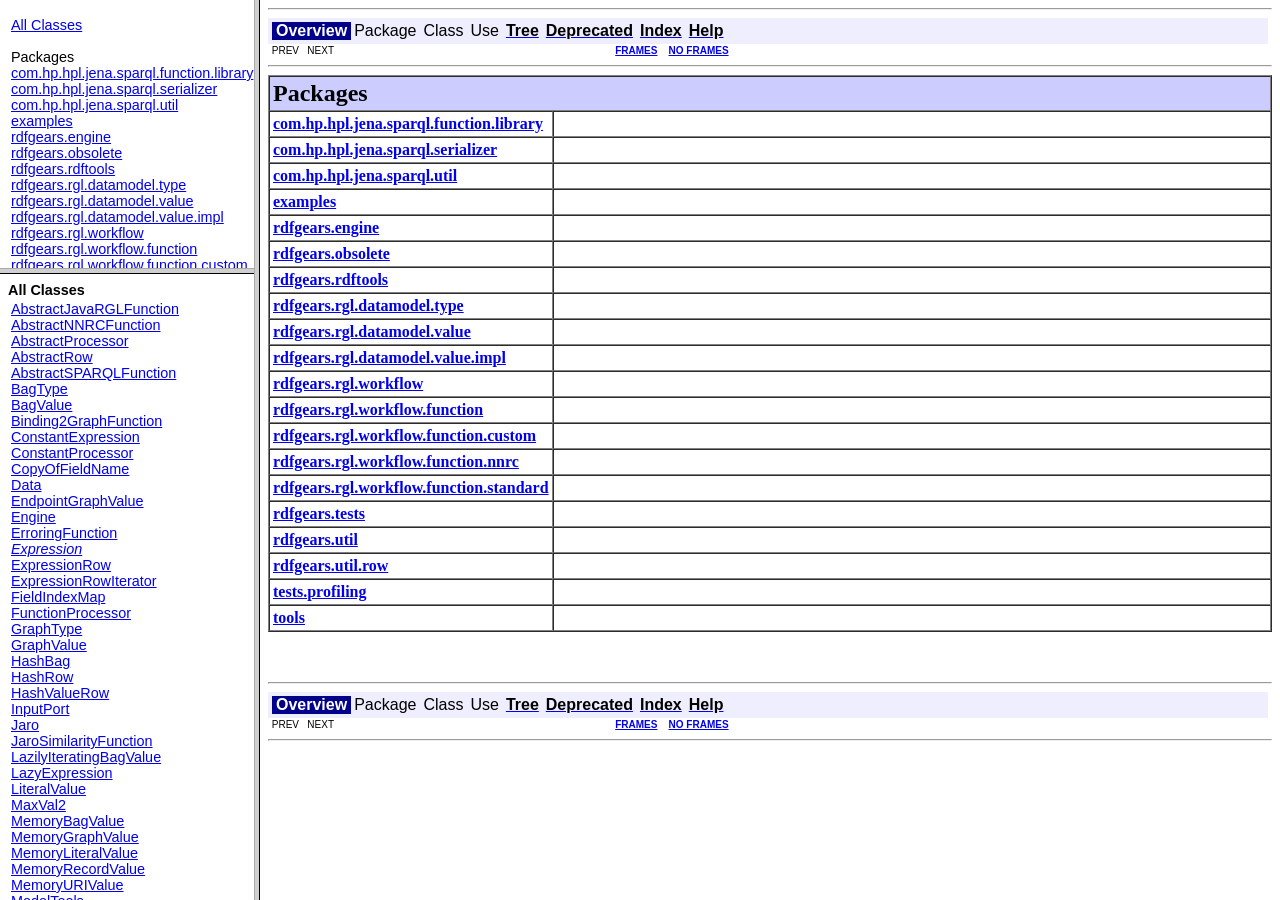
<file: rdfgears-core/doc/index.html>
<!DOCTYPE HTML PUBLIC "-//W3C//DTD HTML 4.01 Frameset//EN" "http://www.w3.org/TR/html4/frameset.dtd">
<!--NewPage-->
<HTML>
<HEAD>
<!-- Generated by javadoc on Mon Mar 21 12:25:39 CET 2011-->
<TITLE>
Generated Documentation (Untitled)
</TITLE>
<SCRIPT type="text/javascript">
    targetPage = "" + window.location.search;
    if (targetPage != "" && targetPage != "undefined")
        targetPage = targetPage.substring(1);
    if (targetPage.indexOf(":") != -1)
        targetPage = "undefined";
    function loadFrames() {
        if (targetPage != "" && targetPage != "undefined")
             top.classFrame.location = top.targetPage;
    }
</SCRIPT>
<NOSCRIPT>
</NOSCRIPT>
</HEAD>
<FRAMESET cols="20%,80%" title="" onLoad="top.loadFrames()">
<FRAMESET rows="30%,70%" title="" onLoad="top.loadFrames()">
<FRAME src="overview-frame.html" name="packageListFrame" title="All Packages">
<FRAME src="allclasses-frame.html" name="packageFrame" title="All classes and interfaces (except non-static nested types)">
</FRAMESET>
<FRAME src="overview-summary.html" name="classFrame" title="Package, class and interface descriptions" scrolling="yes">
<NOFRAMES>
<H2>
Frame Alert</H2>

<P>
This document is designed to be viewed using the frames feature. If you see this message, you are using a non-frame-capable web client.
<BR>
Link to<A HREF="overview-summary.html">Non-frame version.</A>
</NOFRAMES>
</FRAMESET>
</HTML>
</file>
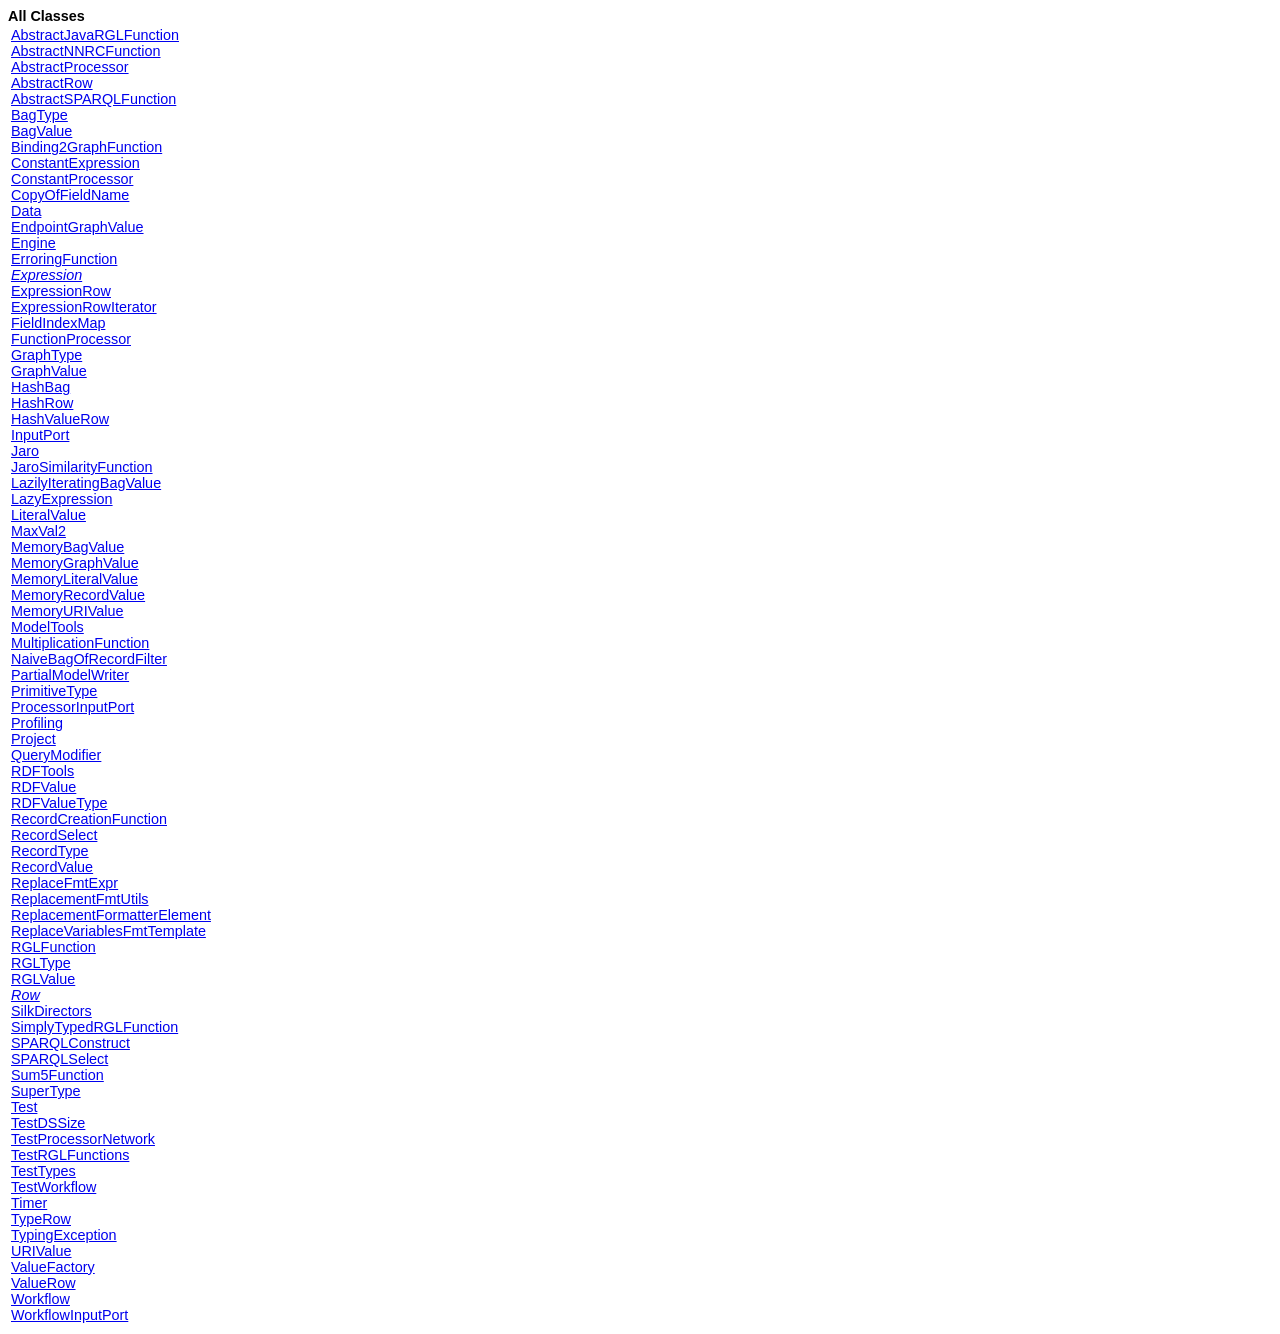
<file: rdfgears-core/doc/allclasses-frame.html>
<!DOCTYPE HTML PUBLIC "-//W3C//DTD HTML 4.01 Transitional//EN" "http://www.w3.org/TR/html4/loose.dtd">
<!--NewPage-->
<HTML>
<HEAD>
<!-- Generated by javadoc (build 1.6.0_23) on Mon Mar 21 12:25:39 CET 2011 -->
<TITLE>
All Classes
</TITLE>

<META NAME="date" CONTENT="2011-03-21">

<LINK REL ="stylesheet" TYPE="text/css" HREF="stylesheet.css" TITLE="Style">


</HEAD>

<BODY BGCOLOR="white">
<FONT size="+1" CLASS="FrameHeadingFont">
<B>All Classes</B></FONT>
<BR>

<TABLE BORDER="0" WIDTH="100%" SUMMARY="">
<TR>
<TD NOWRAP><FONT CLASS="FrameItemFont"><A HREF="rdfgears/rgl/workflow/function/AbstractJavaRGLFunction.html" title="class in rdfgears.rgl.workflow.function" target="classFrame">AbstractJavaRGLFunction</A>
<BR>
<A HREF="rdfgears/rgl/workflow/function/nnrc/AbstractNNRCFunction.html" title="class in rdfgears.rgl.workflow.function.nnrc" target="classFrame">AbstractNNRCFunction</A>
<BR>
<A HREF="rdfgears/rgl/workflow/AbstractProcessor.html" title="class in rdfgears.rgl.workflow" target="classFrame">AbstractProcessor</A>
<BR>
<A HREF="rdfgears/util/row/AbstractRow.html" title="class in rdfgears.util.row" target="classFrame">AbstractRow</A>
<BR>
<A HREF="rdfgears/rgl/workflow/function/AbstractSPARQLFunction.html" title="class in rdfgears.rgl.workflow.function" target="classFrame">AbstractSPARQLFunction</A>
<BR>
<A HREF="rdfgears/rgl/datamodel/type/BagType.html" title="class in rdfgears.rgl.datamodel.type" target="classFrame">BagType</A>
<BR>
<A HREF="rdfgears/rgl/datamodel/value/BagValue.html" title="class in rdfgears.rgl.datamodel.value" target="classFrame">BagValue</A>
<BR>
<A HREF="rdfgears/rgl/workflow/function/standard/Binding2GraphFunction.html" title="class in rdfgears.rgl.workflow.function.standard" target="classFrame">Binding2GraphFunction</A>
<BR>
<A HREF="rdfgears/rgl/workflow/ConstantExpression.html" title="class in rdfgears.rgl.workflow" target="classFrame">ConstantExpression</A>
<BR>
<A HREF="rdfgears/rgl/workflow/ConstantProcessor.html" title="class in rdfgears.rgl.workflow" target="classFrame">ConstantProcessor</A>
<BR>
<A HREF="rdfgears/util/CopyOfFieldName.html" title="class in rdfgears.util" target="classFrame">CopyOfFieldName</A>
<BR>
<A HREF="rdfgears/tests/Data.html" title="class in rdfgears.tests" target="classFrame">Data</A>
<BR>
<A HREF="rdfgears/rgl/datamodel/value/impl/EndpointGraphValue.html" title="class in rdfgears.rgl.datamodel.value.impl" target="classFrame">EndpointGraphValue</A>
<BR>
<A HREF="rdfgears/engine/Engine.html" title="class in rdfgears.engine" target="classFrame">Engine</A>
<BR>
<A HREF="rdfgears/rgl/workflow/function/custom/ErroringFunction.html" title="class in rdfgears.rgl.workflow.function.custom" target="classFrame">ErroringFunction</A>
<BR>
<A HREF="rdfgears/rgl/workflow/Expression.html" title="interface in rdfgears.rgl.workflow" target="classFrame"><I>Expression</I></A>
<BR>
<A HREF="rdfgears/util/row/ExpressionRow.html" title="class in rdfgears.util.row" target="classFrame">ExpressionRow</A>
<BR>
<A HREF="rdfgears/rgl/workflow/ExpressionRowIterator.html" title="class in rdfgears.rgl.workflow" target="classFrame">ExpressionRowIterator</A>
<BR>
<A HREF="rdfgears/rgl/workflow/function/FieldIndexMap.html" title="class in rdfgears.rgl.workflow.function" target="classFrame">FieldIndexMap</A>
<BR>
<A HREF="rdfgears/rgl/workflow/FunctionProcessor.html" title="class in rdfgears.rgl.workflow" target="classFrame">FunctionProcessor</A>
<BR>
<A HREF="rdfgears/rgl/datamodel/type/GraphType.html" title="class in rdfgears.rgl.datamodel.type" target="classFrame">GraphType</A>
<BR>
<A HREF="rdfgears/rgl/datamodel/value/GraphValue.html" title="class in rdfgears.rgl.datamodel.value" target="classFrame">GraphValue</A>
<BR>
<A HREF="tools/HashBag.html" title="class in tools" target="classFrame">HashBag</A>
<BR>
<A HREF="rdfgears/util/row/HashRow.html" title="class in rdfgears.util.row" target="classFrame">HashRow</A>
<BR>
<A HREF="rdfgears/obsolete/HashValueRow.html" title="class in rdfgears.obsolete" target="classFrame">HashValueRow</A>
<BR>
<A HREF="rdfgears/rgl/workflow/InputPort.html" title="class in rdfgears.rgl.workflow" target="classFrame">InputPort</A>
<BR>
<A HREF="com/hp/hpl/jena/sparql/function/library/Jaro.html" title="class in com.hp.hpl.jena.sparql.function.library" target="classFrame">Jaro</A>
<BR>
<A HREF="rdfgears/rgl/workflow/function/custom/JaroSimilarityFunction.html" title="class in rdfgears.rgl.workflow.function.custom" target="classFrame">JaroSimilarityFunction</A>
<BR>
<A HREF="rdfgears/rgl/datamodel/value/impl/LazilyIteratingBagValue.html" title="class in rdfgears.rgl.datamodel.value.impl" target="classFrame">LazilyIteratingBagValue</A>
<BR>
<A HREF="rdfgears/rgl/workflow/LazyExpression.html" title="class in rdfgears.rgl.workflow" target="classFrame">LazyExpression</A>
<BR>
<A HREF="rdfgears/rgl/datamodel/value/LiteralValue.html" title="class in rdfgears.rgl.datamodel.value" target="classFrame">LiteralValue</A>
<BR>
<A HREF="rdfgears/rgl/workflow/function/custom/MaxVal2.html" title="class in rdfgears.rgl.workflow.function.custom" target="classFrame">MaxVal2</A>
<BR>
<A HREF="rdfgears/rgl/datamodel/value/impl/MemoryBagValue.html" title="class in rdfgears.rgl.datamodel.value.impl" target="classFrame">MemoryBagValue</A>
<BR>
<A HREF="rdfgears/rgl/datamodel/value/impl/MemoryGraphValue.html" title="class in rdfgears.rgl.datamodel.value.impl" target="classFrame">MemoryGraphValue</A>
<BR>
<A HREF="rdfgears/rgl/datamodel/value/impl/MemoryLiteralValue.html" title="class in rdfgears.rgl.datamodel.value.impl" target="classFrame">MemoryLiteralValue</A>
<BR>
<A HREF="rdfgears/rgl/datamodel/value/impl/MemoryRecordValue.html" title="class in rdfgears.rgl.datamodel.value.impl" target="classFrame">MemoryRecordValue</A>
<BR>
<A HREF="rdfgears/rgl/datamodel/value/impl/MemoryURIValue.html" title="class in rdfgears.rgl.datamodel.value.impl" target="classFrame">MemoryURIValue</A>
<BR>
<A HREF="rdfgears/rdftools/ModelTools.html" title="class in rdfgears.rdftools" target="classFrame">ModelTools</A>
<BR>
<A HREF="rdfgears/rgl/workflow/function/custom/MultiplicationFunction.html" title="class in rdfgears.rgl.workflow.function.custom" target="classFrame">MultiplicationFunction</A>
<BR>
<A HREF="rdfgears/rgl/workflow/function/custom/NaiveBagOfRecordFilter.html" title="class in rdfgears.rgl.workflow.function.custom" target="classFrame">NaiveBagOfRecordFilter</A>
<BR>
<A HREF="rdfgears/rdftools/PartialModelWriter.html" title="class in rdfgears.rdftools" target="classFrame">PartialModelWriter</A>
<BR>
<A HREF="rdfgears/rgl/datamodel/type/PrimitiveType.html" title="class in rdfgears.rgl.datamodel.type" target="classFrame">PrimitiveType</A>
<BR>
<A HREF="rdfgears/rgl/workflow/ProcessorInputPort.html" title="class in rdfgears.rgl.workflow" target="classFrame">ProcessorInputPort</A>
<BR>
<A HREF="tools/Profiling.html" title="class in tools" target="classFrame">Profiling</A>
<BR>
<A HREF="rdfgears/rgl/workflow/function/nnrc/Project.html" title="class in rdfgears.rgl.workflow.function.nnrc" target="classFrame">Project</A>
<BR>
<A HREF="com/hp/hpl/jena/sparql/serializer/QueryModifier.html" title="class in com.hp.hpl.jena.sparql.serializer" target="classFrame">QueryModifier</A>
<BR>
<A HREF="rdfgears/rdftools/RDFTools.html" title="class in rdfgears.rdftools" target="classFrame">RDFTools</A>
<BR>
<A HREF="rdfgears/rgl/datamodel/value/RDFValue.html" title="class in rdfgears.rgl.datamodel.value" target="classFrame">RDFValue</A>
<BR>
<A HREF="rdfgears/rgl/datamodel/type/RDFValueType.html" title="class in rdfgears.rgl.datamodel.type" target="classFrame">RDFValueType</A>
<BR>
<A HREF="rdfgears/rgl/workflow/function/nnrc/RecordCreationFunction.html" title="class in rdfgears.rgl.workflow.function.nnrc" target="classFrame">RecordCreationFunction</A>
<BR>
<A HREF="rdfgears/rgl/workflow/function/nnrc/RecordSelect.html" title="class in rdfgears.rgl.workflow.function.nnrc" target="classFrame">RecordSelect</A>
<BR>
<A HREF="rdfgears/rgl/datamodel/type/RecordType.html" title="class in rdfgears.rgl.datamodel.type" target="classFrame">RecordType</A>
<BR>
<A HREF="rdfgears/rgl/datamodel/value/RecordValue.html" title="class in rdfgears.rgl.datamodel.value" target="classFrame">RecordValue</A>
<BR>
<A HREF="com/hp/hpl/jena/sparql/serializer/ReplaceFmtExpr.html" title="class in com.hp.hpl.jena.sparql.serializer" target="classFrame">ReplaceFmtExpr</A>
<BR>
<A HREF="com/hp/hpl/jena/sparql/util/ReplacementFmtUtils.html" title="class in com.hp.hpl.jena.sparql.util" target="classFrame">ReplacementFmtUtils</A>
<BR>
<A HREF="com/hp/hpl/jena/sparql/serializer/ReplacementFormatterElement.html" title="class in com.hp.hpl.jena.sparql.serializer" target="classFrame">ReplacementFormatterElement</A>
<BR>
<A HREF="com/hp/hpl/jena/sparql/serializer/ReplaceVariablesFmtTemplate.html" title="class in com.hp.hpl.jena.sparql.serializer" target="classFrame">ReplaceVariablesFmtTemplate</A>
<BR>
<A HREF="rdfgears/rgl/workflow/function/RGLFunction.html" title="class in rdfgears.rgl.workflow.function" target="classFrame">RGLFunction</A>
<BR>
<A HREF="rdfgears/rgl/datamodel/type/RGLType.html" title="class in rdfgears.rgl.datamodel.type" target="classFrame">RGLType</A>
<BR>
<A HREF="rdfgears/rgl/datamodel/value/RGLValue.html" title="class in rdfgears.rgl.datamodel.value" target="classFrame">RGLValue</A>
<BR>
<A HREF="rdfgears/util/row/Row.html" title="interface in rdfgears.util.row" target="classFrame"><I>Row</I></A>
<BR>
<A HREF="examples/SilkDirectors.html" title="class in examples" target="classFrame">SilkDirectors</A>
<BR>
<A HREF="rdfgears/rgl/workflow/function/SimplyTypedRGLFunction.html" title="class in rdfgears.rgl.workflow.function" target="classFrame">SimplyTypedRGLFunction</A>
<BR>
<A HREF="rdfgears/rgl/workflow/function/SPARQLConstruct.html" title="class in rdfgears.rgl.workflow.function" target="classFrame">SPARQLConstruct</A>
<BR>
<A HREF="rdfgears/rgl/workflow/function/SPARQLSelect.html" title="class in rdfgears.rgl.workflow.function" target="classFrame">SPARQLSelect</A>
<BR>
<A HREF="rdfgears/rgl/workflow/function/custom/Sum5Function.html" title="class in rdfgears.rgl.workflow.function.custom" target="classFrame">Sum5Function</A>
<BR>
<A HREF="rdfgears/rgl/datamodel/type/SuperType.html" title="class in rdfgears.rgl.datamodel.type" target="classFrame">SuperType</A>
<BR>
<A HREF="rdfgears/tests/Test.html" title="class in rdfgears.tests" target="classFrame">Test</A>
<BR>
<A HREF="tests/profiling/TestDSSize.html" title="class in tests.profiling" target="classFrame">TestDSSize</A>
<BR>
<A HREF="rdfgears/tests/TestProcessorNetwork.html" title="class in rdfgears.tests" target="classFrame">TestProcessorNetwork</A>
<BR>
<A HREF="rdfgears/tests/TestRGLFunctions.html" title="class in rdfgears.tests" target="classFrame">TestRGLFunctions</A>
<BR>
<A HREF="rdfgears/tests/TestTypes.html" title="class in rdfgears.tests" target="classFrame">TestTypes</A>
<BR>
<A HREF="rdfgears/tests/TestWorkflow.html" title="class in rdfgears.tests" target="classFrame">TestWorkflow</A>
<BR>
<A HREF="tools/Timer.html" title="class in tools" target="classFrame">Timer</A>
<BR>
<A HREF="rdfgears/util/row/TypeRow.html" title="class in rdfgears.util.row" target="classFrame">TypeRow</A>
<BR>
<A HREF="rdfgears/rgl/datamodel/type/TypingException.html" title="class in rdfgears.rgl.datamodel.type" target="classFrame">TypingException</A>
<BR>
<A HREF="rdfgears/rgl/datamodel/value/URIValue.html" title="class in rdfgears.rgl.datamodel.value" target="classFrame">URIValue</A>
<BR>
<A HREF="rdfgears/rgl/datamodel/value/impl/ValueFactory.html" title="class in rdfgears.rgl.datamodel.value.impl" target="classFrame">ValueFactory</A>
<BR>
<A HREF="rdfgears/obsolete/ValueRow.html" title="class in rdfgears.obsolete" target="classFrame">ValueRow</A>
<BR>
<A HREF="rdfgears/rgl/workflow/Workflow.html" title="class in rdfgears.rgl.workflow" target="classFrame">Workflow</A>
<BR>
<A HREF="rdfgears/rgl/workflow/WorkflowInputPort.html" title="class in rdfgears.rgl.workflow" target="classFrame">WorkflowInputPort</A>
<BR>
</FONT></TD>
</TR>
</TABLE>

</BODY>
</HTML>
</file>
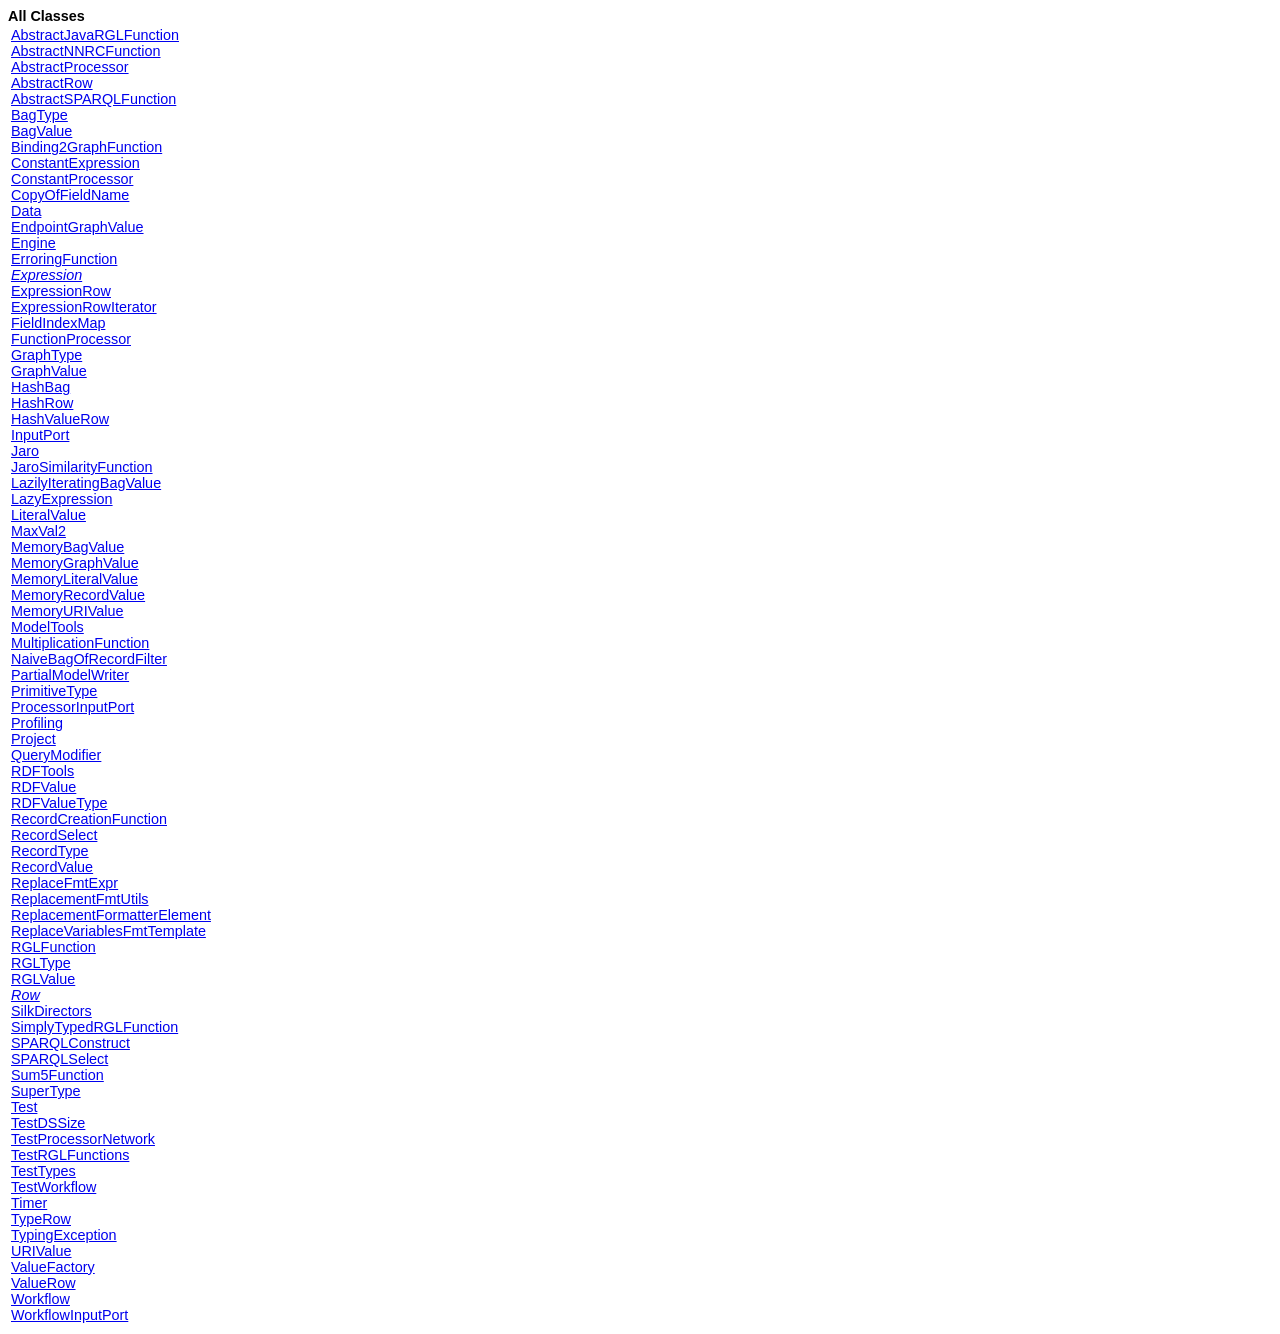
<file: rdfgears-core/doc/allclasses-noframe.html>
<!DOCTYPE HTML PUBLIC "-//W3C//DTD HTML 4.01 Transitional//EN" "http://www.w3.org/TR/html4/loose.dtd">
<!--NewPage-->
<HTML>
<HEAD>
<!-- Generated by javadoc (build 1.6.0_23) on Mon Mar 21 12:25:39 CET 2011 -->
<TITLE>
All Classes
</TITLE>

<META NAME="date" CONTENT="2011-03-21">

<LINK REL ="stylesheet" TYPE="text/css" HREF="stylesheet.css" TITLE="Style">


</HEAD>

<BODY BGCOLOR="white">
<FONT size="+1" CLASS="FrameHeadingFont">
<B>All Classes</B></FONT>
<BR>

<TABLE BORDER="0" WIDTH="100%" SUMMARY="">
<TR>
<TD NOWRAP><FONT CLASS="FrameItemFont"><A HREF="rdfgears/rgl/workflow/function/AbstractJavaRGLFunction.html" title="class in rdfgears.rgl.workflow.function">AbstractJavaRGLFunction</A>
<BR>
<A HREF="rdfgears/rgl/workflow/function/nnrc/AbstractNNRCFunction.html" title="class in rdfgears.rgl.workflow.function.nnrc">AbstractNNRCFunction</A>
<BR>
<A HREF="rdfgears/rgl/workflow/AbstractProcessor.html" title="class in rdfgears.rgl.workflow">AbstractProcessor</A>
<BR>
<A HREF="rdfgears/util/row/AbstractRow.html" title="class in rdfgears.util.row">AbstractRow</A>
<BR>
<A HREF="rdfgears/rgl/workflow/function/AbstractSPARQLFunction.html" title="class in rdfgears.rgl.workflow.function">AbstractSPARQLFunction</A>
<BR>
<A HREF="rdfgears/rgl/datamodel/type/BagType.html" title="class in rdfgears.rgl.datamodel.type">BagType</A>
<BR>
<A HREF="rdfgears/rgl/datamodel/value/BagValue.html" title="class in rdfgears.rgl.datamodel.value">BagValue</A>
<BR>
<A HREF="rdfgears/rgl/workflow/function/standard/Binding2GraphFunction.html" title="class in rdfgears.rgl.workflow.function.standard">Binding2GraphFunction</A>
<BR>
<A HREF="rdfgears/rgl/workflow/ConstantExpression.html" title="class in rdfgears.rgl.workflow">ConstantExpression</A>
<BR>
<A HREF="rdfgears/rgl/workflow/ConstantProcessor.html" title="class in rdfgears.rgl.workflow">ConstantProcessor</A>
<BR>
<A HREF="rdfgears/util/CopyOfFieldName.html" title="class in rdfgears.util">CopyOfFieldName</A>
<BR>
<A HREF="rdfgears/tests/Data.html" title="class in rdfgears.tests">Data</A>
<BR>
<A HREF="rdfgears/rgl/datamodel/value/impl/EndpointGraphValue.html" title="class in rdfgears.rgl.datamodel.value.impl">EndpointGraphValue</A>
<BR>
<A HREF="rdfgears/engine/Engine.html" title="class in rdfgears.engine">Engine</A>
<BR>
<A HREF="rdfgears/rgl/workflow/function/custom/ErroringFunction.html" title="class in rdfgears.rgl.workflow.function.custom">ErroringFunction</A>
<BR>
<A HREF="rdfgears/rgl/workflow/Expression.html" title="interface in rdfgears.rgl.workflow"><I>Expression</I></A>
<BR>
<A HREF="rdfgears/util/row/ExpressionRow.html" title="class in rdfgears.util.row">ExpressionRow</A>
<BR>
<A HREF="rdfgears/rgl/workflow/ExpressionRowIterator.html" title="class in rdfgears.rgl.workflow">ExpressionRowIterator</A>
<BR>
<A HREF="rdfgears/rgl/workflow/function/FieldIndexMap.html" title="class in rdfgears.rgl.workflow.function">FieldIndexMap</A>
<BR>
<A HREF="rdfgears/rgl/workflow/FunctionProcessor.html" title="class in rdfgears.rgl.workflow">FunctionProcessor</A>
<BR>
<A HREF="rdfgears/rgl/datamodel/type/GraphType.html" title="class in rdfgears.rgl.datamodel.type">GraphType</A>
<BR>
<A HREF="rdfgears/rgl/datamodel/value/GraphValue.html" title="class in rdfgears.rgl.datamodel.value">GraphValue</A>
<BR>
<A HREF="tools/HashBag.html" title="class in tools">HashBag</A>
<BR>
<A HREF="rdfgears/util/row/HashRow.html" title="class in rdfgears.util.row">HashRow</A>
<BR>
<A HREF="rdfgears/obsolete/HashValueRow.html" title="class in rdfgears.obsolete">HashValueRow</A>
<BR>
<A HREF="rdfgears/rgl/workflow/InputPort.html" title="class in rdfgears.rgl.workflow">InputPort</A>
<BR>
<A HREF="com/hp/hpl/jena/sparql/function/library/Jaro.html" title="class in com.hp.hpl.jena.sparql.function.library">Jaro</A>
<BR>
<A HREF="rdfgears/rgl/workflow/function/custom/JaroSimilarityFunction.html" title="class in rdfgears.rgl.workflow.function.custom">JaroSimilarityFunction</A>
<BR>
<A HREF="rdfgears/rgl/datamodel/value/impl/LazilyIteratingBagValue.html" title="class in rdfgears.rgl.datamodel.value.impl">LazilyIteratingBagValue</A>
<BR>
<A HREF="rdfgears/rgl/workflow/LazyExpression.html" title="class in rdfgears.rgl.workflow">LazyExpression</A>
<BR>
<A HREF="rdfgears/rgl/datamodel/value/LiteralValue.html" title="class in rdfgears.rgl.datamodel.value">LiteralValue</A>
<BR>
<A HREF="rdfgears/rgl/workflow/function/custom/MaxVal2.html" title="class in rdfgears.rgl.workflow.function.custom">MaxVal2</A>
<BR>
<A HREF="rdfgears/rgl/datamodel/value/impl/MemoryBagValue.html" title="class in rdfgears.rgl.datamodel.value.impl">MemoryBagValue</A>
<BR>
<A HREF="rdfgears/rgl/datamodel/value/impl/MemoryGraphValue.html" title="class in rdfgears.rgl.datamodel.value.impl">MemoryGraphValue</A>
<BR>
<A HREF="rdfgears/rgl/datamodel/value/impl/MemoryLiteralValue.html" title="class in rdfgears.rgl.datamodel.value.impl">MemoryLiteralValue</A>
<BR>
<A HREF="rdfgears/rgl/datamodel/value/impl/MemoryRecordValue.html" title="class in rdfgears.rgl.datamodel.value.impl">MemoryRecordValue</A>
<BR>
<A HREF="rdfgears/rgl/datamodel/value/impl/MemoryURIValue.html" title="class in rdfgears.rgl.datamodel.value.impl">MemoryURIValue</A>
<BR>
<A HREF="rdfgears/rdftools/ModelTools.html" title="class in rdfgears.rdftools">ModelTools</A>
<BR>
<A HREF="rdfgears/rgl/workflow/function/custom/MultiplicationFunction.html" title="class in rdfgears.rgl.workflow.function.custom">MultiplicationFunction</A>
<BR>
<A HREF="rdfgears/rgl/workflow/function/custom/NaiveBagOfRecordFilter.html" title="class in rdfgears.rgl.workflow.function.custom">NaiveBagOfRecordFilter</A>
<BR>
<A HREF="rdfgears/rdftools/PartialModelWriter.html" title="class in rdfgears.rdftools">PartialModelWriter</A>
<BR>
<A HREF="rdfgears/rgl/datamodel/type/PrimitiveType.html" title="class in rdfgears.rgl.datamodel.type">PrimitiveType</A>
<BR>
<A HREF="rdfgears/rgl/workflow/ProcessorInputPort.html" title="class in rdfgears.rgl.workflow">ProcessorInputPort</A>
<BR>
<A HREF="tools/Profiling.html" title="class in tools">Profiling</A>
<BR>
<A HREF="rdfgears/rgl/workflow/function/nnrc/Project.html" title="class in rdfgears.rgl.workflow.function.nnrc">Project</A>
<BR>
<A HREF="com/hp/hpl/jena/sparql/serializer/QueryModifier.html" title="class in com.hp.hpl.jena.sparql.serializer">QueryModifier</A>
<BR>
<A HREF="rdfgears/rdftools/RDFTools.html" title="class in rdfgears.rdftools">RDFTools</A>
<BR>
<A HREF="rdfgears/rgl/datamodel/value/RDFValue.html" title="class in rdfgears.rgl.datamodel.value">RDFValue</A>
<BR>
<A HREF="rdfgears/rgl/datamodel/type/RDFValueType.html" title="class in rdfgears.rgl.datamodel.type">RDFValueType</A>
<BR>
<A HREF="rdfgears/rgl/workflow/function/nnrc/RecordCreationFunction.html" title="class in rdfgears.rgl.workflow.function.nnrc">RecordCreationFunction</A>
<BR>
<A HREF="rdfgears/rgl/workflow/function/nnrc/RecordSelect.html" title="class in rdfgears.rgl.workflow.function.nnrc">RecordSelect</A>
<BR>
<A HREF="rdfgears/rgl/datamodel/type/RecordType.html" title="class in rdfgears.rgl.datamodel.type">RecordType</A>
<BR>
<A HREF="rdfgears/rgl/datamodel/value/RecordValue.html" title="class in rdfgears.rgl.datamodel.value">RecordValue</A>
<BR>
<A HREF="com/hp/hpl/jena/sparql/serializer/ReplaceFmtExpr.html" title="class in com.hp.hpl.jena.sparql.serializer">ReplaceFmtExpr</A>
<BR>
<A HREF="com/hp/hpl/jena/sparql/util/ReplacementFmtUtils.html" title="class in com.hp.hpl.jena.sparql.util">ReplacementFmtUtils</A>
<BR>
<A HREF="com/hp/hpl/jena/sparql/serializer/ReplacementFormatterElement.html" title="class in com.hp.hpl.jena.sparql.serializer">ReplacementFormatterElement</A>
<BR>
<A HREF="com/hp/hpl/jena/sparql/serializer/ReplaceVariablesFmtTemplate.html" title="class in com.hp.hpl.jena.sparql.serializer">ReplaceVariablesFmtTemplate</A>
<BR>
<A HREF="rdfgears/rgl/workflow/function/RGLFunction.html" title="class in rdfgears.rgl.workflow.function">RGLFunction</A>
<BR>
<A HREF="rdfgears/rgl/datamodel/type/RGLType.html" title="class in rdfgears.rgl.datamodel.type">RGLType</A>
<BR>
<A HREF="rdfgears/rgl/datamodel/value/RGLValue.html" title="class in rdfgears.rgl.datamodel.value">RGLValue</A>
<BR>
<A HREF="rdfgears/util/row/Row.html" title="interface in rdfgears.util.row"><I>Row</I></A>
<BR>
<A HREF="examples/SilkDirectors.html" title="class in examples">SilkDirectors</A>
<BR>
<A HREF="rdfgears/rgl/workflow/function/SimplyTypedRGLFunction.html" title="class in rdfgears.rgl.workflow.function">SimplyTypedRGLFunction</A>
<BR>
<A HREF="rdfgears/rgl/workflow/function/SPARQLConstruct.html" title="class in rdfgears.rgl.workflow.function">SPARQLConstruct</A>
<BR>
<A HREF="rdfgears/rgl/workflow/function/SPARQLSelect.html" title="class in rdfgears.rgl.workflow.function">SPARQLSelect</A>
<BR>
<A HREF="rdfgears/rgl/workflow/function/custom/Sum5Function.html" title="class in rdfgears.rgl.workflow.function.custom">Sum5Function</A>
<BR>
<A HREF="rdfgears/rgl/datamodel/type/SuperType.html" title="class in rdfgears.rgl.datamodel.type">SuperType</A>
<BR>
<A HREF="rdfgears/tests/Test.html" title="class in rdfgears.tests">Test</A>
<BR>
<A HREF="tests/profiling/TestDSSize.html" title="class in tests.profiling">TestDSSize</A>
<BR>
<A HREF="rdfgears/tests/TestProcessorNetwork.html" title="class in rdfgears.tests">TestProcessorNetwork</A>
<BR>
<A HREF="rdfgears/tests/TestRGLFunctions.html" title="class in rdfgears.tests">TestRGLFunctions</A>
<BR>
<A HREF="rdfgears/tests/TestTypes.html" title="class in rdfgears.tests">TestTypes</A>
<BR>
<A HREF="rdfgears/tests/TestWorkflow.html" title="class in rdfgears.tests">TestWorkflow</A>
<BR>
<A HREF="tools/Timer.html" title="class in tools">Timer</A>
<BR>
<A HREF="rdfgears/util/row/TypeRow.html" title="class in rdfgears.util.row">TypeRow</A>
<BR>
<A HREF="rdfgears/rgl/datamodel/type/TypingException.html" title="class in rdfgears.rgl.datamodel.type">TypingException</A>
<BR>
<A HREF="rdfgears/rgl/datamodel/value/URIValue.html" title="class in rdfgears.rgl.datamodel.value">URIValue</A>
<BR>
<A HREF="rdfgears/rgl/datamodel/value/impl/ValueFactory.html" title="class in rdfgears.rgl.datamodel.value.impl">ValueFactory</A>
<BR>
<A HREF="rdfgears/obsolete/ValueRow.html" title="class in rdfgears.obsolete">ValueRow</A>
<BR>
<A HREF="rdfgears/rgl/workflow/Workflow.html" title="class in rdfgears.rgl.workflow">Workflow</A>
<BR>
<A HREF="rdfgears/rgl/workflow/WorkflowInputPort.html" title="class in rdfgears.rgl.workflow">WorkflowInputPort</A>
<BR>
</FONT></TD>
</TR>
</TABLE>

</BODY>
</HTML>
</file>
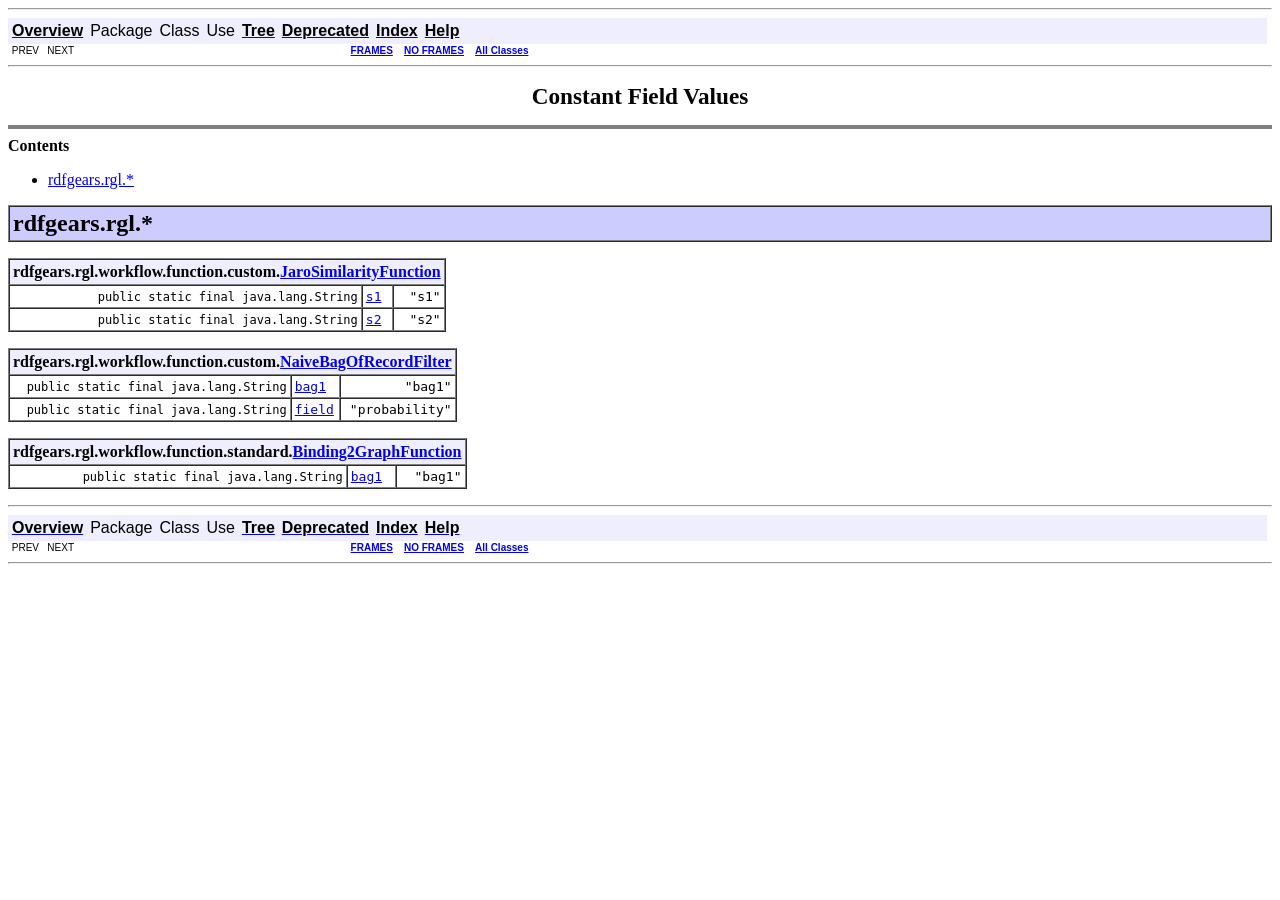
<file: rdfgears-core/doc/constant-values.html>
<!DOCTYPE HTML PUBLIC "-//W3C//DTD HTML 4.01 Transitional//EN" "http://www.w3.org/TR/html4/loose.dtd">
<!--NewPage-->
<HTML>
<HEAD>
<!-- Generated by javadoc (build 1.6.0_23) on Mon Mar 21 12:25:38 CET 2011 -->
<TITLE>
Constant Field Values
</TITLE>

<META NAME="date" CONTENT="2011-03-21">

<LINK REL ="stylesheet" TYPE="text/css" HREF="stylesheet.css" TITLE="Style">

<SCRIPT type="text/javascript">
function windowTitle()
{
    if (location.href.indexOf('is-external=true') == -1) {
        parent.document.title="Constant Field Values";
    }
}
</SCRIPT>
<NOSCRIPT>
</NOSCRIPT>

</HEAD>

<BODY BGCOLOR="white" onload="windowTitle();">
<HR>


<!-- ========= START OF TOP NAVBAR ======= -->
<A NAME="navbar_top"><!-- --></A>
<A HREF="#skip-navbar_top" title="Skip navigation links"></A>
<TABLE BORDER="0" WIDTH="100%" CELLPADDING="1" CELLSPACING="0" SUMMARY="">
<TR>
<TD COLSPAN=2 BGCOLOR="#EEEEFF" CLASS="NavBarCell1">
<A NAME="navbar_top_firstrow"><!-- --></A>
<TABLE BORDER="0" CELLPADDING="0" CELLSPACING="3" SUMMARY="">
  <TR ALIGN="center" VALIGN="top">
  <TD BGCOLOR="#EEEEFF" CLASS="NavBarCell1">    <A HREF="overview-summary.html"><FONT CLASS="NavBarFont1"><B>Overview</B></FONT></A>&nbsp;</TD>
  <TD BGCOLOR="#EEEEFF" CLASS="NavBarCell1">    <FONT CLASS="NavBarFont1">Package</FONT>&nbsp;</TD>
  <TD BGCOLOR="#EEEEFF" CLASS="NavBarCell1">    <FONT CLASS="NavBarFont1">Class</FONT>&nbsp;</TD>
  <TD BGCOLOR="#EEEEFF" CLASS="NavBarCell1">    <FONT CLASS="NavBarFont1">Use</FONT>&nbsp;</TD>
  <TD BGCOLOR="#EEEEFF" CLASS="NavBarCell1">    <A HREF="overview-tree.html"><FONT CLASS="NavBarFont1"><B>Tree</B></FONT></A>&nbsp;</TD>
  <TD BGCOLOR="#EEEEFF" CLASS="NavBarCell1">    <A HREF="deprecated-list.html"><FONT CLASS="NavBarFont1"><B>Deprecated</B></FONT></A>&nbsp;</TD>
  <TD BGCOLOR="#EEEEFF" CLASS="NavBarCell1">    <A HREF="index-files/index-1.html"><FONT CLASS="NavBarFont1"><B>Index</B></FONT></A>&nbsp;</TD>
  <TD BGCOLOR="#EEEEFF" CLASS="NavBarCell1">    <A HREF="help-doc.html"><FONT CLASS="NavBarFont1"><B>Help</B></FONT></A>&nbsp;</TD>
  </TR>
</TABLE>
</TD>
<TD ALIGN="right" VALIGN="top" ROWSPAN=3><EM>
</EM>
</TD>
</TR>

<TR>
<TD BGCOLOR="white" CLASS="NavBarCell2"><FONT SIZE="-2">
&nbsp;PREV&nbsp;
&nbsp;NEXT</FONT></TD>
<TD BGCOLOR="white" CLASS="NavBarCell2"><FONT SIZE="-2">
  <A HREF="index.html?constant-values.html" target="_top"><B>FRAMES</B></A>  &nbsp;
&nbsp;<A HREF="constant-values.html" target="_top"><B>NO FRAMES</B></A>  &nbsp;
&nbsp;<SCRIPT type="text/javascript">
  <!--
  if(window==top) {
    document.writeln('<A HREF="allclasses-noframe.html"><B>All Classes</B></A>');
  }
  //-->
</SCRIPT>
<NOSCRIPT>
  <A HREF="allclasses-noframe.html"><B>All Classes</B></A>
</NOSCRIPT>


</FONT></TD>
</TR>
</TABLE>
<A NAME="skip-navbar_top"></A>
<!-- ========= END OF TOP NAVBAR ========= -->

<HR>
<CENTER>
<H1>
Constant Field Values</H1>
</CENTER>
<HR SIZE="4" NOSHADE>
<B>Contents</B><UL>
<LI><A HREF="#rdfgears.rgl">rdfgears.rgl.*</A>
</UL>

<A NAME="rdfgears.rgl"><!-- --></A>
<TABLE BORDER="1" WIDTH="100%" CELLPADDING="3" CELLSPACING="0" SUMMARY="">
<TR BGCOLOR="#CCCCFF" CLASS="TableHeadingColor">
<TH ALIGN="left"><FONT SIZE="+2">
rdfgears.rgl.*</FONT></TH>
</TR>
</TABLE>

<P>

<TABLE BORDER="1" CELLPADDING="3" CELLSPACING="0" SUMMARY="">
<TR BGCOLOR="#EEEEFF" CLASS="TableSubHeadingColor">
<TH ALIGN="left" COLSPAN="3">rdfgears.rgl.workflow.function.custom.<A HREF="rdfgears/rgl/workflow/function/custom/JaroSimilarityFunction.html" title="class in rdfgears.rgl.workflow.function.custom">JaroSimilarityFunction</A></TH>
</TR>
<TR BGCOLOR="white" CLASS="TableRowColor">
<A NAME="rdfgears.rgl.workflow.function.custom.JaroSimilarityFunction.s1"><!-- --></A><TD ALIGN="right"><FONT SIZE="-1">
<CODE>public&nbsp;static&nbsp;final&nbsp;java.lang.String</CODE></FONT></TD>
<TD ALIGN="left"><CODE><A HREF="rdfgears/rgl/workflow/function/custom/JaroSimilarityFunction.html#s1">s1</A></CODE></TD>
<TD ALIGN="right"><CODE>"s1"</CODE></TD>
</TR>
<TR BGCOLOR="white" CLASS="TableRowColor">
<A NAME="rdfgears.rgl.workflow.function.custom.JaroSimilarityFunction.s2"><!-- --></A><TD ALIGN="right"><FONT SIZE="-1">
<CODE>public&nbsp;static&nbsp;final&nbsp;java.lang.String</CODE></FONT></TD>
<TD ALIGN="left"><CODE><A HREF="rdfgears/rgl/workflow/function/custom/JaroSimilarityFunction.html#s2">s2</A></CODE></TD>
<TD ALIGN="right"><CODE>"s2"</CODE></TD>
</TR>
</FONT></TD>
</TR>
</TABLE>

<P>

<P>

<TABLE BORDER="1" CELLPADDING="3" CELLSPACING="0" SUMMARY="">
<TR BGCOLOR="#EEEEFF" CLASS="TableSubHeadingColor">
<TH ALIGN="left" COLSPAN="3">rdfgears.rgl.workflow.function.custom.<A HREF="rdfgears/rgl/workflow/function/custom/NaiveBagOfRecordFilter.html" title="class in rdfgears.rgl.workflow.function.custom">NaiveBagOfRecordFilter</A></TH>
</TR>
<TR BGCOLOR="white" CLASS="TableRowColor">
<A NAME="rdfgears.rgl.workflow.function.custom.NaiveBagOfRecordFilter.bag1"><!-- --></A><TD ALIGN="right"><FONT SIZE="-1">
<CODE>public&nbsp;static&nbsp;final&nbsp;java.lang.String</CODE></FONT></TD>
<TD ALIGN="left"><CODE><A HREF="rdfgears/rgl/workflow/function/custom/NaiveBagOfRecordFilter.html#bag1">bag1</A></CODE></TD>
<TD ALIGN="right"><CODE>"bag1"</CODE></TD>
</TR>
<TR BGCOLOR="white" CLASS="TableRowColor">
<A NAME="rdfgears.rgl.workflow.function.custom.NaiveBagOfRecordFilter.field"><!-- --></A><TD ALIGN="right"><FONT SIZE="-1">
<CODE>public&nbsp;static&nbsp;final&nbsp;java.lang.String</CODE></FONT></TD>
<TD ALIGN="left"><CODE><A HREF="rdfgears/rgl/workflow/function/custom/NaiveBagOfRecordFilter.html#field">field</A></CODE></TD>
<TD ALIGN="right"><CODE>"probability"</CODE></TD>
</TR>
</FONT></TD>
</TR>
</TABLE>

<P>

<P>

<TABLE BORDER="1" CELLPADDING="3" CELLSPACING="0" SUMMARY="">
<TR BGCOLOR="#EEEEFF" CLASS="TableSubHeadingColor">
<TH ALIGN="left" COLSPAN="3">rdfgears.rgl.workflow.function.standard.<A HREF="rdfgears/rgl/workflow/function/standard/Binding2GraphFunction.html" title="class in rdfgears.rgl.workflow.function.standard">Binding2GraphFunction</A></TH>
</TR>
<TR BGCOLOR="white" CLASS="TableRowColor">
<A NAME="rdfgears.rgl.workflow.function.standard.Binding2GraphFunction.bag1"><!-- --></A><TD ALIGN="right"><FONT SIZE="-1">
<CODE>public&nbsp;static&nbsp;final&nbsp;java.lang.String</CODE></FONT></TD>
<TD ALIGN="left"><CODE><A HREF="rdfgears/rgl/workflow/function/standard/Binding2GraphFunction.html#bag1">bag1</A></CODE></TD>
<TD ALIGN="right"><CODE>"bag1"</CODE></TD>
</TR>
</FONT></TD>
</TR>
</TABLE>

<P>

<P>
<HR>


<!-- ======= START OF BOTTOM NAVBAR ====== -->
<A NAME="navbar_bottom"><!-- --></A>
<A HREF="#skip-navbar_bottom" title="Skip navigation links"></A>
<TABLE BORDER="0" WIDTH="100%" CELLPADDING="1" CELLSPACING="0" SUMMARY="">
<TR>
<TD COLSPAN=2 BGCOLOR="#EEEEFF" CLASS="NavBarCell1">
<A NAME="navbar_bottom_firstrow"><!-- --></A>
<TABLE BORDER="0" CELLPADDING="0" CELLSPACING="3" SUMMARY="">
  <TR ALIGN="center" VALIGN="top">
  <TD BGCOLOR="#EEEEFF" CLASS="NavBarCell1">    <A HREF="overview-summary.html"><FONT CLASS="NavBarFont1"><B>Overview</B></FONT></A>&nbsp;</TD>
  <TD BGCOLOR="#EEEEFF" CLASS="NavBarCell1">    <FONT CLASS="NavBarFont1">Package</FONT>&nbsp;</TD>
  <TD BGCOLOR="#EEEEFF" CLASS="NavBarCell1">    <FONT CLASS="NavBarFont1">Class</FONT>&nbsp;</TD>
  <TD BGCOLOR="#EEEEFF" CLASS="NavBarCell1">    <FONT CLASS="NavBarFont1">Use</FONT>&nbsp;</TD>
  <TD BGCOLOR="#EEEEFF" CLASS="NavBarCell1">    <A HREF="overview-tree.html"><FONT CLASS="NavBarFont1"><B>Tree</B></FONT></A>&nbsp;</TD>
  <TD BGCOLOR="#EEEEFF" CLASS="NavBarCell1">    <A HREF="deprecated-list.html"><FONT CLASS="NavBarFont1"><B>Deprecated</B></FONT></A>&nbsp;</TD>
  <TD BGCOLOR="#EEEEFF" CLASS="NavBarCell1">    <A HREF="index-files/index-1.html"><FONT CLASS="NavBarFont1"><B>Index</B></FONT></A>&nbsp;</TD>
  <TD BGCOLOR="#EEEEFF" CLASS="NavBarCell1">    <A HREF="help-doc.html"><FONT CLASS="NavBarFont1"><B>Help</B></FONT></A>&nbsp;</TD>
  </TR>
</TABLE>
</TD>
<TD ALIGN="right" VALIGN="top" ROWSPAN=3><EM>
</EM>
</TD>
</TR>

<TR>
<TD BGCOLOR="white" CLASS="NavBarCell2"><FONT SIZE="-2">
&nbsp;PREV&nbsp;
&nbsp;NEXT</FONT></TD>
<TD BGCOLOR="white" CLASS="NavBarCell2"><FONT SIZE="-2">
  <A HREF="index.html?constant-values.html" target="_top"><B>FRAMES</B></A>  &nbsp;
&nbsp;<A HREF="constant-values.html" target="_top"><B>NO FRAMES</B></A>  &nbsp;
&nbsp;<SCRIPT type="text/javascript">
  <!--
  if(window==top) {
    document.writeln('<A HREF="allclasses-noframe.html"><B>All Classes</B></A>');
  }
  //-->
</SCRIPT>
<NOSCRIPT>
  <A HREF="allclasses-noframe.html"><B>All Classes</B></A>
</NOSCRIPT>


</FONT></TD>
</TR>
</TABLE>
<A NAME="skip-navbar_bottom"></A>
<!-- ======== END OF BOTTOM NAVBAR ======= -->

<HR>

</BODY>
</HTML>
</file>
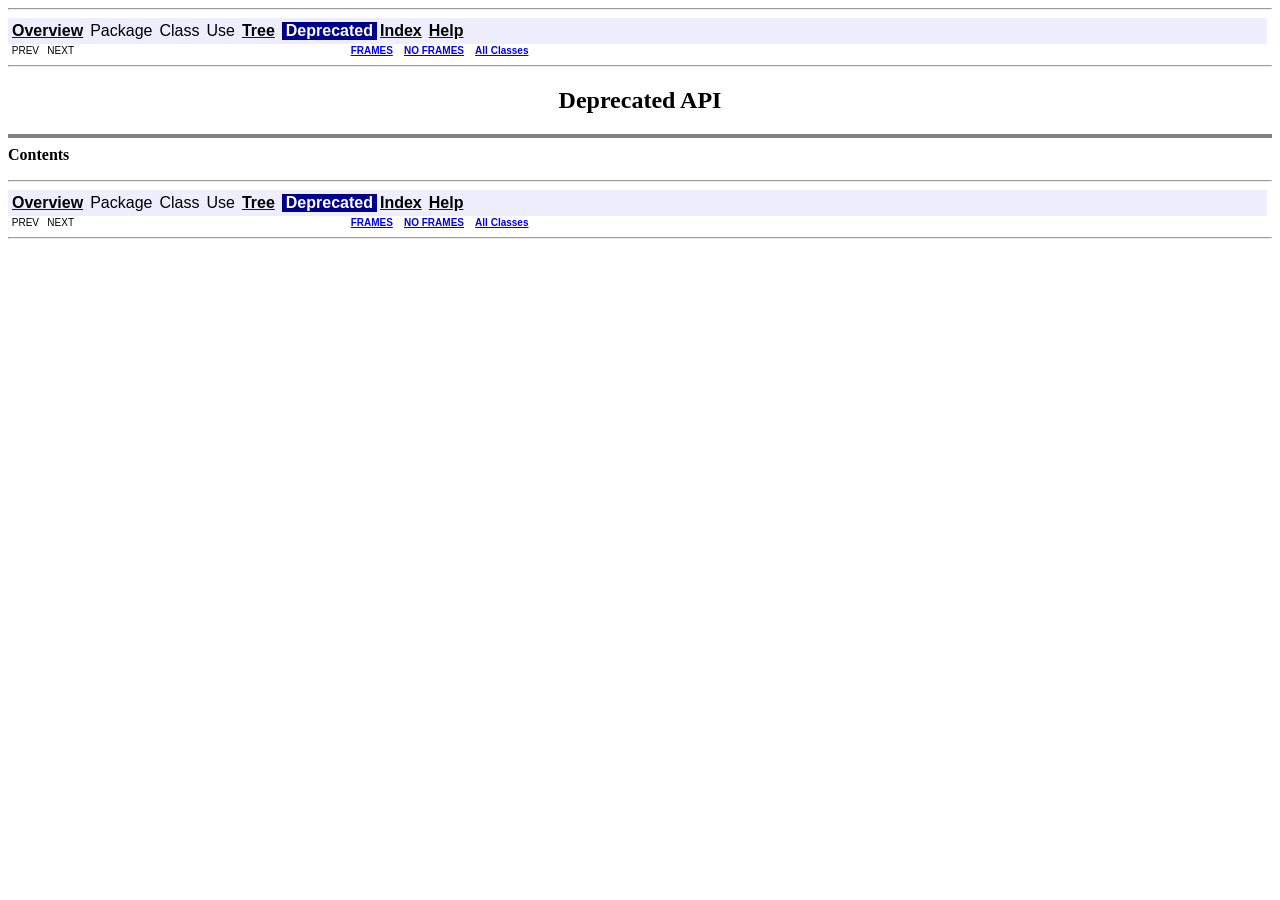
<file: rdfgears-core/doc/deprecated-list.html>
<!DOCTYPE HTML PUBLIC "-//W3C//DTD HTML 4.01 Transitional//EN" "http://www.w3.org/TR/html4/loose.dtd">
<!--NewPage-->
<HTML>
<HEAD>
<!-- Generated by javadoc (build 1.6.0_23) on Mon Mar 21 12:25:39 CET 2011 -->
<TITLE>
Deprecated List
</TITLE>

<META NAME="date" CONTENT="2011-03-21">

<LINK REL ="stylesheet" TYPE="text/css" HREF="stylesheet.css" TITLE="Style">

<SCRIPT type="text/javascript">
function windowTitle()
{
    if (location.href.indexOf('is-external=true') == -1) {
        parent.document.title="Deprecated List";
    }
}
</SCRIPT>
<NOSCRIPT>
</NOSCRIPT>

</HEAD>

<BODY BGCOLOR="white" onload="windowTitle();">
<HR>


<!-- ========= START OF TOP NAVBAR ======= -->
<A NAME="navbar_top"><!-- --></A>
<A HREF="#skip-navbar_top" title="Skip navigation links"></A>
<TABLE BORDER="0" WIDTH="100%" CELLPADDING="1" CELLSPACING="0" SUMMARY="">
<TR>
<TD COLSPAN=2 BGCOLOR="#EEEEFF" CLASS="NavBarCell1">
<A NAME="navbar_top_firstrow"><!-- --></A>
<TABLE BORDER="0" CELLPADDING="0" CELLSPACING="3" SUMMARY="">
  <TR ALIGN="center" VALIGN="top">
  <TD BGCOLOR="#EEEEFF" CLASS="NavBarCell1">    <A HREF="overview-summary.html"><FONT CLASS="NavBarFont1"><B>Overview</B></FONT></A>&nbsp;</TD>
  <TD BGCOLOR="#EEEEFF" CLASS="NavBarCell1">    <FONT CLASS="NavBarFont1">Package</FONT>&nbsp;</TD>
  <TD BGCOLOR="#EEEEFF" CLASS="NavBarCell1">    <FONT CLASS="NavBarFont1">Class</FONT>&nbsp;</TD>
  <TD BGCOLOR="#EEEEFF" CLASS="NavBarCell1">    <FONT CLASS="NavBarFont1">Use</FONT>&nbsp;</TD>
  <TD BGCOLOR="#EEEEFF" CLASS="NavBarCell1">    <A HREF="overview-tree.html"><FONT CLASS="NavBarFont1"><B>Tree</B></FONT></A>&nbsp;</TD>
  <TD BGCOLOR="#FFFFFF" CLASS="NavBarCell1Rev"> &nbsp;<FONT CLASS="NavBarFont1Rev"><B>Deprecated</B></FONT>&nbsp;</TD>
  <TD BGCOLOR="#EEEEFF" CLASS="NavBarCell1">    <A HREF="index-files/index-1.html"><FONT CLASS="NavBarFont1"><B>Index</B></FONT></A>&nbsp;</TD>
  <TD BGCOLOR="#EEEEFF" CLASS="NavBarCell1">    <A HREF="help-doc.html"><FONT CLASS="NavBarFont1"><B>Help</B></FONT></A>&nbsp;</TD>
  </TR>
</TABLE>
</TD>
<TD ALIGN="right" VALIGN="top" ROWSPAN=3><EM>
</EM>
</TD>
</TR>

<TR>
<TD BGCOLOR="white" CLASS="NavBarCell2"><FONT SIZE="-2">
&nbsp;PREV&nbsp;
&nbsp;NEXT</FONT></TD>
<TD BGCOLOR="white" CLASS="NavBarCell2"><FONT SIZE="-2">
  <A HREF="index.html?deprecated-list.html" target="_top"><B>FRAMES</B></A>  &nbsp;
&nbsp;<A HREF="deprecated-list.html" target="_top"><B>NO FRAMES</B></A>  &nbsp;
&nbsp;<SCRIPT type="text/javascript">
  <!--
  if(window==top) {
    document.writeln('<A HREF="allclasses-noframe.html"><B>All Classes</B></A>');
  }
  //-->
</SCRIPT>
<NOSCRIPT>
  <A HREF="allclasses-noframe.html"><B>All Classes</B></A>
</NOSCRIPT>


</FONT></TD>
</TR>
</TABLE>
<A NAME="skip-navbar_top"></A>
<!-- ========= END OF TOP NAVBAR ========= -->

<HR>
<CENTER>
<H2>
<B>Deprecated API</B></H2>
</CENTER>
<HR SIZE="4" NOSHADE>
<B>Contents</B><UL>
</UL>

<HR>


<!-- ======= START OF BOTTOM NAVBAR ====== -->
<A NAME="navbar_bottom"><!-- --></A>
<A HREF="#skip-navbar_bottom" title="Skip navigation links"></A>
<TABLE BORDER="0" WIDTH="100%" CELLPADDING="1" CELLSPACING="0" SUMMARY="">
<TR>
<TD COLSPAN=2 BGCOLOR="#EEEEFF" CLASS="NavBarCell1">
<A NAME="navbar_bottom_firstrow"><!-- --></A>
<TABLE BORDER="0" CELLPADDING="0" CELLSPACING="3" SUMMARY="">
  <TR ALIGN="center" VALIGN="top">
  <TD BGCOLOR="#EEEEFF" CLASS="NavBarCell1">    <A HREF="overview-summary.html"><FONT CLASS="NavBarFont1"><B>Overview</B></FONT></A>&nbsp;</TD>
  <TD BGCOLOR="#EEEEFF" CLASS="NavBarCell1">    <FONT CLASS="NavBarFont1">Package</FONT>&nbsp;</TD>
  <TD BGCOLOR="#EEEEFF" CLASS="NavBarCell1">    <FONT CLASS="NavBarFont1">Class</FONT>&nbsp;</TD>
  <TD BGCOLOR="#EEEEFF" CLASS="NavBarCell1">    <FONT CLASS="NavBarFont1">Use</FONT>&nbsp;</TD>
  <TD BGCOLOR="#EEEEFF" CLASS="NavBarCell1">    <A HREF="overview-tree.html"><FONT CLASS="NavBarFont1"><B>Tree</B></FONT></A>&nbsp;</TD>
  <TD BGCOLOR="#FFFFFF" CLASS="NavBarCell1Rev"> &nbsp;<FONT CLASS="NavBarFont1Rev"><B>Deprecated</B></FONT>&nbsp;</TD>
  <TD BGCOLOR="#EEEEFF" CLASS="NavBarCell1">    <A HREF="index-files/index-1.html"><FONT CLASS="NavBarFont1"><B>Index</B></FONT></A>&nbsp;</TD>
  <TD BGCOLOR="#EEEEFF" CLASS="NavBarCell1">    <A HREF="help-doc.html"><FONT CLASS="NavBarFont1"><B>Help</B></FONT></A>&nbsp;</TD>
  </TR>
</TABLE>
</TD>
<TD ALIGN="right" VALIGN="top" ROWSPAN=3><EM>
</EM>
</TD>
</TR>

<TR>
<TD BGCOLOR="white" CLASS="NavBarCell2"><FONT SIZE="-2">
&nbsp;PREV&nbsp;
&nbsp;NEXT</FONT></TD>
<TD BGCOLOR="white" CLASS="NavBarCell2"><FONT SIZE="-2">
  <A HREF="index.html?deprecated-list.html" target="_top"><B>FRAMES</B></A>  &nbsp;
&nbsp;<A HREF="deprecated-list.html" target="_top"><B>NO FRAMES</B></A>  &nbsp;
&nbsp;<SCRIPT type="text/javascript">
  <!--
  if(window==top) {
    document.writeln('<A HREF="allclasses-noframe.html"><B>All Classes</B></A>');
  }
  //-->
</SCRIPT>
<NOSCRIPT>
  <A HREF="allclasses-noframe.html"><B>All Classes</B></A>
</NOSCRIPT>


</FONT></TD>
</TR>
</TABLE>
<A NAME="skip-navbar_bottom"></A>
<!-- ======== END OF BOTTOM NAVBAR ======= -->

<HR>

</BODY>
</HTML>
</file>
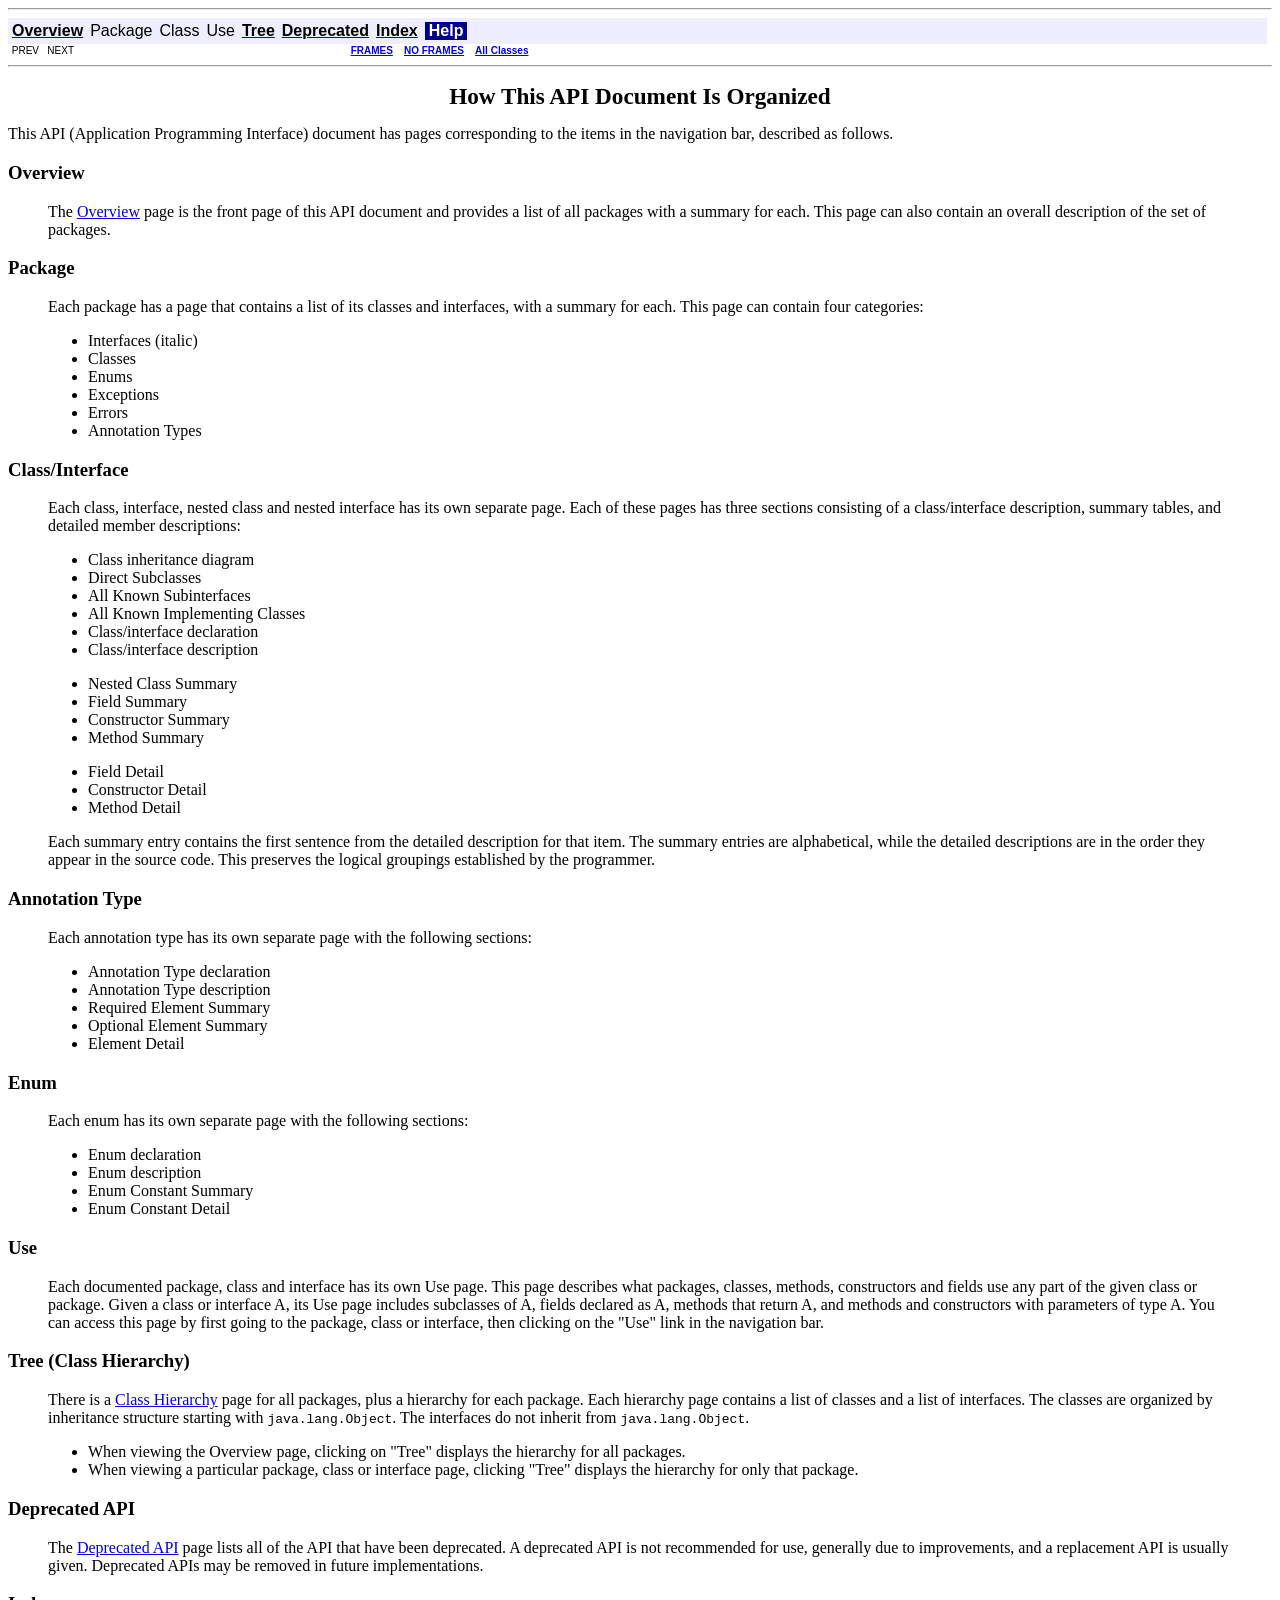
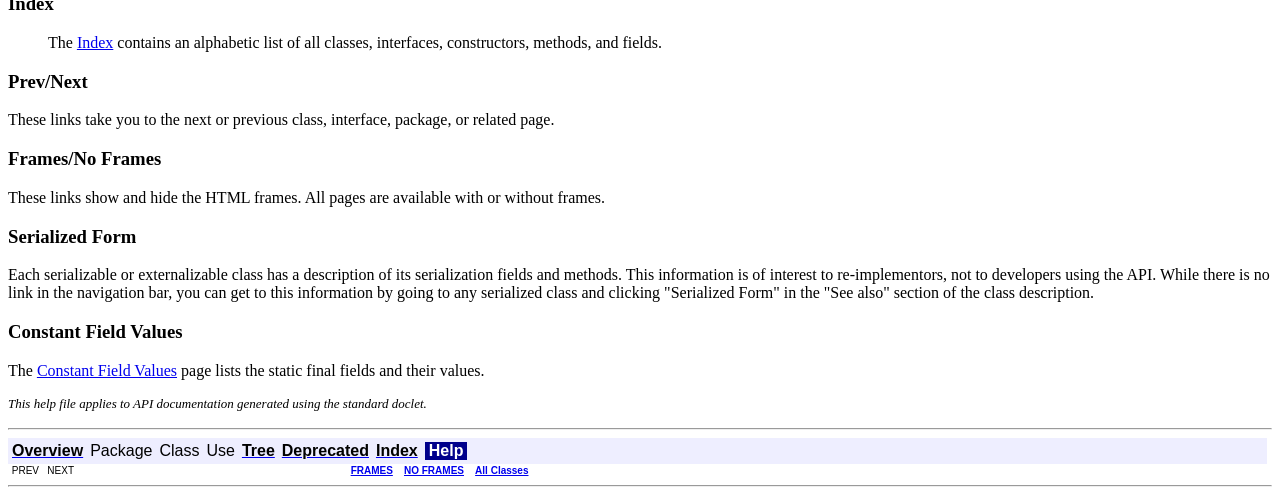
<file: rdfgears-core/doc/help-doc.html>
<!DOCTYPE HTML PUBLIC "-//W3C//DTD HTML 4.01 Transitional//EN" "http://www.w3.org/TR/html4/loose.dtd">
<!--NewPage-->
<HTML>
<HEAD>
<!-- Generated by javadoc (build 1.6.0_23) on Mon Mar 21 12:25:39 CET 2011 -->
<TITLE>
API Help
</TITLE>

<META NAME="date" CONTENT="2011-03-21">

<LINK REL ="stylesheet" TYPE="text/css" HREF="stylesheet.css" TITLE="Style">

<SCRIPT type="text/javascript">
function windowTitle()
{
    if (location.href.indexOf('is-external=true') == -1) {
        parent.document.title="API Help";
    }
}
</SCRIPT>
<NOSCRIPT>
</NOSCRIPT>

</HEAD>

<BODY BGCOLOR="white" onload="windowTitle();">
<HR>


<!-- ========= START OF TOP NAVBAR ======= -->
<A NAME="navbar_top"><!-- --></A>
<A HREF="#skip-navbar_top" title="Skip navigation links"></A>
<TABLE BORDER="0" WIDTH="100%" CELLPADDING="1" CELLSPACING="0" SUMMARY="">
<TR>
<TD COLSPAN=2 BGCOLOR="#EEEEFF" CLASS="NavBarCell1">
<A NAME="navbar_top_firstrow"><!-- --></A>
<TABLE BORDER="0" CELLPADDING="0" CELLSPACING="3" SUMMARY="">
  <TR ALIGN="center" VALIGN="top">
  <TD BGCOLOR="#EEEEFF" CLASS="NavBarCell1">    <A HREF="overview-summary.html"><FONT CLASS="NavBarFont1"><B>Overview</B></FONT></A>&nbsp;</TD>
  <TD BGCOLOR="#EEEEFF" CLASS="NavBarCell1">    <FONT CLASS="NavBarFont1">Package</FONT>&nbsp;</TD>
  <TD BGCOLOR="#EEEEFF" CLASS="NavBarCell1">    <FONT CLASS="NavBarFont1">Class</FONT>&nbsp;</TD>
  <TD BGCOLOR="#EEEEFF" CLASS="NavBarCell1">    <FONT CLASS="NavBarFont1">Use</FONT>&nbsp;</TD>
  <TD BGCOLOR="#EEEEFF" CLASS="NavBarCell1">    <A HREF="overview-tree.html"><FONT CLASS="NavBarFont1"><B>Tree</B></FONT></A>&nbsp;</TD>
  <TD BGCOLOR="#EEEEFF" CLASS="NavBarCell1">    <A HREF="deprecated-list.html"><FONT CLASS="NavBarFont1"><B>Deprecated</B></FONT></A>&nbsp;</TD>
  <TD BGCOLOR="#EEEEFF" CLASS="NavBarCell1">    <A HREF="index-files/index-1.html"><FONT CLASS="NavBarFont1"><B>Index</B></FONT></A>&nbsp;</TD>
  <TD BGCOLOR="#FFFFFF" CLASS="NavBarCell1Rev"> &nbsp;<FONT CLASS="NavBarFont1Rev"><B>Help</B></FONT>&nbsp;</TD>
  </TR>
</TABLE>
</TD>
<TD ALIGN="right" VALIGN="top" ROWSPAN=3><EM>
</EM>
</TD>
</TR>

<TR>
<TD BGCOLOR="white" CLASS="NavBarCell2"><FONT SIZE="-2">
&nbsp;PREV&nbsp;
&nbsp;NEXT</FONT></TD>
<TD BGCOLOR="white" CLASS="NavBarCell2"><FONT SIZE="-2">
  <A HREF="index.html?help-doc.html" target="_top"><B>FRAMES</B></A>  &nbsp;
&nbsp;<A HREF="help-doc.html" target="_top"><B>NO FRAMES</B></A>  &nbsp;
&nbsp;<SCRIPT type="text/javascript">
  <!--
  if(window==top) {
    document.writeln('<A HREF="allclasses-noframe.html"><B>All Classes</B></A>');
  }
  //-->
</SCRIPT>
<NOSCRIPT>
  <A HREF="allclasses-noframe.html"><B>All Classes</B></A>
</NOSCRIPT>


</FONT></TD>
</TR>
</TABLE>
<A NAME="skip-navbar_top"></A>
<!-- ========= END OF TOP NAVBAR ========= -->

<HR>
<CENTER>
<H1>
How This API Document Is Organized</H1>
</CENTER>
This API (Application Programming Interface) document has pages corresponding to the items in the navigation bar, described as follows.<H3>
Overview</H3>
<BLOCKQUOTE>

<P>
The <A HREF="overview-summary.html">Overview</A> page is the front page of this API document and provides a list of all packages with a summary for each.  This page can also contain an overall description of the set of packages.</BLOCKQUOTE>
<H3>
Package</H3>
<BLOCKQUOTE>

<P>
Each package has a page that contains a list of its classes and interfaces, with a summary for each. This page can contain four categories:<UL>
<LI>Interfaces (italic)<LI>Classes<LI>Enums<LI>Exceptions<LI>Errors<LI>Annotation Types</UL>
</BLOCKQUOTE>
<H3>
Class/Interface</H3>
<BLOCKQUOTE>

<P>
Each class, interface, nested class and nested interface has its own separate page. Each of these pages has three sections consisting of a class/interface description, summary tables, and detailed member descriptions:<UL>
<LI>Class inheritance diagram<LI>Direct Subclasses<LI>All Known Subinterfaces<LI>All Known Implementing Classes<LI>Class/interface declaration<LI>Class/interface description
<P>
<LI>Nested Class Summary<LI>Field Summary<LI>Constructor Summary<LI>Method Summary
<P>
<LI>Field Detail<LI>Constructor Detail<LI>Method Detail</UL>
Each summary entry contains the first sentence from the detailed description for that item. The summary entries are alphabetical, while the detailed descriptions are in the order they appear in the source code. This preserves the logical groupings established by the programmer.</BLOCKQUOTE>
</BLOCKQUOTE>
<H3>
Annotation Type</H3>
<BLOCKQUOTE>

<P>
Each annotation type has its own separate page with the following sections:<UL>
<LI>Annotation Type declaration<LI>Annotation Type description<LI>Required Element Summary<LI>Optional Element Summary<LI>Element Detail</UL>
</BLOCKQUOTE>
</BLOCKQUOTE>
<H3>
Enum</H3>
<BLOCKQUOTE>

<P>
Each enum has its own separate page with the following sections:<UL>
<LI>Enum declaration<LI>Enum description<LI>Enum Constant Summary<LI>Enum Constant Detail</UL>
</BLOCKQUOTE>
<H3>
Use</H3>
<BLOCKQUOTE>
Each documented package, class and interface has its own Use page.  This page describes what packages, classes, methods, constructors and fields use any part of the given class or package. Given a class or interface A, its Use page includes subclasses of A, fields declared as A, methods that return A, and methods and constructors with parameters of type A.  You can access this page by first going to the package, class or interface, then clicking on the "Use" link in the navigation bar.</BLOCKQUOTE>
<H3>
Tree (Class Hierarchy)</H3>
<BLOCKQUOTE>
There is a <A HREF="overview-tree.html">Class Hierarchy</A> page for all packages, plus a hierarchy for each package. Each hierarchy page contains a list of classes and a list of interfaces. The classes are organized by inheritance structure starting with <code>java.lang.Object</code>. The interfaces do not inherit from <code>java.lang.Object</code>.<UL>
<LI>When viewing the Overview page, clicking on "Tree" displays the hierarchy for all packages.<LI>When viewing a particular package, class or interface page, clicking "Tree" displays the hierarchy for only that package.</UL>
</BLOCKQUOTE>
<H3>
Deprecated API</H3>
<BLOCKQUOTE>
The <A HREF="deprecated-list.html">Deprecated API</A> page lists all of the API that have been deprecated. A deprecated API is not recommended for use, generally due to improvements, and a replacement API is usually given. Deprecated APIs may be removed in future implementations.</BLOCKQUOTE>
<H3>
Index</H3>
<BLOCKQUOTE>
The <A HREF="index-files/index-1.html">Index</A> contains an alphabetic list of all classes, interfaces, constructors, methods, and fields.</BLOCKQUOTE>
<H3>
Prev/Next</H3>
These links take you to the next or previous class, interface, package, or related page.<H3>
Frames/No Frames</H3>
These links show and hide the HTML frames.  All pages are available with or without frames.
<P>
<H3>
Serialized Form</H3>
Each serializable or externalizable class has a description of its serialization fields and methods. This information is of interest to re-implementors, not to developers using the API. While there is no link in the navigation bar, you can get to this information by going to any serialized class and clicking "Serialized Form" in the "See also" section of the class description.
<P>
<H3>
Constant Field Values</H3>
The <a href="constant-values.html">Constant Field Values</a> page lists the static final fields and their values.
<P>
<FONT SIZE="-1">
<EM>
This help file applies to API documentation generated using the standard doclet.</EM>
</FONT>
<BR>
<HR>


<!-- ======= START OF BOTTOM NAVBAR ====== -->
<A NAME="navbar_bottom"><!-- --></A>
<A HREF="#skip-navbar_bottom" title="Skip navigation links"></A>
<TABLE BORDER="0" WIDTH="100%" CELLPADDING="1" CELLSPACING="0" SUMMARY="">
<TR>
<TD COLSPAN=2 BGCOLOR="#EEEEFF" CLASS="NavBarCell1">
<A NAME="navbar_bottom_firstrow"><!-- --></A>
<TABLE BORDER="0" CELLPADDING="0" CELLSPACING="3" SUMMARY="">
  <TR ALIGN="center" VALIGN="top">
  <TD BGCOLOR="#EEEEFF" CLASS="NavBarCell1">    <A HREF="overview-summary.html"><FONT CLASS="NavBarFont1"><B>Overview</B></FONT></A>&nbsp;</TD>
  <TD BGCOLOR="#EEEEFF" CLASS="NavBarCell1">    <FONT CLASS="NavBarFont1">Package</FONT>&nbsp;</TD>
  <TD BGCOLOR="#EEEEFF" CLASS="NavBarCell1">    <FONT CLASS="NavBarFont1">Class</FONT>&nbsp;</TD>
  <TD BGCOLOR="#EEEEFF" CLASS="NavBarCell1">    <FONT CLASS="NavBarFont1">Use</FONT>&nbsp;</TD>
  <TD BGCOLOR="#EEEEFF" CLASS="NavBarCell1">    <A HREF="overview-tree.html"><FONT CLASS="NavBarFont1"><B>Tree</B></FONT></A>&nbsp;</TD>
  <TD BGCOLOR="#EEEEFF" CLASS="NavBarCell1">    <A HREF="deprecated-list.html"><FONT CLASS="NavBarFont1"><B>Deprecated</B></FONT></A>&nbsp;</TD>
  <TD BGCOLOR="#EEEEFF" CLASS="NavBarCell1">    <A HREF="index-files/index-1.html"><FONT CLASS="NavBarFont1"><B>Index</B></FONT></A>&nbsp;</TD>
  <TD BGCOLOR="#FFFFFF" CLASS="NavBarCell1Rev"> &nbsp;<FONT CLASS="NavBarFont1Rev"><B>Help</B></FONT>&nbsp;</TD>
  </TR>
</TABLE>
</TD>
<TD ALIGN="right" VALIGN="top" ROWSPAN=3><EM>
</EM>
</TD>
</TR>

<TR>
<TD BGCOLOR="white" CLASS="NavBarCell2"><FONT SIZE="-2">
&nbsp;PREV&nbsp;
&nbsp;NEXT</FONT></TD>
<TD BGCOLOR="white" CLASS="NavBarCell2"><FONT SIZE="-2">
  <A HREF="index.html?help-doc.html" target="_top"><B>FRAMES</B></A>  &nbsp;
&nbsp;<A HREF="help-doc.html" target="_top"><B>NO FRAMES</B></A>  &nbsp;
&nbsp;<SCRIPT type="text/javascript">
  <!--
  if(window==top) {
    document.writeln('<A HREF="allclasses-noframe.html"><B>All Classes</B></A>');
  }
  //-->
</SCRIPT>
<NOSCRIPT>
  <A HREF="allclasses-noframe.html"><B>All Classes</B></A>
</NOSCRIPT>


</FONT></TD>
</TR>
</TABLE>
<A NAME="skip-navbar_bottom"></A>
<!-- ======== END OF BOTTOM NAVBAR ======= -->

<HR>

</BODY>
</HTML>
</file>
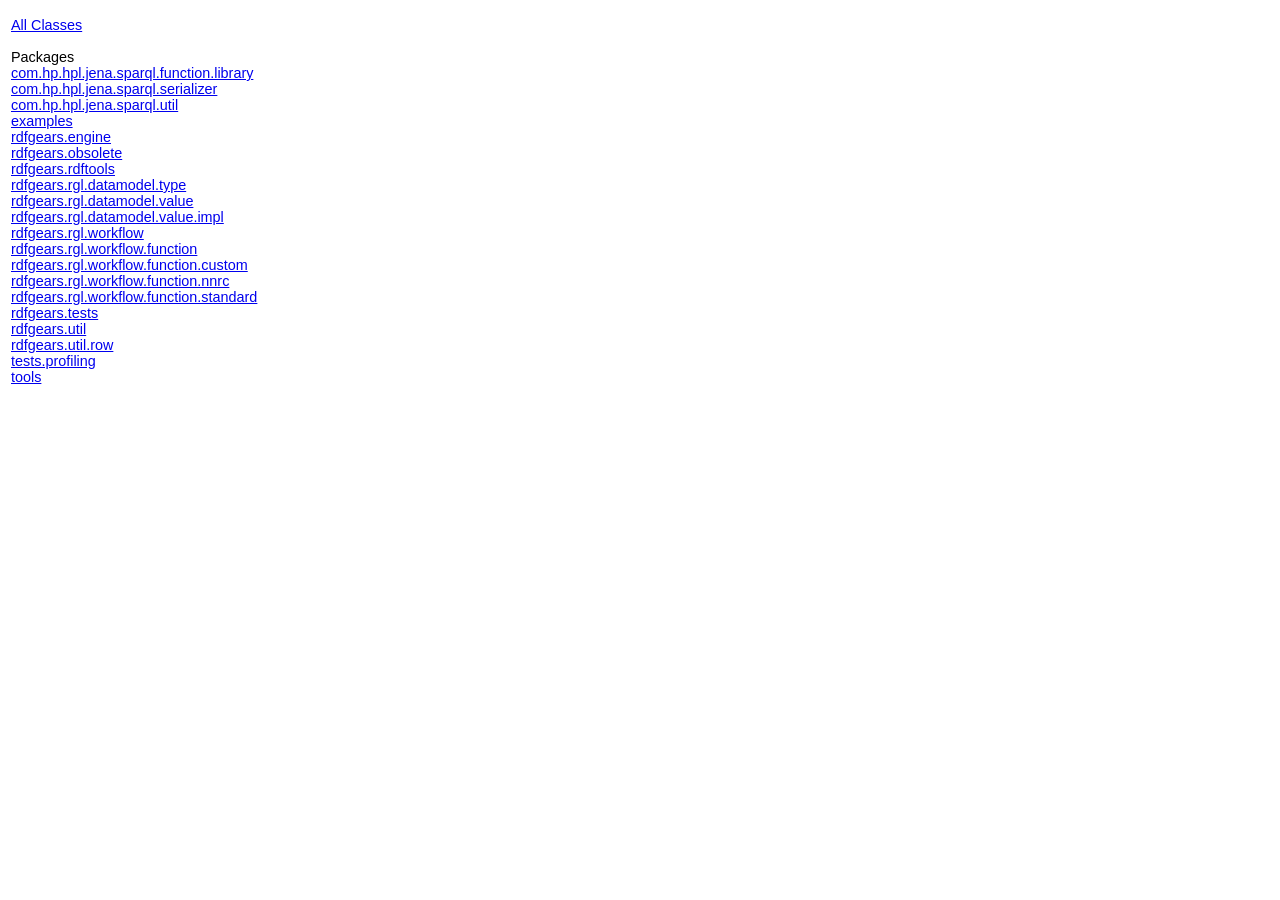
<file: rdfgears-core/doc/overview-frame.html>
<!DOCTYPE HTML PUBLIC "-//W3C//DTD HTML 4.01 Transitional//EN" "http://www.w3.org/TR/html4/loose.dtd">
<!--NewPage-->
<HTML>
<HEAD>
<!-- Generated by javadoc (build 1.6.0_23) on Mon Mar 21 12:25:38 CET 2011 -->
<TITLE>
Overview List
</TITLE>

<META NAME="date" CONTENT="2011-03-21">

<LINK REL ="stylesheet" TYPE="text/css" HREF="stylesheet.css" TITLE="Style">


</HEAD>

<BODY BGCOLOR="white">

<TABLE BORDER="0" WIDTH="100%" SUMMARY="">
<TR>
<TH ALIGN="left" NOWRAP><FONT size="+1" CLASS="FrameTitleFont">
<B></B></FONT></TH>
</TR>
</TABLE>

<TABLE BORDER="0" WIDTH="100%" SUMMARY="">
<TR>
<TD NOWRAP><FONT CLASS="FrameItemFont"><A HREF="allclasses-frame.html" target="packageFrame">All Classes</A></FONT>
<P>
<FONT size="+1" CLASS="FrameHeadingFont">
Packages</FONT>
<BR>
<FONT CLASS="FrameItemFont"><A HREF="com/hp/hpl/jena/sparql/function/library/package-frame.html" target="packageFrame">com.hp.hpl.jena.sparql.function.library</A></FONT>
<BR>
<FONT CLASS="FrameItemFont"><A HREF="com/hp/hpl/jena/sparql/serializer/package-frame.html" target="packageFrame">com.hp.hpl.jena.sparql.serializer</A></FONT>
<BR>
<FONT CLASS="FrameItemFont"><A HREF="com/hp/hpl/jena/sparql/util/package-frame.html" target="packageFrame">com.hp.hpl.jena.sparql.util</A></FONT>
<BR>
<FONT CLASS="FrameItemFont"><A HREF="examples/package-frame.html" target="packageFrame">examples</A></FONT>
<BR>
<FONT CLASS="FrameItemFont"><A HREF="rdfgears/engine/package-frame.html" target="packageFrame">rdfgears.engine</A></FONT>
<BR>
<FONT CLASS="FrameItemFont"><A HREF="rdfgears/obsolete/package-frame.html" target="packageFrame">rdfgears.obsolete</A></FONT>
<BR>
<FONT CLASS="FrameItemFont"><A HREF="rdfgears/rdftools/package-frame.html" target="packageFrame">rdfgears.rdftools</A></FONT>
<BR>
<FONT CLASS="FrameItemFont"><A HREF="rdfgears/rgl/datamodel/type/package-frame.html" target="packageFrame">rdfgears.rgl.datamodel.type</A></FONT>
<BR>
<FONT CLASS="FrameItemFont"><A HREF="rdfgears/rgl/datamodel/value/package-frame.html" target="packageFrame">rdfgears.rgl.datamodel.value</A></FONT>
<BR>
<FONT CLASS="FrameItemFont"><A HREF="rdfgears/rgl/datamodel/value/impl/package-frame.html" target="packageFrame">rdfgears.rgl.datamodel.value.impl</A></FONT>
<BR>
<FONT CLASS="FrameItemFont"><A HREF="rdfgears/rgl/workflow/package-frame.html" target="packageFrame">rdfgears.rgl.workflow</A></FONT>
<BR>
<FONT CLASS="FrameItemFont"><A HREF="rdfgears/rgl/workflow/function/package-frame.html" target="packageFrame">rdfgears.rgl.workflow.function</A></FONT>
<BR>
<FONT CLASS="FrameItemFont"><A HREF="rdfgears/rgl/workflow/function/custom/package-frame.html" target="packageFrame">rdfgears.rgl.workflow.function.custom</A></FONT>
<BR>
<FONT CLASS="FrameItemFont"><A HREF="rdfgears/rgl/workflow/function/nnrc/package-frame.html" target="packageFrame">rdfgears.rgl.workflow.function.nnrc</A></FONT>
<BR>
<FONT CLASS="FrameItemFont"><A HREF="rdfgears/rgl/workflow/function/standard/package-frame.html" target="packageFrame">rdfgears.rgl.workflow.function.standard</A></FONT>
<BR>
<FONT CLASS="FrameItemFont"><A HREF="rdfgears/tests/package-frame.html" target="packageFrame">rdfgears.tests</A></FONT>
<BR>
<FONT CLASS="FrameItemFont"><A HREF="rdfgears/util/package-frame.html" target="packageFrame">rdfgears.util</A></FONT>
<BR>
<FONT CLASS="FrameItemFont"><A HREF="rdfgears/util/row/package-frame.html" target="packageFrame">rdfgears.util.row</A></FONT>
<BR>
<FONT CLASS="FrameItemFont"><A HREF="tests/profiling/package-frame.html" target="packageFrame">tests.profiling</A></FONT>
<BR>
<FONT CLASS="FrameItemFont"><A HREF="tools/package-frame.html" target="packageFrame">tools</A></FONT>
<BR>
</TD>
</TR>
</TABLE>

<P>
&nbsp;
</BODY>
</HTML>
</file>
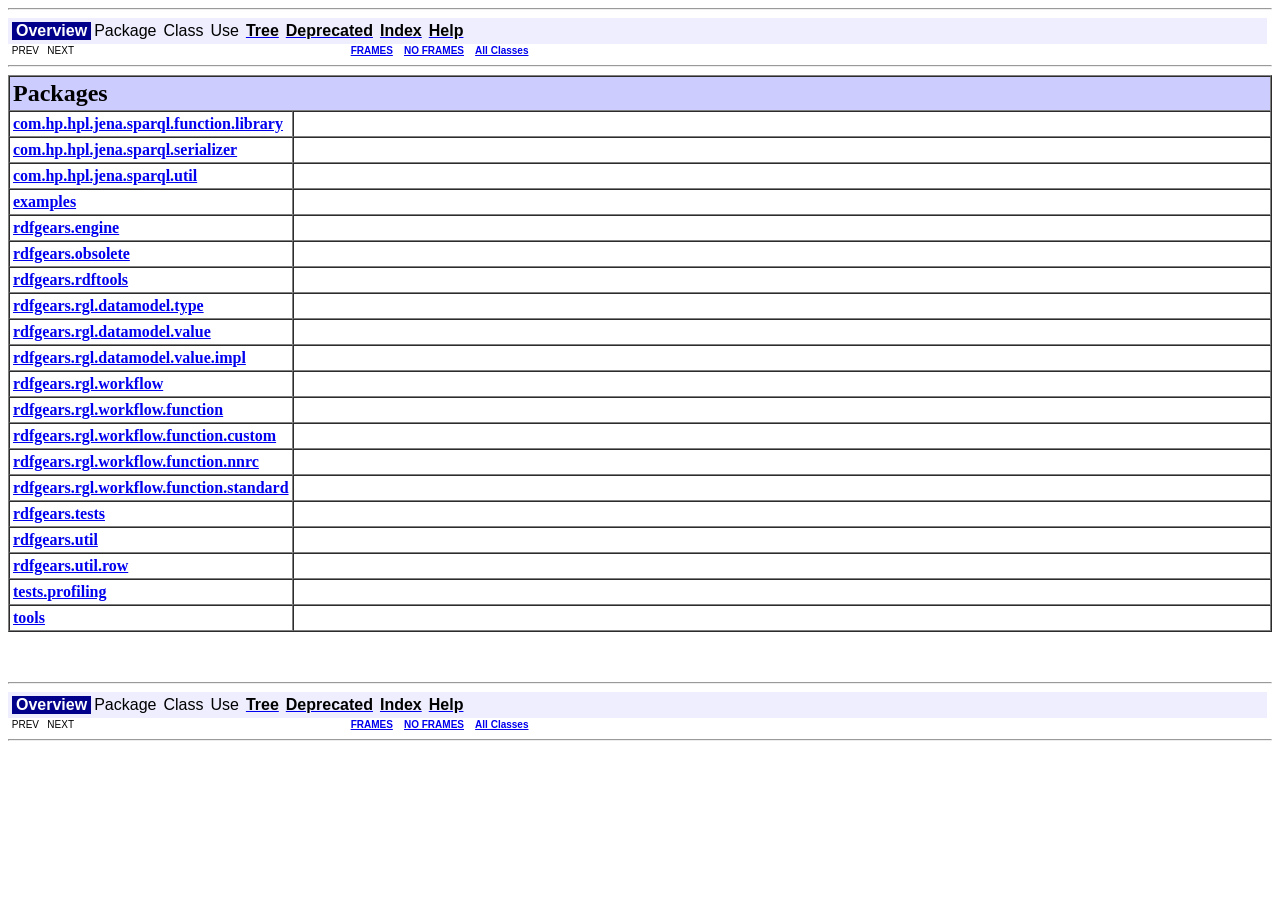
<file: rdfgears-core/doc/overview-summary.html>
<!DOCTYPE HTML PUBLIC "-//W3C//DTD HTML 4.01 Transitional//EN" "http://www.w3.org/TR/html4/loose.dtd">
<!--NewPage-->
<HTML>
<HEAD>
<!-- Generated by javadoc (build 1.6.0_23) on Mon Mar 21 12:25:39 CET 2011 -->
<TITLE>
Overview
</TITLE>

<META NAME="date" CONTENT="2011-03-21">

<LINK REL ="stylesheet" TYPE="text/css" HREF="stylesheet.css" TITLE="Style">

<SCRIPT type="text/javascript">
function windowTitle()
{
    if (location.href.indexOf('is-external=true') == -1) {
        parent.document.title="Overview";
    }
}
</SCRIPT>
<NOSCRIPT>
</NOSCRIPT>

</HEAD>

<BODY BGCOLOR="white" onload="windowTitle();">
<HR>


<!-- ========= START OF TOP NAVBAR ======= -->
<A NAME="navbar_top"><!-- --></A>
<A HREF="#skip-navbar_top" title="Skip navigation links"></A>
<TABLE BORDER="0" WIDTH="100%" CELLPADDING="1" CELLSPACING="0" SUMMARY="">
<TR>
<TD COLSPAN=2 BGCOLOR="#EEEEFF" CLASS="NavBarCell1">
<A NAME="navbar_top_firstrow"><!-- --></A>
<TABLE BORDER="0" CELLPADDING="0" CELLSPACING="3" SUMMARY="">
  <TR ALIGN="center" VALIGN="top">
  <TD BGCOLOR="#FFFFFF" CLASS="NavBarCell1Rev"> &nbsp;<FONT CLASS="NavBarFont1Rev"><B>Overview</B></FONT>&nbsp;</TD>
  <TD BGCOLOR="#EEEEFF" CLASS="NavBarCell1">    <FONT CLASS="NavBarFont1">Package</FONT>&nbsp;</TD>
  <TD BGCOLOR="#EEEEFF" CLASS="NavBarCell1">    <FONT CLASS="NavBarFont1">Class</FONT>&nbsp;</TD>
  <TD BGCOLOR="#EEEEFF" CLASS="NavBarCell1">    <FONT CLASS="NavBarFont1">Use</FONT>&nbsp;</TD>
  <TD BGCOLOR="#EEEEFF" CLASS="NavBarCell1">    <A HREF="overview-tree.html"><FONT CLASS="NavBarFont1"><B>Tree</B></FONT></A>&nbsp;</TD>
  <TD BGCOLOR="#EEEEFF" CLASS="NavBarCell1">    <A HREF="deprecated-list.html"><FONT CLASS="NavBarFont1"><B>Deprecated</B></FONT></A>&nbsp;</TD>
  <TD BGCOLOR="#EEEEFF" CLASS="NavBarCell1">    <A HREF="index-files/index-1.html"><FONT CLASS="NavBarFont1"><B>Index</B></FONT></A>&nbsp;</TD>
  <TD BGCOLOR="#EEEEFF" CLASS="NavBarCell1">    <A HREF="help-doc.html"><FONT CLASS="NavBarFont1"><B>Help</B></FONT></A>&nbsp;</TD>
  </TR>
</TABLE>
</TD>
<TD ALIGN="right" VALIGN="top" ROWSPAN=3><EM>
</EM>
</TD>
</TR>

<TR>
<TD BGCOLOR="white" CLASS="NavBarCell2"><FONT SIZE="-2">
&nbsp;PREV&nbsp;
&nbsp;NEXT</FONT></TD>
<TD BGCOLOR="white" CLASS="NavBarCell2"><FONT SIZE="-2">
  <A HREF="index.html?overview-summary.html" target="_top"><B>FRAMES</B></A>  &nbsp;
&nbsp;<A HREF="overview-summary.html" target="_top"><B>NO FRAMES</B></A>  &nbsp;
&nbsp;<SCRIPT type="text/javascript">
  <!--
  if(window==top) {
    document.writeln('<A HREF="allclasses-noframe.html"><B>All Classes</B></A>');
  }
  //-->
</SCRIPT>
<NOSCRIPT>
  <A HREF="allclasses-noframe.html"><B>All Classes</B></A>
</NOSCRIPT>


</FONT></TD>
</TR>
</TABLE>
<A NAME="skip-navbar_top"></A>
<!-- ========= END OF TOP NAVBAR ========= -->

<HR>

<TABLE BORDER="1" WIDTH="100%" CELLPADDING="3" CELLSPACING="0" SUMMARY="">
<TR BGCOLOR="#CCCCFF" CLASS="TableHeadingColor">
<TH ALIGN="left" COLSPAN="2"><FONT SIZE="+2">
<B>Packages</B></FONT></TH>
</TR>
<TR BGCOLOR="white" CLASS="TableRowColor">
<TD WIDTH="20%"><B><A HREF="com/hp/hpl/jena/sparql/function/library/package-summary.html">com.hp.hpl.jena.sparql.function.library</A></B></TD>
<TD>&nbsp;</TD>
</TR>
<TR BGCOLOR="white" CLASS="TableRowColor">
<TD WIDTH="20%"><B><A HREF="com/hp/hpl/jena/sparql/serializer/package-summary.html">com.hp.hpl.jena.sparql.serializer</A></B></TD>
<TD>&nbsp;</TD>
</TR>
<TR BGCOLOR="white" CLASS="TableRowColor">
<TD WIDTH="20%"><B><A HREF="com/hp/hpl/jena/sparql/util/package-summary.html">com.hp.hpl.jena.sparql.util</A></B></TD>
<TD>&nbsp;</TD>
</TR>
<TR BGCOLOR="white" CLASS="TableRowColor">
<TD WIDTH="20%"><B><A HREF="examples/package-summary.html">examples</A></B></TD>
<TD>&nbsp;</TD>
</TR>
<TR BGCOLOR="white" CLASS="TableRowColor">
<TD WIDTH="20%"><B><A HREF="rdfgears/engine/package-summary.html">rdfgears.engine</A></B></TD>
<TD>&nbsp;</TD>
</TR>
<TR BGCOLOR="white" CLASS="TableRowColor">
<TD WIDTH="20%"><B><A HREF="rdfgears/obsolete/package-summary.html">rdfgears.obsolete</A></B></TD>
<TD>&nbsp;</TD>
</TR>
<TR BGCOLOR="white" CLASS="TableRowColor">
<TD WIDTH="20%"><B><A HREF="rdfgears/rdftools/package-summary.html">rdfgears.rdftools</A></B></TD>
<TD>&nbsp;</TD>
</TR>
<TR BGCOLOR="white" CLASS="TableRowColor">
<TD WIDTH="20%"><B><A HREF="rdfgears/rgl/datamodel/type/package-summary.html">rdfgears.rgl.datamodel.type</A></B></TD>
<TD>&nbsp;</TD>
</TR>
<TR BGCOLOR="white" CLASS="TableRowColor">
<TD WIDTH="20%"><B><A HREF="rdfgears/rgl/datamodel/value/package-summary.html">rdfgears.rgl.datamodel.value</A></B></TD>
<TD>&nbsp;</TD>
</TR>
<TR BGCOLOR="white" CLASS="TableRowColor">
<TD WIDTH="20%"><B><A HREF="rdfgears/rgl/datamodel/value/impl/package-summary.html">rdfgears.rgl.datamodel.value.impl</A></B></TD>
<TD>&nbsp;</TD>
</TR>
<TR BGCOLOR="white" CLASS="TableRowColor">
<TD WIDTH="20%"><B><A HREF="rdfgears/rgl/workflow/package-summary.html">rdfgears.rgl.workflow</A></B></TD>
<TD>&nbsp;</TD>
</TR>
<TR BGCOLOR="white" CLASS="TableRowColor">
<TD WIDTH="20%"><B><A HREF="rdfgears/rgl/workflow/function/package-summary.html">rdfgears.rgl.workflow.function</A></B></TD>
<TD>&nbsp;</TD>
</TR>
<TR BGCOLOR="white" CLASS="TableRowColor">
<TD WIDTH="20%"><B><A HREF="rdfgears/rgl/workflow/function/custom/package-summary.html">rdfgears.rgl.workflow.function.custom</A></B></TD>
<TD>&nbsp;</TD>
</TR>
<TR BGCOLOR="white" CLASS="TableRowColor">
<TD WIDTH="20%"><B><A HREF="rdfgears/rgl/workflow/function/nnrc/package-summary.html">rdfgears.rgl.workflow.function.nnrc</A></B></TD>
<TD>&nbsp;</TD>
</TR>
<TR BGCOLOR="white" CLASS="TableRowColor">
<TD WIDTH="20%"><B><A HREF="rdfgears/rgl/workflow/function/standard/package-summary.html">rdfgears.rgl.workflow.function.standard</A></B></TD>
<TD>&nbsp;</TD>
</TR>
<TR BGCOLOR="white" CLASS="TableRowColor">
<TD WIDTH="20%"><B><A HREF="rdfgears/tests/package-summary.html">rdfgears.tests</A></B></TD>
<TD>&nbsp;</TD>
</TR>
<TR BGCOLOR="white" CLASS="TableRowColor">
<TD WIDTH="20%"><B><A HREF="rdfgears/util/package-summary.html">rdfgears.util</A></B></TD>
<TD>&nbsp;</TD>
</TR>
<TR BGCOLOR="white" CLASS="TableRowColor">
<TD WIDTH="20%"><B><A HREF="rdfgears/util/row/package-summary.html">rdfgears.util.row</A></B></TD>
<TD>&nbsp;</TD>
</TR>
<TR BGCOLOR="white" CLASS="TableRowColor">
<TD WIDTH="20%"><B><A HREF="tests/profiling/package-summary.html">tests.profiling</A></B></TD>
<TD>&nbsp;</TD>
</TR>
<TR BGCOLOR="white" CLASS="TableRowColor">
<TD WIDTH="20%"><B><A HREF="tools/package-summary.html">tools</A></B></TD>
<TD>&nbsp;</TD>
</TR>
</TABLE>

<P>
&nbsp;<HR>


<!-- ======= START OF BOTTOM NAVBAR ====== -->
<A NAME="navbar_bottom"><!-- --></A>
<A HREF="#skip-navbar_bottom" title="Skip navigation links"></A>
<TABLE BORDER="0" WIDTH="100%" CELLPADDING="1" CELLSPACING="0" SUMMARY="">
<TR>
<TD COLSPAN=2 BGCOLOR="#EEEEFF" CLASS="NavBarCell1">
<A NAME="navbar_bottom_firstrow"><!-- --></A>
<TABLE BORDER="0" CELLPADDING="0" CELLSPACING="3" SUMMARY="">
  <TR ALIGN="center" VALIGN="top">
  <TD BGCOLOR="#FFFFFF" CLASS="NavBarCell1Rev"> &nbsp;<FONT CLASS="NavBarFont1Rev"><B>Overview</B></FONT>&nbsp;</TD>
  <TD BGCOLOR="#EEEEFF" CLASS="NavBarCell1">    <FONT CLASS="NavBarFont1">Package</FONT>&nbsp;</TD>
  <TD BGCOLOR="#EEEEFF" CLASS="NavBarCell1">    <FONT CLASS="NavBarFont1">Class</FONT>&nbsp;</TD>
  <TD BGCOLOR="#EEEEFF" CLASS="NavBarCell1">    <FONT CLASS="NavBarFont1">Use</FONT>&nbsp;</TD>
  <TD BGCOLOR="#EEEEFF" CLASS="NavBarCell1">    <A HREF="overview-tree.html"><FONT CLASS="NavBarFont1"><B>Tree</B></FONT></A>&nbsp;</TD>
  <TD BGCOLOR="#EEEEFF" CLASS="NavBarCell1">    <A HREF="deprecated-list.html"><FONT CLASS="NavBarFont1"><B>Deprecated</B></FONT></A>&nbsp;</TD>
  <TD BGCOLOR="#EEEEFF" CLASS="NavBarCell1">    <A HREF="index-files/index-1.html"><FONT CLASS="NavBarFont1"><B>Index</B></FONT></A>&nbsp;</TD>
  <TD BGCOLOR="#EEEEFF" CLASS="NavBarCell1">    <A HREF="help-doc.html"><FONT CLASS="NavBarFont1"><B>Help</B></FONT></A>&nbsp;</TD>
  </TR>
</TABLE>
</TD>
<TD ALIGN="right" VALIGN="top" ROWSPAN=3><EM>
</EM>
</TD>
</TR>

<TR>
<TD BGCOLOR="white" CLASS="NavBarCell2"><FONT SIZE="-2">
&nbsp;PREV&nbsp;
&nbsp;NEXT</FONT></TD>
<TD BGCOLOR="white" CLASS="NavBarCell2"><FONT SIZE="-2">
  <A HREF="index.html?overview-summary.html" target="_top"><B>FRAMES</B></A>  &nbsp;
&nbsp;<A HREF="overview-summary.html" target="_top"><B>NO FRAMES</B></A>  &nbsp;
&nbsp;<SCRIPT type="text/javascript">
  <!--
  if(window==top) {
    document.writeln('<A HREF="allclasses-noframe.html"><B>All Classes</B></A>');
  }
  //-->
</SCRIPT>
<NOSCRIPT>
  <A HREF="allclasses-noframe.html"><B>All Classes</B></A>
</NOSCRIPT>


</FONT></TD>
</TR>
</TABLE>
<A NAME="skip-navbar_bottom"></A>
<!-- ======== END OF BOTTOM NAVBAR ======= -->

<HR>

</BODY>
</HTML>
</file>
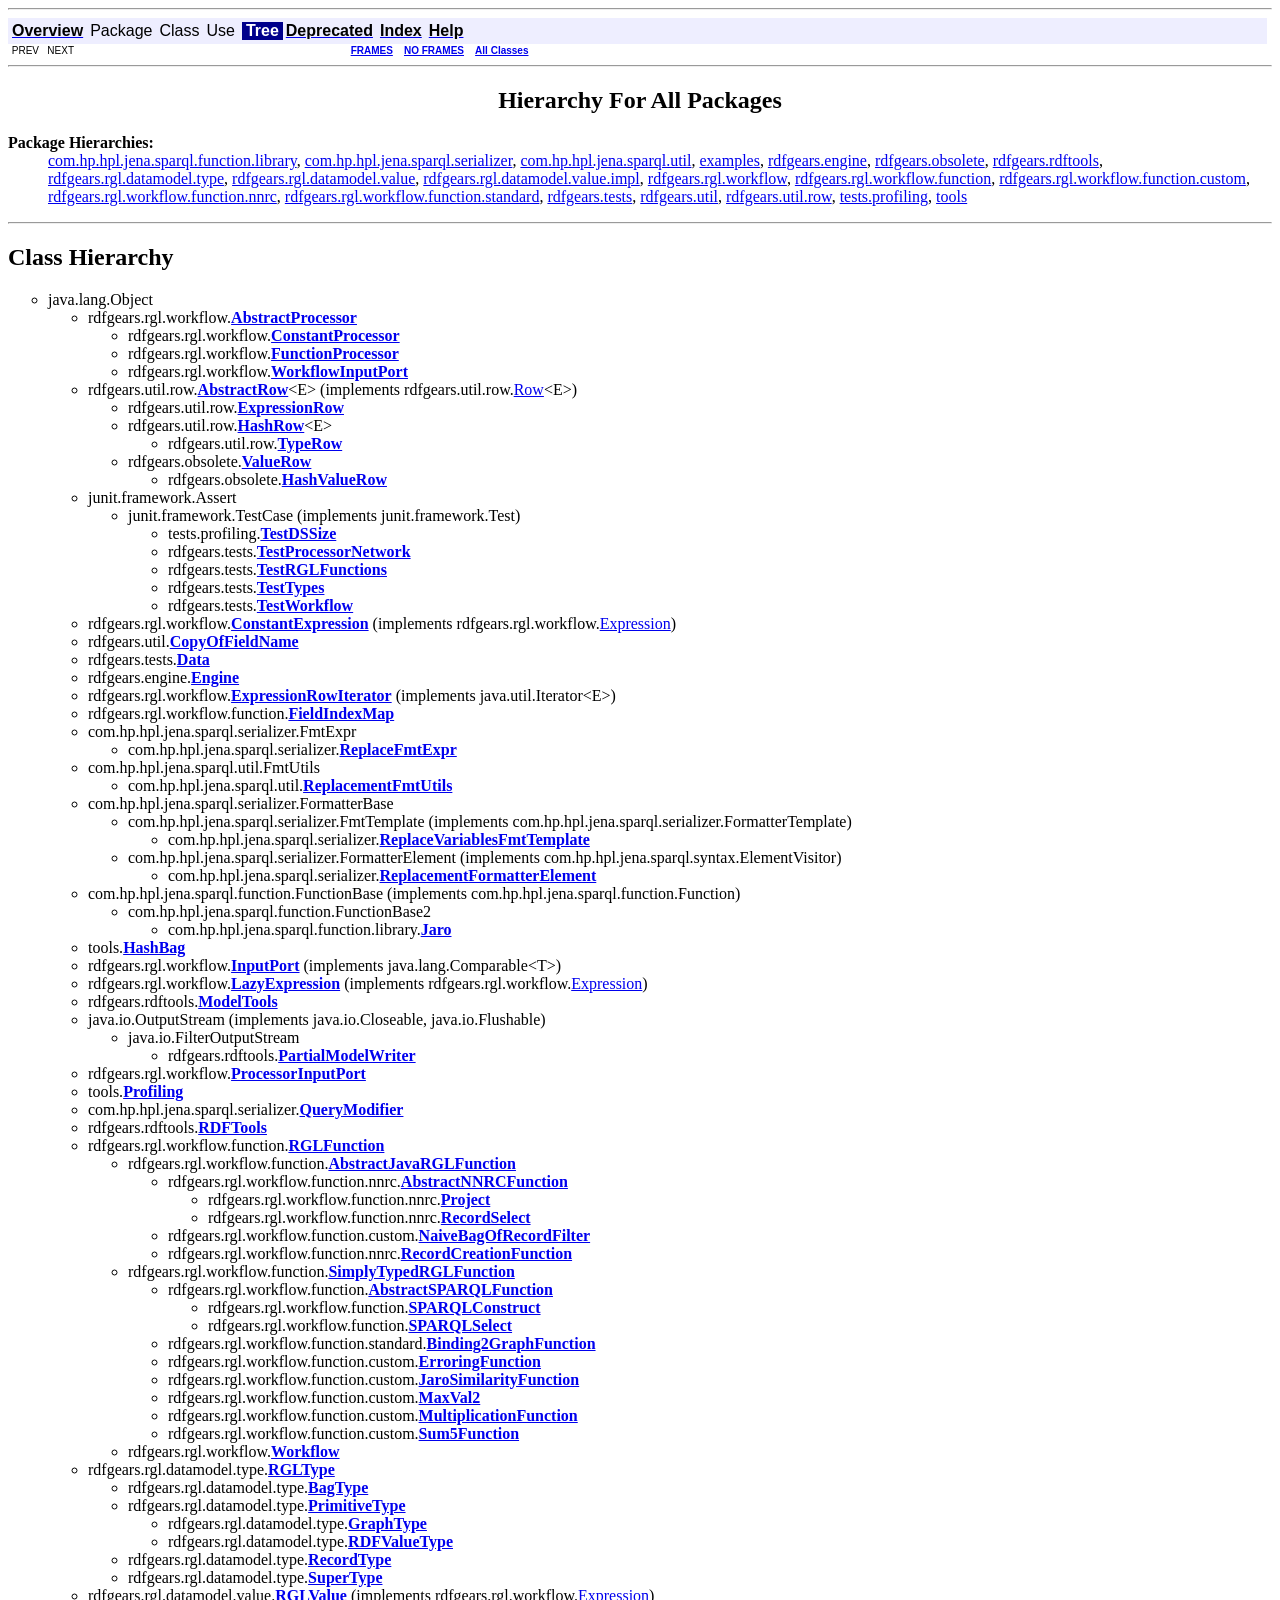
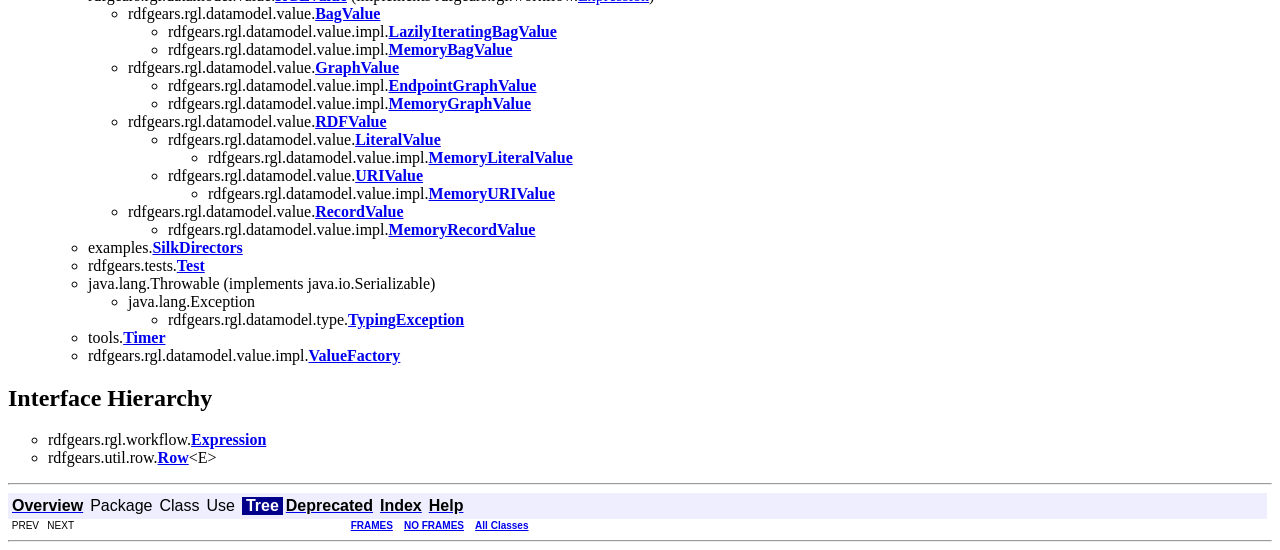
<file: rdfgears-core/doc/overview-tree.html>
<!DOCTYPE HTML PUBLIC "-//W3C//DTD HTML 4.01 Transitional//EN" "http://www.w3.org/TR/html4/loose.dtd">
<!--NewPage-->
<HTML>
<HEAD>
<!-- Generated by javadoc (build 1.6.0_23) on Mon Mar 21 12:25:39 CET 2011 -->
<TITLE>
Class Hierarchy
</TITLE>

<META NAME="date" CONTENT="2011-03-21">

<LINK REL ="stylesheet" TYPE="text/css" HREF="stylesheet.css" TITLE="Style">

<SCRIPT type="text/javascript">
function windowTitle()
{
    if (location.href.indexOf('is-external=true') == -1) {
        parent.document.title="Class Hierarchy";
    }
}
</SCRIPT>
<NOSCRIPT>
</NOSCRIPT>

</HEAD>

<BODY BGCOLOR="white" onload="windowTitle();">
<HR>


<!-- ========= START OF TOP NAVBAR ======= -->
<A NAME="navbar_top"><!-- --></A>
<A HREF="#skip-navbar_top" title="Skip navigation links"></A>
<TABLE BORDER="0" WIDTH="100%" CELLPADDING="1" CELLSPACING="0" SUMMARY="">
<TR>
<TD COLSPAN=2 BGCOLOR="#EEEEFF" CLASS="NavBarCell1">
<A NAME="navbar_top_firstrow"><!-- --></A>
<TABLE BORDER="0" CELLPADDING="0" CELLSPACING="3" SUMMARY="">
  <TR ALIGN="center" VALIGN="top">
  <TD BGCOLOR="#EEEEFF" CLASS="NavBarCell1">    <A HREF="overview-summary.html"><FONT CLASS="NavBarFont1"><B>Overview</B></FONT></A>&nbsp;</TD>
  <TD BGCOLOR="#EEEEFF" CLASS="NavBarCell1">    <FONT CLASS="NavBarFont1">Package</FONT>&nbsp;</TD>
  <TD BGCOLOR="#EEEEFF" CLASS="NavBarCell1">    <FONT CLASS="NavBarFont1">Class</FONT>&nbsp;</TD>
  <TD BGCOLOR="#EEEEFF" CLASS="NavBarCell1">    <FONT CLASS="NavBarFont1">Use</FONT>&nbsp;</TD>
  <TD BGCOLOR="#FFFFFF" CLASS="NavBarCell1Rev"> &nbsp;<FONT CLASS="NavBarFont1Rev"><B>Tree</B></FONT>&nbsp;</TD>
  <TD BGCOLOR="#EEEEFF" CLASS="NavBarCell1">    <A HREF="deprecated-list.html"><FONT CLASS="NavBarFont1"><B>Deprecated</B></FONT></A>&nbsp;</TD>
  <TD BGCOLOR="#EEEEFF" CLASS="NavBarCell1">    <A HREF="index-files/index-1.html"><FONT CLASS="NavBarFont1"><B>Index</B></FONT></A>&nbsp;</TD>
  <TD BGCOLOR="#EEEEFF" CLASS="NavBarCell1">    <A HREF="help-doc.html"><FONT CLASS="NavBarFont1"><B>Help</B></FONT></A>&nbsp;</TD>
  </TR>
</TABLE>
</TD>
<TD ALIGN="right" VALIGN="top" ROWSPAN=3><EM>
</EM>
</TD>
</TR>

<TR>
<TD BGCOLOR="white" CLASS="NavBarCell2"><FONT SIZE="-2">
&nbsp;PREV&nbsp;
&nbsp;NEXT</FONT></TD>
<TD BGCOLOR="white" CLASS="NavBarCell2"><FONT SIZE="-2">
  <A HREF="index.html?overview-tree.html" target="_top"><B>FRAMES</B></A>  &nbsp;
&nbsp;<A HREF="overview-tree.html" target="_top"><B>NO FRAMES</B></A>  &nbsp;
&nbsp;<SCRIPT type="text/javascript">
  <!--
  if(window==top) {
    document.writeln('<A HREF="allclasses-noframe.html"><B>All Classes</B></A>');
  }
  //-->
</SCRIPT>
<NOSCRIPT>
  <A HREF="allclasses-noframe.html"><B>All Classes</B></A>
</NOSCRIPT>


</FONT></TD>
</TR>
</TABLE>
<A NAME="skip-navbar_top"></A>
<!-- ========= END OF TOP NAVBAR ========= -->

<HR>
<CENTER>
<H2>
Hierarchy For All Packages</H2>
</CENTER>
<DL>
<DT><B>Package Hierarchies:</B><DD><A HREF="com/hp/hpl/jena/sparql/function/library/package-tree.html">com.hp.hpl.jena.sparql.function.library</A>, <A HREF="com/hp/hpl/jena/sparql/serializer/package-tree.html">com.hp.hpl.jena.sparql.serializer</A>, <A HREF="com/hp/hpl/jena/sparql/util/package-tree.html">com.hp.hpl.jena.sparql.util</A>, <A HREF="examples/package-tree.html">examples</A>, <A HREF="rdfgears/engine/package-tree.html">rdfgears.engine</A>, <A HREF="rdfgears/obsolete/package-tree.html">rdfgears.obsolete</A>, <A HREF="rdfgears/rdftools/package-tree.html">rdfgears.rdftools</A>, <A HREF="rdfgears/rgl/datamodel/type/package-tree.html">rdfgears.rgl.datamodel.type</A>, <A HREF="rdfgears/rgl/datamodel/value/package-tree.html">rdfgears.rgl.datamodel.value</A>, <A HREF="rdfgears/rgl/datamodel/value/impl/package-tree.html">rdfgears.rgl.datamodel.value.impl</A>, <A HREF="rdfgears/rgl/workflow/package-tree.html">rdfgears.rgl.workflow</A>, <A HREF="rdfgears/rgl/workflow/function/package-tree.html">rdfgears.rgl.workflow.function</A>, <A HREF="rdfgears/rgl/workflow/function/custom/package-tree.html">rdfgears.rgl.workflow.function.custom</A>, <A HREF="rdfgears/rgl/workflow/function/nnrc/package-tree.html">rdfgears.rgl.workflow.function.nnrc</A>, <A HREF="rdfgears/rgl/workflow/function/standard/package-tree.html">rdfgears.rgl.workflow.function.standard</A>, <A HREF="rdfgears/tests/package-tree.html">rdfgears.tests</A>, <A HREF="rdfgears/util/package-tree.html">rdfgears.util</A>, <A HREF="rdfgears/util/row/package-tree.html">rdfgears.util.row</A>, <A HREF="tests/profiling/package-tree.html">tests.profiling</A>, <A HREF="tools/package-tree.html">tools</A></DL>
<HR>
<H2>
Class Hierarchy
</H2>
<UL>
<LI TYPE="circle">java.lang.Object<UL>
<LI TYPE="circle">rdfgears.rgl.workflow.<A HREF="rdfgears/rgl/workflow/AbstractProcessor.html" title="class in rdfgears.rgl.workflow"><B>AbstractProcessor</B></A><UL>
<LI TYPE="circle">rdfgears.rgl.workflow.<A HREF="rdfgears/rgl/workflow/ConstantProcessor.html" title="class in rdfgears.rgl.workflow"><B>ConstantProcessor</B></A><LI TYPE="circle">rdfgears.rgl.workflow.<A HREF="rdfgears/rgl/workflow/FunctionProcessor.html" title="class in rdfgears.rgl.workflow"><B>FunctionProcessor</B></A><LI TYPE="circle">rdfgears.rgl.workflow.<A HREF="rdfgears/rgl/workflow/WorkflowInputPort.html" title="class in rdfgears.rgl.workflow"><B>WorkflowInputPort</B></A></UL>
<LI TYPE="circle">rdfgears.util.row.<A HREF="rdfgears/util/row/AbstractRow.html" title="class in rdfgears.util.row"><B>AbstractRow</B></A>&lt;E&gt; (implements rdfgears.util.row.<A HREF="rdfgears/util/row/Row.html" title="interface in rdfgears.util.row">Row</A>&lt;E&gt;)
<UL>
<LI TYPE="circle">rdfgears.util.row.<A HREF="rdfgears/util/row/ExpressionRow.html" title="class in rdfgears.util.row"><B>ExpressionRow</B></A><LI TYPE="circle">rdfgears.util.row.<A HREF="rdfgears/util/row/HashRow.html" title="class in rdfgears.util.row"><B>HashRow</B></A>&lt;E&gt;<UL>
<LI TYPE="circle">rdfgears.util.row.<A HREF="rdfgears/util/row/TypeRow.html" title="class in rdfgears.util.row"><B>TypeRow</B></A></UL>
<LI TYPE="circle">rdfgears.obsolete.<A HREF="rdfgears/obsolete/ValueRow.html" title="class in rdfgears.obsolete"><B>ValueRow</B></A><UL>
<LI TYPE="circle">rdfgears.obsolete.<A HREF="rdfgears/obsolete/HashValueRow.html" title="class in rdfgears.obsolete"><B>HashValueRow</B></A></UL>
</UL>
<LI TYPE="circle">junit.framework.Assert<UL>
<LI TYPE="circle">junit.framework.TestCase (implements junit.framework.Test)
<UL>
<LI TYPE="circle">tests.profiling.<A HREF="tests/profiling/TestDSSize.html" title="class in tests.profiling"><B>TestDSSize</B></A><LI TYPE="circle">rdfgears.tests.<A HREF="rdfgears/tests/TestProcessorNetwork.html" title="class in rdfgears.tests"><B>TestProcessorNetwork</B></A><LI TYPE="circle">rdfgears.tests.<A HREF="rdfgears/tests/TestRGLFunctions.html" title="class in rdfgears.tests"><B>TestRGLFunctions</B></A><LI TYPE="circle">rdfgears.tests.<A HREF="rdfgears/tests/TestTypes.html" title="class in rdfgears.tests"><B>TestTypes</B></A><LI TYPE="circle">rdfgears.tests.<A HREF="rdfgears/tests/TestWorkflow.html" title="class in rdfgears.tests"><B>TestWorkflow</B></A></UL>
</UL>
<LI TYPE="circle">rdfgears.rgl.workflow.<A HREF="rdfgears/rgl/workflow/ConstantExpression.html" title="class in rdfgears.rgl.workflow"><B>ConstantExpression</B></A> (implements rdfgears.rgl.workflow.<A HREF="rdfgears/rgl/workflow/Expression.html" title="interface in rdfgears.rgl.workflow">Expression</A>)
<LI TYPE="circle">rdfgears.util.<A HREF="rdfgears/util/CopyOfFieldName.html" title="class in rdfgears.util"><B>CopyOfFieldName</B></A><LI TYPE="circle">rdfgears.tests.<A HREF="rdfgears/tests/Data.html" title="class in rdfgears.tests"><B>Data</B></A><LI TYPE="circle">rdfgears.engine.<A HREF="rdfgears/engine/Engine.html" title="class in rdfgears.engine"><B>Engine</B></A><LI TYPE="circle">rdfgears.rgl.workflow.<A HREF="rdfgears/rgl/workflow/ExpressionRowIterator.html" title="class in rdfgears.rgl.workflow"><B>ExpressionRowIterator</B></A> (implements java.util.Iterator&lt;E&gt;)
<LI TYPE="circle">rdfgears.rgl.workflow.function.<A HREF="rdfgears/rgl/workflow/function/FieldIndexMap.html" title="class in rdfgears.rgl.workflow.function"><B>FieldIndexMap</B></A><LI TYPE="circle">com.hp.hpl.jena.sparql.serializer.FmtExpr<UL>
<LI TYPE="circle">com.hp.hpl.jena.sparql.serializer.<A HREF="com/hp/hpl/jena/sparql/serializer/ReplaceFmtExpr.html" title="class in com.hp.hpl.jena.sparql.serializer"><B>ReplaceFmtExpr</B></A></UL>
<LI TYPE="circle">com.hp.hpl.jena.sparql.util.FmtUtils<UL>
<LI TYPE="circle">com.hp.hpl.jena.sparql.util.<A HREF="com/hp/hpl/jena/sparql/util/ReplacementFmtUtils.html" title="class in com.hp.hpl.jena.sparql.util"><B>ReplacementFmtUtils</B></A></UL>
<LI TYPE="circle">com.hp.hpl.jena.sparql.serializer.FormatterBase<UL>
<LI TYPE="circle">com.hp.hpl.jena.sparql.serializer.FmtTemplate (implements com.hp.hpl.jena.sparql.serializer.FormatterTemplate)
<UL>
<LI TYPE="circle">com.hp.hpl.jena.sparql.serializer.<A HREF="com/hp/hpl/jena/sparql/serializer/ReplaceVariablesFmtTemplate.html" title="class in com.hp.hpl.jena.sparql.serializer"><B>ReplaceVariablesFmtTemplate</B></A></UL>
<LI TYPE="circle">com.hp.hpl.jena.sparql.serializer.FormatterElement (implements com.hp.hpl.jena.sparql.syntax.ElementVisitor)
<UL>
<LI TYPE="circle">com.hp.hpl.jena.sparql.serializer.<A HREF="com/hp/hpl/jena/sparql/serializer/ReplacementFormatterElement.html" title="class in com.hp.hpl.jena.sparql.serializer"><B>ReplacementFormatterElement</B></A></UL>
</UL>
<LI TYPE="circle">com.hp.hpl.jena.sparql.function.FunctionBase (implements com.hp.hpl.jena.sparql.function.Function)
<UL>
<LI TYPE="circle">com.hp.hpl.jena.sparql.function.FunctionBase2<UL>
<LI TYPE="circle">com.hp.hpl.jena.sparql.function.library.<A HREF="com/hp/hpl/jena/sparql/function/library/Jaro.html" title="class in com.hp.hpl.jena.sparql.function.library"><B>Jaro</B></A></UL>
</UL>
<LI TYPE="circle">tools.<A HREF="tools/HashBag.html" title="class in tools"><B>HashBag</B></A><LI TYPE="circle">rdfgears.rgl.workflow.<A HREF="rdfgears/rgl/workflow/InputPort.html" title="class in rdfgears.rgl.workflow"><B>InputPort</B></A> (implements java.lang.Comparable&lt;T&gt;)
<LI TYPE="circle">rdfgears.rgl.workflow.<A HREF="rdfgears/rgl/workflow/LazyExpression.html" title="class in rdfgears.rgl.workflow"><B>LazyExpression</B></A> (implements rdfgears.rgl.workflow.<A HREF="rdfgears/rgl/workflow/Expression.html" title="interface in rdfgears.rgl.workflow">Expression</A>)
<LI TYPE="circle">rdfgears.rdftools.<A HREF="rdfgears/rdftools/ModelTools.html" title="class in rdfgears.rdftools"><B>ModelTools</B></A><LI TYPE="circle">java.io.OutputStream (implements java.io.Closeable, java.io.Flushable)
<UL>
<LI TYPE="circle">java.io.FilterOutputStream<UL>
<LI TYPE="circle">rdfgears.rdftools.<A HREF="rdfgears/rdftools/PartialModelWriter.html" title="class in rdfgears.rdftools"><B>PartialModelWriter</B></A></UL>
</UL>
<LI TYPE="circle">rdfgears.rgl.workflow.<A HREF="rdfgears/rgl/workflow/ProcessorInputPort.html" title="class in rdfgears.rgl.workflow"><B>ProcessorInputPort</B></A><LI TYPE="circle">tools.<A HREF="tools/Profiling.html" title="class in tools"><B>Profiling</B></A><LI TYPE="circle">com.hp.hpl.jena.sparql.serializer.<A HREF="com/hp/hpl/jena/sparql/serializer/QueryModifier.html" title="class in com.hp.hpl.jena.sparql.serializer"><B>QueryModifier</B></A><LI TYPE="circle">rdfgears.rdftools.<A HREF="rdfgears/rdftools/RDFTools.html" title="class in rdfgears.rdftools"><B>RDFTools</B></A><LI TYPE="circle">rdfgears.rgl.workflow.function.<A HREF="rdfgears/rgl/workflow/function/RGLFunction.html" title="class in rdfgears.rgl.workflow.function"><B>RGLFunction</B></A><UL>
<LI TYPE="circle">rdfgears.rgl.workflow.function.<A HREF="rdfgears/rgl/workflow/function/AbstractJavaRGLFunction.html" title="class in rdfgears.rgl.workflow.function"><B>AbstractJavaRGLFunction</B></A><UL>
<LI TYPE="circle">rdfgears.rgl.workflow.function.nnrc.<A HREF="rdfgears/rgl/workflow/function/nnrc/AbstractNNRCFunction.html" title="class in rdfgears.rgl.workflow.function.nnrc"><B>AbstractNNRCFunction</B></A><UL>
<LI TYPE="circle">rdfgears.rgl.workflow.function.nnrc.<A HREF="rdfgears/rgl/workflow/function/nnrc/Project.html" title="class in rdfgears.rgl.workflow.function.nnrc"><B>Project</B></A><LI TYPE="circle">rdfgears.rgl.workflow.function.nnrc.<A HREF="rdfgears/rgl/workflow/function/nnrc/RecordSelect.html" title="class in rdfgears.rgl.workflow.function.nnrc"><B>RecordSelect</B></A></UL>
<LI TYPE="circle">rdfgears.rgl.workflow.function.custom.<A HREF="rdfgears/rgl/workflow/function/custom/NaiveBagOfRecordFilter.html" title="class in rdfgears.rgl.workflow.function.custom"><B>NaiveBagOfRecordFilter</B></A><LI TYPE="circle">rdfgears.rgl.workflow.function.nnrc.<A HREF="rdfgears/rgl/workflow/function/nnrc/RecordCreationFunction.html" title="class in rdfgears.rgl.workflow.function.nnrc"><B>RecordCreationFunction</B></A></UL>
<LI TYPE="circle">rdfgears.rgl.workflow.function.<A HREF="rdfgears/rgl/workflow/function/SimplyTypedRGLFunction.html" title="class in rdfgears.rgl.workflow.function"><B>SimplyTypedRGLFunction</B></A><UL>
<LI TYPE="circle">rdfgears.rgl.workflow.function.<A HREF="rdfgears/rgl/workflow/function/AbstractSPARQLFunction.html" title="class in rdfgears.rgl.workflow.function"><B>AbstractSPARQLFunction</B></A><UL>
<LI TYPE="circle">rdfgears.rgl.workflow.function.<A HREF="rdfgears/rgl/workflow/function/SPARQLConstruct.html" title="class in rdfgears.rgl.workflow.function"><B>SPARQLConstruct</B></A><LI TYPE="circle">rdfgears.rgl.workflow.function.<A HREF="rdfgears/rgl/workflow/function/SPARQLSelect.html" title="class in rdfgears.rgl.workflow.function"><B>SPARQLSelect</B></A></UL>
<LI TYPE="circle">rdfgears.rgl.workflow.function.standard.<A HREF="rdfgears/rgl/workflow/function/standard/Binding2GraphFunction.html" title="class in rdfgears.rgl.workflow.function.standard"><B>Binding2GraphFunction</B></A><LI TYPE="circle">rdfgears.rgl.workflow.function.custom.<A HREF="rdfgears/rgl/workflow/function/custom/ErroringFunction.html" title="class in rdfgears.rgl.workflow.function.custom"><B>ErroringFunction</B></A><LI TYPE="circle">rdfgears.rgl.workflow.function.custom.<A HREF="rdfgears/rgl/workflow/function/custom/JaroSimilarityFunction.html" title="class in rdfgears.rgl.workflow.function.custom"><B>JaroSimilarityFunction</B></A><LI TYPE="circle">rdfgears.rgl.workflow.function.custom.<A HREF="rdfgears/rgl/workflow/function/custom/MaxVal2.html" title="class in rdfgears.rgl.workflow.function.custom"><B>MaxVal2</B></A><LI TYPE="circle">rdfgears.rgl.workflow.function.custom.<A HREF="rdfgears/rgl/workflow/function/custom/MultiplicationFunction.html" title="class in rdfgears.rgl.workflow.function.custom"><B>MultiplicationFunction</B></A><LI TYPE="circle">rdfgears.rgl.workflow.function.custom.<A HREF="rdfgears/rgl/workflow/function/custom/Sum5Function.html" title="class in rdfgears.rgl.workflow.function.custom"><B>Sum5Function</B></A></UL>
<LI TYPE="circle">rdfgears.rgl.workflow.<A HREF="rdfgears/rgl/workflow/Workflow.html" title="class in rdfgears.rgl.workflow"><B>Workflow</B></A></UL>
<LI TYPE="circle">rdfgears.rgl.datamodel.type.<A HREF="rdfgears/rgl/datamodel/type/RGLType.html" title="class in rdfgears.rgl.datamodel.type"><B>RGLType</B></A><UL>
<LI TYPE="circle">rdfgears.rgl.datamodel.type.<A HREF="rdfgears/rgl/datamodel/type/BagType.html" title="class in rdfgears.rgl.datamodel.type"><B>BagType</B></A><LI TYPE="circle">rdfgears.rgl.datamodel.type.<A HREF="rdfgears/rgl/datamodel/type/PrimitiveType.html" title="class in rdfgears.rgl.datamodel.type"><B>PrimitiveType</B></A><UL>
<LI TYPE="circle">rdfgears.rgl.datamodel.type.<A HREF="rdfgears/rgl/datamodel/type/GraphType.html" title="class in rdfgears.rgl.datamodel.type"><B>GraphType</B></A><LI TYPE="circle">rdfgears.rgl.datamodel.type.<A HREF="rdfgears/rgl/datamodel/type/RDFValueType.html" title="class in rdfgears.rgl.datamodel.type"><B>RDFValueType</B></A></UL>
<LI TYPE="circle">rdfgears.rgl.datamodel.type.<A HREF="rdfgears/rgl/datamodel/type/RecordType.html" title="class in rdfgears.rgl.datamodel.type"><B>RecordType</B></A><LI TYPE="circle">rdfgears.rgl.datamodel.type.<A HREF="rdfgears/rgl/datamodel/type/SuperType.html" title="class in rdfgears.rgl.datamodel.type"><B>SuperType</B></A></UL>
<LI TYPE="circle">rdfgears.rgl.datamodel.value.<A HREF="rdfgears/rgl/datamodel/value/RGLValue.html" title="class in rdfgears.rgl.datamodel.value"><B>RGLValue</B></A> (implements rdfgears.rgl.workflow.<A HREF="rdfgears/rgl/workflow/Expression.html" title="interface in rdfgears.rgl.workflow">Expression</A>)
<UL>
<LI TYPE="circle">rdfgears.rgl.datamodel.value.<A HREF="rdfgears/rgl/datamodel/value/BagValue.html" title="class in rdfgears.rgl.datamodel.value"><B>BagValue</B></A><UL>
<LI TYPE="circle">rdfgears.rgl.datamodel.value.impl.<A HREF="rdfgears/rgl/datamodel/value/impl/LazilyIteratingBagValue.html" title="class in rdfgears.rgl.datamodel.value.impl"><B>LazilyIteratingBagValue</B></A><LI TYPE="circle">rdfgears.rgl.datamodel.value.impl.<A HREF="rdfgears/rgl/datamodel/value/impl/MemoryBagValue.html" title="class in rdfgears.rgl.datamodel.value.impl"><B>MemoryBagValue</B></A></UL>
<LI TYPE="circle">rdfgears.rgl.datamodel.value.<A HREF="rdfgears/rgl/datamodel/value/GraphValue.html" title="class in rdfgears.rgl.datamodel.value"><B>GraphValue</B></A><UL>
<LI TYPE="circle">rdfgears.rgl.datamodel.value.impl.<A HREF="rdfgears/rgl/datamodel/value/impl/EndpointGraphValue.html" title="class in rdfgears.rgl.datamodel.value.impl"><B>EndpointGraphValue</B></A><LI TYPE="circle">rdfgears.rgl.datamodel.value.impl.<A HREF="rdfgears/rgl/datamodel/value/impl/MemoryGraphValue.html" title="class in rdfgears.rgl.datamodel.value.impl"><B>MemoryGraphValue</B></A></UL>
<LI TYPE="circle">rdfgears.rgl.datamodel.value.<A HREF="rdfgears/rgl/datamodel/value/RDFValue.html" title="class in rdfgears.rgl.datamodel.value"><B>RDFValue</B></A><UL>
<LI TYPE="circle">rdfgears.rgl.datamodel.value.<A HREF="rdfgears/rgl/datamodel/value/LiteralValue.html" title="class in rdfgears.rgl.datamodel.value"><B>LiteralValue</B></A><UL>
<LI TYPE="circle">rdfgears.rgl.datamodel.value.impl.<A HREF="rdfgears/rgl/datamodel/value/impl/MemoryLiteralValue.html" title="class in rdfgears.rgl.datamodel.value.impl"><B>MemoryLiteralValue</B></A></UL>
<LI TYPE="circle">rdfgears.rgl.datamodel.value.<A HREF="rdfgears/rgl/datamodel/value/URIValue.html" title="class in rdfgears.rgl.datamodel.value"><B>URIValue</B></A><UL>
<LI TYPE="circle">rdfgears.rgl.datamodel.value.impl.<A HREF="rdfgears/rgl/datamodel/value/impl/MemoryURIValue.html" title="class in rdfgears.rgl.datamodel.value.impl"><B>MemoryURIValue</B></A></UL>
</UL>
<LI TYPE="circle">rdfgears.rgl.datamodel.value.<A HREF="rdfgears/rgl/datamodel/value/RecordValue.html" title="class in rdfgears.rgl.datamodel.value"><B>RecordValue</B></A><UL>
<LI TYPE="circle">rdfgears.rgl.datamodel.value.impl.<A HREF="rdfgears/rgl/datamodel/value/impl/MemoryRecordValue.html" title="class in rdfgears.rgl.datamodel.value.impl"><B>MemoryRecordValue</B></A></UL>
</UL>
<LI TYPE="circle">examples.<A HREF="examples/SilkDirectors.html" title="class in examples"><B>SilkDirectors</B></A><LI TYPE="circle">rdfgears.tests.<A HREF="rdfgears/tests/Test.html" title="class in rdfgears.tests"><B>Test</B></A><LI TYPE="circle">java.lang.Throwable (implements java.io.Serializable)
<UL>
<LI TYPE="circle">java.lang.Exception<UL>
<LI TYPE="circle">rdfgears.rgl.datamodel.type.<A HREF="rdfgears/rgl/datamodel/type/TypingException.html" title="class in rdfgears.rgl.datamodel.type"><B>TypingException</B></A></UL>
</UL>
<LI TYPE="circle">tools.<A HREF="tools/Timer.html" title="class in tools"><B>Timer</B></A><LI TYPE="circle">rdfgears.rgl.datamodel.value.impl.<A HREF="rdfgears/rgl/datamodel/value/impl/ValueFactory.html" title="class in rdfgears.rgl.datamodel.value.impl"><B>ValueFactory</B></A></UL>
</UL>
<H2>
Interface Hierarchy
</H2>
<UL>
<LI TYPE="circle">rdfgears.rgl.workflow.<A HREF="rdfgears/rgl/workflow/Expression.html" title="interface in rdfgears.rgl.workflow"><B>Expression</B></A><LI TYPE="circle">rdfgears.util.row.<A HREF="rdfgears/util/row/Row.html" title="interface in rdfgears.util.row"><B>Row</B></A>&lt;E&gt;</UL>
<HR>


<!-- ======= START OF BOTTOM NAVBAR ====== -->
<A NAME="navbar_bottom"><!-- --></A>
<A HREF="#skip-navbar_bottom" title="Skip navigation links"></A>
<TABLE BORDER="0" WIDTH="100%" CELLPADDING="1" CELLSPACING="0" SUMMARY="">
<TR>
<TD COLSPAN=2 BGCOLOR="#EEEEFF" CLASS="NavBarCell1">
<A NAME="navbar_bottom_firstrow"><!-- --></A>
<TABLE BORDER="0" CELLPADDING="0" CELLSPACING="3" SUMMARY="">
  <TR ALIGN="center" VALIGN="top">
  <TD BGCOLOR="#EEEEFF" CLASS="NavBarCell1">    <A HREF="overview-summary.html"><FONT CLASS="NavBarFont1"><B>Overview</B></FONT></A>&nbsp;</TD>
  <TD BGCOLOR="#EEEEFF" CLASS="NavBarCell1">    <FONT CLASS="NavBarFont1">Package</FONT>&nbsp;</TD>
  <TD BGCOLOR="#EEEEFF" CLASS="NavBarCell1">    <FONT CLASS="NavBarFont1">Class</FONT>&nbsp;</TD>
  <TD BGCOLOR="#EEEEFF" CLASS="NavBarCell1">    <FONT CLASS="NavBarFont1">Use</FONT>&nbsp;</TD>
  <TD BGCOLOR="#FFFFFF" CLASS="NavBarCell1Rev"> &nbsp;<FONT CLASS="NavBarFont1Rev"><B>Tree</B></FONT>&nbsp;</TD>
  <TD BGCOLOR="#EEEEFF" CLASS="NavBarCell1">    <A HREF="deprecated-list.html"><FONT CLASS="NavBarFont1"><B>Deprecated</B></FONT></A>&nbsp;</TD>
  <TD BGCOLOR="#EEEEFF" CLASS="NavBarCell1">    <A HREF="index-files/index-1.html"><FONT CLASS="NavBarFont1"><B>Index</B></FONT></A>&nbsp;</TD>
  <TD BGCOLOR="#EEEEFF" CLASS="NavBarCell1">    <A HREF="help-doc.html"><FONT CLASS="NavBarFont1"><B>Help</B></FONT></A>&nbsp;</TD>
  </TR>
</TABLE>
</TD>
<TD ALIGN="right" VALIGN="top" ROWSPAN=3><EM>
</EM>
</TD>
</TR>

<TR>
<TD BGCOLOR="white" CLASS="NavBarCell2"><FONT SIZE="-2">
&nbsp;PREV&nbsp;
&nbsp;NEXT</FONT></TD>
<TD BGCOLOR="white" CLASS="NavBarCell2"><FONT SIZE="-2">
  <A HREF="index.html?overview-tree.html" target="_top"><B>FRAMES</B></A>  &nbsp;
&nbsp;<A HREF="overview-tree.html" target="_top"><B>NO FRAMES</B></A>  &nbsp;
&nbsp;<SCRIPT type="text/javascript">
  <!--
  if(window==top) {
    document.writeln('<A HREF="allclasses-noframe.html"><B>All Classes</B></A>');
  }
  //-->
</SCRIPT>
<NOSCRIPT>
  <A HREF="allclasses-noframe.html"><B>All Classes</B></A>
</NOSCRIPT>


</FONT></TD>
</TR>
</TABLE>
<A NAME="skip-navbar_bottom"></A>
<!-- ======== END OF BOTTOM NAVBAR ======= -->

<HR>

</BODY>
</HTML>
</file>
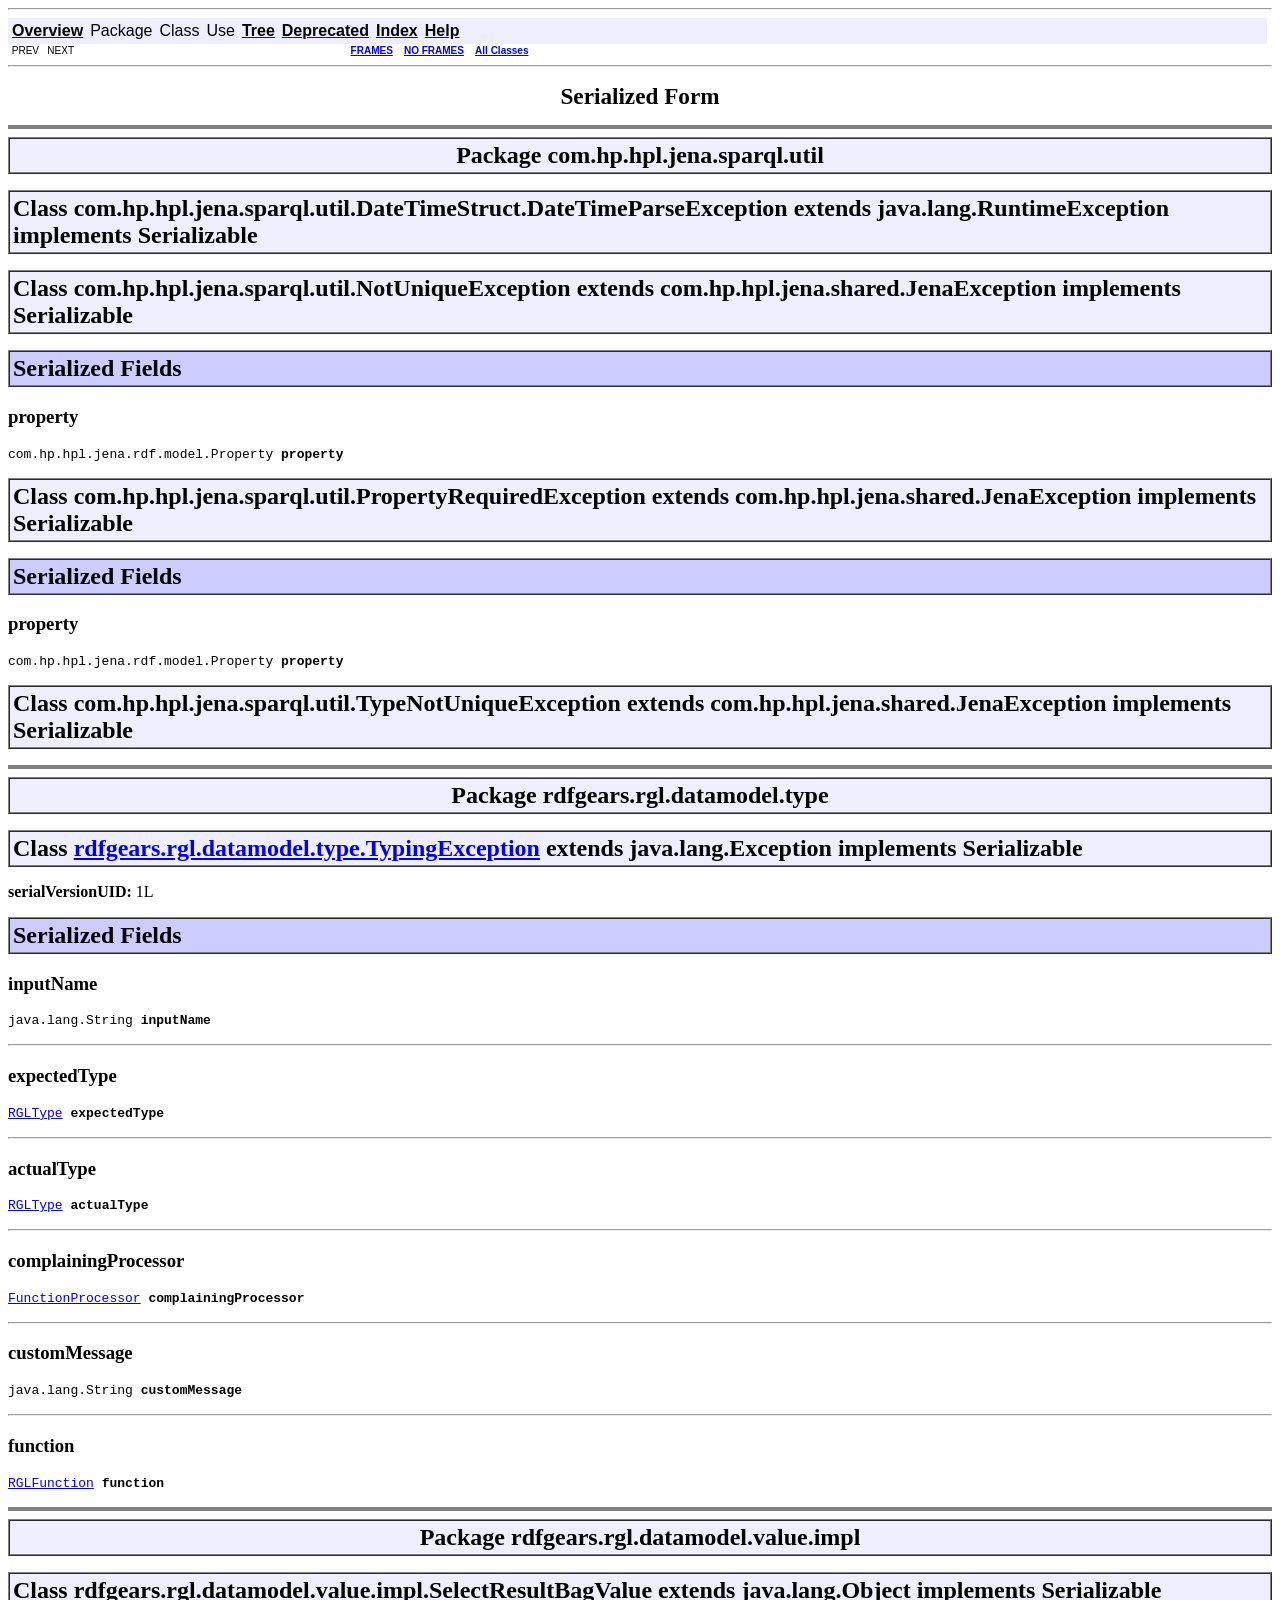
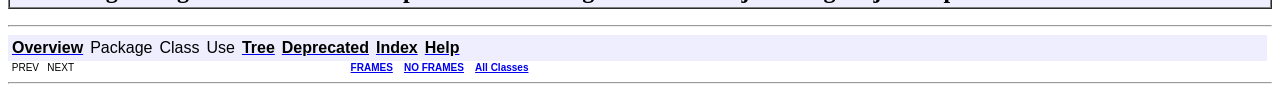
<file: rdfgears-core/doc/serialized-form.html>
<!DOCTYPE HTML PUBLIC "-//W3C//DTD HTML 4.01 Transitional//EN" "http://www.w3.org/TR/html4/loose.dtd">
<!--NewPage-->
<HTML>
<HEAD>
<!-- Generated by javadoc (build 1.6.0_23) on Mon Mar 21 12:25:38 CET 2011 -->
<TITLE>
Serialized Form
</TITLE>

<META NAME="date" CONTENT="2011-03-21">

<LINK REL ="stylesheet" TYPE="text/css" HREF="stylesheet.css" TITLE="Style">

<SCRIPT type="text/javascript">
function windowTitle()
{
    if (location.href.indexOf('is-external=true') == -1) {
        parent.document.title="Serialized Form";
    }
}
</SCRIPT>
<NOSCRIPT>
</NOSCRIPT>

</HEAD>

<BODY BGCOLOR="white" onload="windowTitle();">
<HR>


<!-- ========= START OF TOP NAVBAR ======= -->
<A NAME="navbar_top"><!-- --></A>
<A HREF="#skip-navbar_top" title="Skip navigation links"></A>
<TABLE BORDER="0" WIDTH="100%" CELLPADDING="1" CELLSPACING="0" SUMMARY="">
<TR>
<TD COLSPAN=2 BGCOLOR="#EEEEFF" CLASS="NavBarCell1">
<A NAME="navbar_top_firstrow"><!-- --></A>
<TABLE BORDER="0" CELLPADDING="0" CELLSPACING="3" SUMMARY="">
  <TR ALIGN="center" VALIGN="top">
  <TD BGCOLOR="#EEEEFF" CLASS="NavBarCell1">    <A HREF="overview-summary.html"><FONT CLASS="NavBarFont1"><B>Overview</B></FONT></A>&nbsp;</TD>
  <TD BGCOLOR="#EEEEFF" CLASS="NavBarCell1">    <FONT CLASS="NavBarFont1">Package</FONT>&nbsp;</TD>
  <TD BGCOLOR="#EEEEFF" CLASS="NavBarCell1">    <FONT CLASS="NavBarFont1">Class</FONT>&nbsp;</TD>
  <TD BGCOLOR="#EEEEFF" CLASS="NavBarCell1">    <FONT CLASS="NavBarFont1">Use</FONT>&nbsp;</TD>
  <TD BGCOLOR="#EEEEFF" CLASS="NavBarCell1">    <A HREF="overview-tree.html"><FONT CLASS="NavBarFont1"><B>Tree</B></FONT></A>&nbsp;</TD>
  <TD BGCOLOR="#EEEEFF" CLASS="NavBarCell1">    <A HREF="deprecated-list.html"><FONT CLASS="NavBarFont1"><B>Deprecated</B></FONT></A>&nbsp;</TD>
  <TD BGCOLOR="#EEEEFF" CLASS="NavBarCell1">    <A HREF="index-files/index-1.html"><FONT CLASS="NavBarFont1"><B>Index</B></FONT></A>&nbsp;</TD>
  <TD BGCOLOR="#EEEEFF" CLASS="NavBarCell1">    <A HREF="help-doc.html"><FONT CLASS="NavBarFont1"><B>Help</B></FONT></A>&nbsp;</TD>
  </TR>
</TABLE>
</TD>
<TD ALIGN="right" VALIGN="top" ROWSPAN=3><EM>
</EM>
</TD>
</TR>

<TR>
<TD BGCOLOR="white" CLASS="NavBarCell2"><FONT SIZE="-2">
&nbsp;PREV&nbsp;
&nbsp;NEXT</FONT></TD>
<TD BGCOLOR="white" CLASS="NavBarCell2"><FONT SIZE="-2">
  <A HREF="index.html?serialized-form.html" target="_top"><B>FRAMES</B></A>  &nbsp;
&nbsp;<A HREF="serialized-form.html" target="_top"><B>NO FRAMES</B></A>  &nbsp;
&nbsp;<SCRIPT type="text/javascript">
  <!--
  if(window==top) {
    document.writeln('<A HREF="allclasses-noframe.html"><B>All Classes</B></A>');
  }
  //-->
</SCRIPT>
<NOSCRIPT>
  <A HREF="allclasses-noframe.html"><B>All Classes</B></A>
</NOSCRIPT>


</FONT></TD>
</TR>
</TABLE>
<A NAME="skip-navbar_top"></A>
<!-- ========= END OF TOP NAVBAR ========= -->

<HR>
<CENTER>
<H1>
Serialized Form</H1>
</CENTER>
<HR SIZE="4" NOSHADE>

<TABLE BORDER="1" WIDTH="100%" CELLPADDING="3" CELLSPACING="0" SUMMARY="">
<TR BGCOLOR="#CCCCFF" CLASS="TableSubHeadingColor">
<TH ALIGN="center"><FONT SIZE="+2">
<B>Package</B> <B>com.hp.hpl.jena.sparql.util</B></FONT></TH>
</TR>
</TABLE>

<P>
<A NAME="com.hp.hpl.jena.sparql.util.DateTimeStruct.DateTimeParseException"><!-- --></A>
<TABLE BORDER="1" WIDTH="100%" CELLPADDING="3" CELLSPACING="0" SUMMARY="">
<TR BGCOLOR="#CCCCFF" CLASS="TableSubHeadingColor">
<TH ALIGN="left" COLSPAN="2"><FONT SIZE="+2">
<B>Class com.hp.hpl.jena.sparql.util.DateTimeStruct.DateTimeParseException extends java.lang.RuntimeException implements Serializable</B></FONT></TH>
</TR>
</TABLE>

<P>

<P>
<A NAME="com.hp.hpl.jena.sparql.util.NotUniqueException"><!-- --></A>
<TABLE BORDER="1" WIDTH="100%" CELLPADDING="3" CELLSPACING="0" SUMMARY="">
<TR BGCOLOR="#CCCCFF" CLASS="TableSubHeadingColor">
<TH ALIGN="left" COLSPAN="2"><FONT SIZE="+2">
<B>Class com.hp.hpl.jena.sparql.util.NotUniqueException extends com.hp.hpl.jena.shared.JenaException implements Serializable</B></FONT></TH>
</TR>
</TABLE>

<P>
<A NAME="serializedForm"><!-- --></A>
<TABLE BORDER="1" WIDTH="100%" CELLPADDING="3" CELLSPACING="0" SUMMARY="">
<TR BGCOLOR="#CCCCFF" CLASS="TableHeadingColor">
<TH ALIGN="left" COLSPAN="1"><FONT SIZE="+2">
<B>Serialized Fields</B></FONT></TH>
</TR>
</TABLE>

<H3>
property</H3>
<PRE>
com.hp.hpl.jena.rdf.model.Property <B>property</B></PRE>
<DL>
<DL>
</DL>
</DL>

<P>
<A NAME="com.hp.hpl.jena.sparql.util.PropertyRequiredException"><!-- --></A>
<TABLE BORDER="1" WIDTH="100%" CELLPADDING="3" CELLSPACING="0" SUMMARY="">
<TR BGCOLOR="#CCCCFF" CLASS="TableSubHeadingColor">
<TH ALIGN="left" COLSPAN="2"><FONT SIZE="+2">
<B>Class com.hp.hpl.jena.sparql.util.PropertyRequiredException extends com.hp.hpl.jena.shared.JenaException implements Serializable</B></FONT></TH>
</TR>
</TABLE>

<P>
<A NAME="serializedForm"><!-- --></A>
<TABLE BORDER="1" WIDTH="100%" CELLPADDING="3" CELLSPACING="0" SUMMARY="">
<TR BGCOLOR="#CCCCFF" CLASS="TableHeadingColor">
<TH ALIGN="left" COLSPAN="1"><FONT SIZE="+2">
<B>Serialized Fields</B></FONT></TH>
</TR>
</TABLE>

<H3>
property</H3>
<PRE>
com.hp.hpl.jena.rdf.model.Property <B>property</B></PRE>
<DL>
<DL>
</DL>
</DL>

<P>
<A NAME="com.hp.hpl.jena.sparql.util.TypeNotUniqueException"><!-- --></A>
<TABLE BORDER="1" WIDTH="100%" CELLPADDING="3" CELLSPACING="0" SUMMARY="">
<TR BGCOLOR="#CCCCFF" CLASS="TableSubHeadingColor">
<TH ALIGN="left" COLSPAN="2"><FONT SIZE="+2">
<B>Class com.hp.hpl.jena.sparql.util.TypeNotUniqueException extends com.hp.hpl.jena.shared.JenaException implements Serializable</B></FONT></TH>
</TR>
</TABLE>

<P>
<HR SIZE="4" NOSHADE>

<TABLE BORDER="1" WIDTH="100%" CELLPADDING="3" CELLSPACING="0" SUMMARY="">
<TR BGCOLOR="#CCCCFF" CLASS="TableSubHeadingColor">
<TH ALIGN="center"><FONT SIZE="+2">
<B>Package</B> <B>rdfgears.rgl.datamodel.type</B></FONT></TH>
</TR>
</TABLE>

<P>
<A NAME="rdfgears.rgl.datamodel.type.TypingException"><!-- --></A>
<TABLE BORDER="1" WIDTH="100%" CELLPADDING="3" CELLSPACING="0" SUMMARY="">
<TR BGCOLOR="#CCCCFF" CLASS="TableSubHeadingColor">
<TH ALIGN="left" COLSPAN="2"><FONT SIZE="+2">
<B>Class <A HREF="rdfgears/rgl/datamodel/type/TypingException.html" title="class in rdfgears.rgl.datamodel.type">rdfgears.rgl.datamodel.type.TypingException</A> extends java.lang.Exception implements Serializable</B></FONT></TH>
</TR>
</TABLE>

<P>
<B>serialVersionUID:&nbsp;</B>1L

<P>
<A NAME="serializedForm"><!-- --></A>
<TABLE BORDER="1" WIDTH="100%" CELLPADDING="3" CELLSPACING="0" SUMMARY="">
<TR BGCOLOR="#CCCCFF" CLASS="TableHeadingColor">
<TH ALIGN="left" COLSPAN="1"><FONT SIZE="+2">
<B>Serialized Fields</B></FONT></TH>
</TR>
</TABLE>

<H3>
inputName</H3>
<PRE>
java.lang.String <B>inputName</B></PRE>
<DL>
<DL>
</DL>
</DL>
<HR>
<H3>
expectedType</H3>
<PRE>
<A HREF="rdfgears/rgl/datamodel/type/RGLType.html" title="class in rdfgears.rgl.datamodel.type">RGLType</A> <B>expectedType</B></PRE>
<DL>
<DL>
</DL>
</DL>
<HR>
<H3>
actualType</H3>
<PRE>
<A HREF="rdfgears/rgl/datamodel/type/RGLType.html" title="class in rdfgears.rgl.datamodel.type">RGLType</A> <B>actualType</B></PRE>
<DL>
<DL>
</DL>
</DL>
<HR>
<H3>
complainingProcessor</H3>
<PRE>
<A HREF="rdfgears/rgl/workflow/FunctionProcessor.html" title="class in rdfgears.rgl.workflow">FunctionProcessor</A> <B>complainingProcessor</B></PRE>
<DL>
<DL>
</DL>
</DL>
<HR>
<H3>
customMessage</H3>
<PRE>
java.lang.String <B>customMessage</B></PRE>
<DL>
<DL>
</DL>
</DL>
<HR>
<H3>
function</H3>
<PRE>
<A HREF="rdfgears/rgl/workflow/function/RGLFunction.html" title="class in rdfgears.rgl.workflow.function">RGLFunction</A> <B>function</B></PRE>
<DL>
<DL>
</DL>
</DL>
<HR SIZE="4" NOSHADE>

<TABLE BORDER="1" WIDTH="100%" CELLPADDING="3" CELLSPACING="0" SUMMARY="">
<TR BGCOLOR="#CCCCFF" CLASS="TableSubHeadingColor">
<TH ALIGN="center"><FONT SIZE="+2">
<B>Package</B> <B>rdfgears.rgl.datamodel.value.impl</B></FONT></TH>
</TR>
</TABLE>

<P>
<A NAME="rdfgears.rgl.datamodel.value.impl.SelectResultBagValue"><!-- --></A>
<TABLE BORDER="1" WIDTH="100%" CELLPADDING="3" CELLSPACING="0" SUMMARY="">
<TR BGCOLOR="#CCCCFF" CLASS="TableSubHeadingColor">
<TH ALIGN="left" COLSPAN="2"><FONT SIZE="+2">
<B>Class rdfgears.rgl.datamodel.value.impl.SelectResultBagValue extends java.lang.Object implements Serializable</B></FONT></TH>
</TR>
</TABLE>

<P>

<P>
<HR>


<!-- ======= START OF BOTTOM NAVBAR ====== -->
<A NAME="navbar_bottom"><!-- --></A>
<A HREF="#skip-navbar_bottom" title="Skip navigation links"></A>
<TABLE BORDER="0" WIDTH="100%" CELLPADDING="1" CELLSPACING="0" SUMMARY="">
<TR>
<TD COLSPAN=2 BGCOLOR="#EEEEFF" CLASS="NavBarCell1">
<A NAME="navbar_bottom_firstrow"><!-- --></A>
<TABLE BORDER="0" CELLPADDING="0" CELLSPACING="3" SUMMARY="">
  <TR ALIGN="center" VALIGN="top">
  <TD BGCOLOR="#EEEEFF" CLASS="NavBarCell1">    <A HREF="overview-summary.html"><FONT CLASS="NavBarFont1"><B>Overview</B></FONT></A>&nbsp;</TD>
  <TD BGCOLOR="#EEEEFF" CLASS="NavBarCell1">    <FONT CLASS="NavBarFont1">Package</FONT>&nbsp;</TD>
  <TD BGCOLOR="#EEEEFF" CLASS="NavBarCell1">    <FONT CLASS="NavBarFont1">Class</FONT>&nbsp;</TD>
  <TD BGCOLOR="#EEEEFF" CLASS="NavBarCell1">    <FONT CLASS="NavBarFont1">Use</FONT>&nbsp;</TD>
  <TD BGCOLOR="#EEEEFF" CLASS="NavBarCell1">    <A HREF="overview-tree.html"><FONT CLASS="NavBarFont1"><B>Tree</B></FONT></A>&nbsp;</TD>
  <TD BGCOLOR="#EEEEFF" CLASS="NavBarCell1">    <A HREF="deprecated-list.html"><FONT CLASS="NavBarFont1"><B>Deprecated</B></FONT></A>&nbsp;</TD>
  <TD BGCOLOR="#EEEEFF" CLASS="NavBarCell1">    <A HREF="index-files/index-1.html"><FONT CLASS="NavBarFont1"><B>Index</B></FONT></A>&nbsp;</TD>
  <TD BGCOLOR="#EEEEFF" CLASS="NavBarCell1">    <A HREF="help-doc.html"><FONT CLASS="NavBarFont1"><B>Help</B></FONT></A>&nbsp;</TD>
  </TR>
</TABLE>
</TD>
<TD ALIGN="right" VALIGN="top" ROWSPAN=3><EM>
</EM>
</TD>
</TR>

<TR>
<TD BGCOLOR="white" CLASS="NavBarCell2"><FONT SIZE="-2">
&nbsp;PREV&nbsp;
&nbsp;NEXT</FONT></TD>
<TD BGCOLOR="white" CLASS="NavBarCell2"><FONT SIZE="-2">
  <A HREF="index.html?serialized-form.html" target="_top"><B>FRAMES</B></A>  &nbsp;
&nbsp;<A HREF="serialized-form.html" target="_top"><B>NO FRAMES</B></A>  &nbsp;
&nbsp;<SCRIPT type="text/javascript">
  <!--
  if(window==top) {
    document.writeln('<A HREF="allclasses-noframe.html"><B>All Classes</B></A>');
  }
  //-->
</SCRIPT>
<NOSCRIPT>
  <A HREF="allclasses-noframe.html"><B>All Classes</B></A>
</NOSCRIPT>


</FONT></TD>
</TR>
</TABLE>
<A NAME="skip-navbar_bottom"></A>
<!-- ======== END OF BOTTOM NAVBAR ======= -->

<HR>

</BODY>
</HTML>
</file>
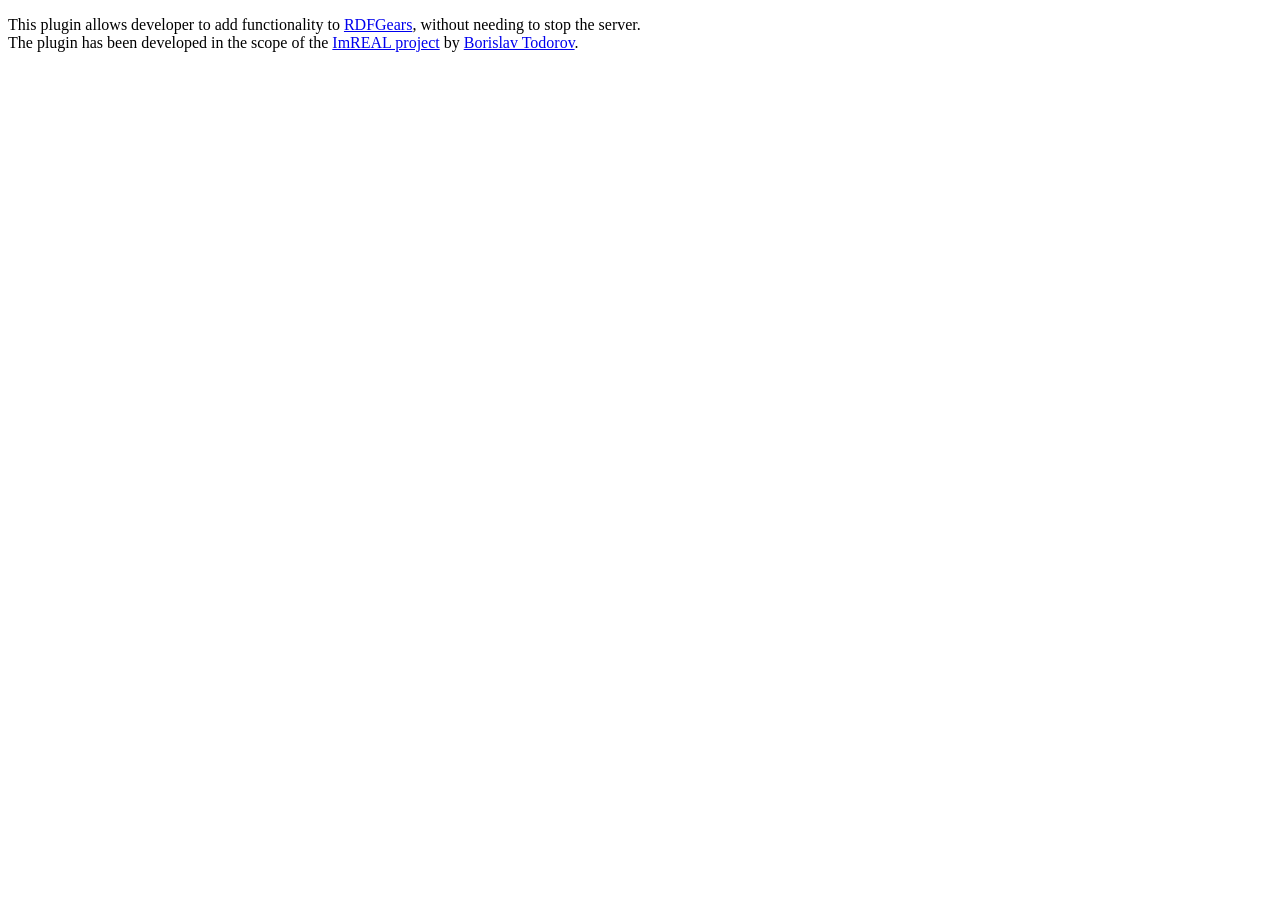
<file: sdk/nl.tudelft.wis.usem.plugin.templates/about.html>
<!DOCTYPE html
PUBLIC "-//W3C//DTD XHTML 1.0 Transitional//EN"
"http://www.w3.org/TR/xhtml1/DTD/xhtml1-transitional.dtd">
<!-- 
-->
<html>

<head>
<title>ECLIPSE OSGI plugin</title>
</head>

<body>

<p>This plugin allows developer to add functionality to <a href="http://www.wis.ewi.tudelft.nl/research-lines/rdfgears/">RDFGears</a>, without needing to stop the server. </br>
The plugin has been developed in the scope of the <a href="http://www.imreal-project.eu/index.php">ImREAL project</a> by <a href="http://www.linkedin.com/pub/borislav-todorov/3a/b62/72">Borislav Todorov</a>.</p>

</body>
</html>
</file>
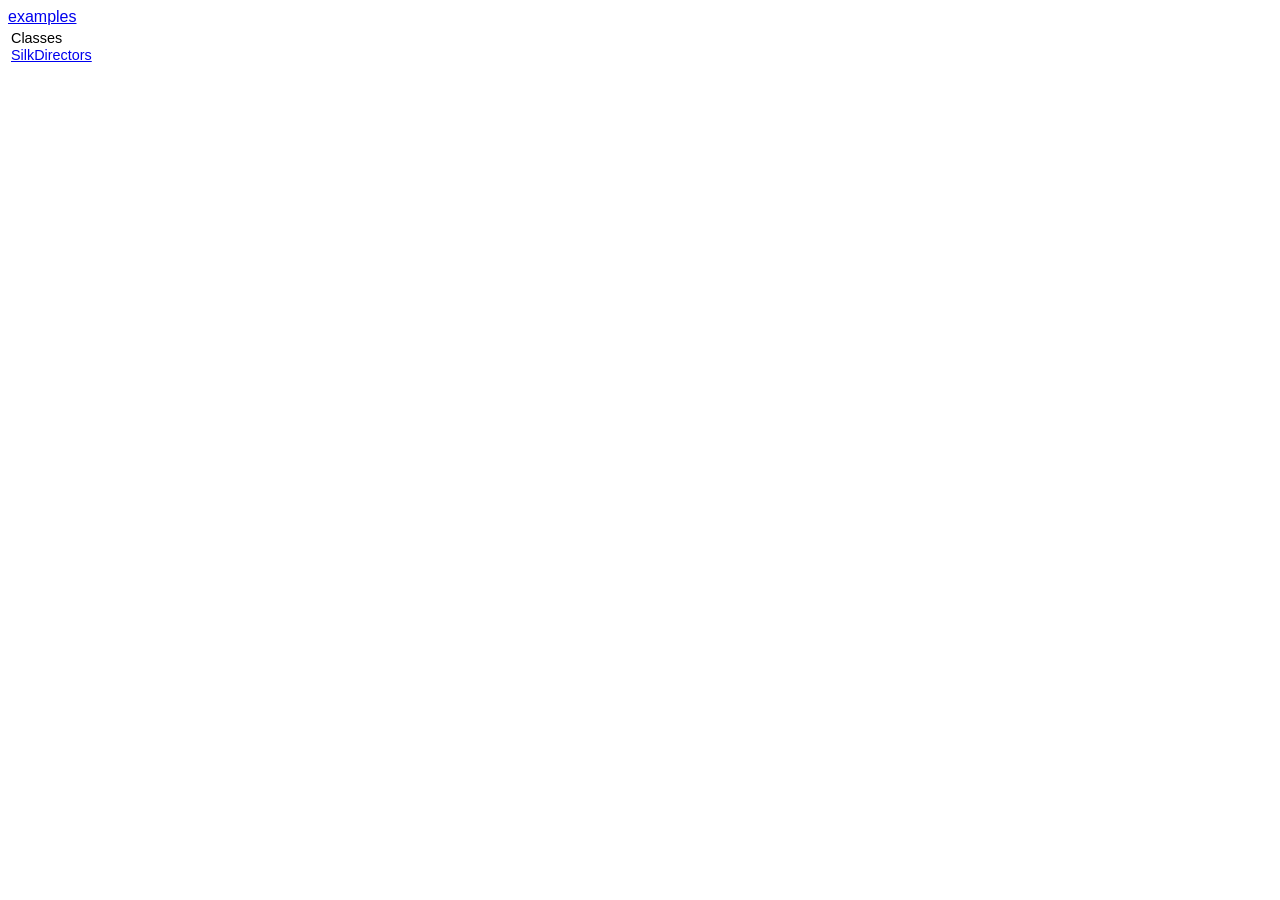
<file: rdfgears-core/doc/examples/package-frame.html>
<!DOCTYPE HTML PUBLIC "-//W3C//DTD HTML 4.01 Transitional//EN" "http://www.w3.org/TR/html4/loose.dtd">
<!--NewPage-->
<HTML>
<HEAD>
<!-- Generated by javadoc (build 1.6.0_23) on Mon Mar 21 12:25:38 CET 2011 -->
<TITLE>
examples
</TITLE>

<META NAME="date" CONTENT="2011-03-21">

<LINK REL ="stylesheet" TYPE="text/css" HREF="../stylesheet.css" TITLE="Style">


</HEAD>

<BODY BGCOLOR="white">
<FONT size="+1" CLASS="FrameTitleFont">
<A HREF="../examples/package-summary.html" target="classFrame">examples</A></FONT>
<TABLE BORDER="0" WIDTH="100%" SUMMARY="">
<TR>
<TD NOWRAP><FONT size="+1" CLASS="FrameHeadingFont">
Classes</FONT>&nbsp;
<FONT CLASS="FrameItemFont">
<BR>
<A HREF="SilkDirectors.html" title="class in examples" target="classFrame">SilkDirectors</A></FONT></TD>
</TR>
</TABLE>


</BODY>
</HTML>
</file>
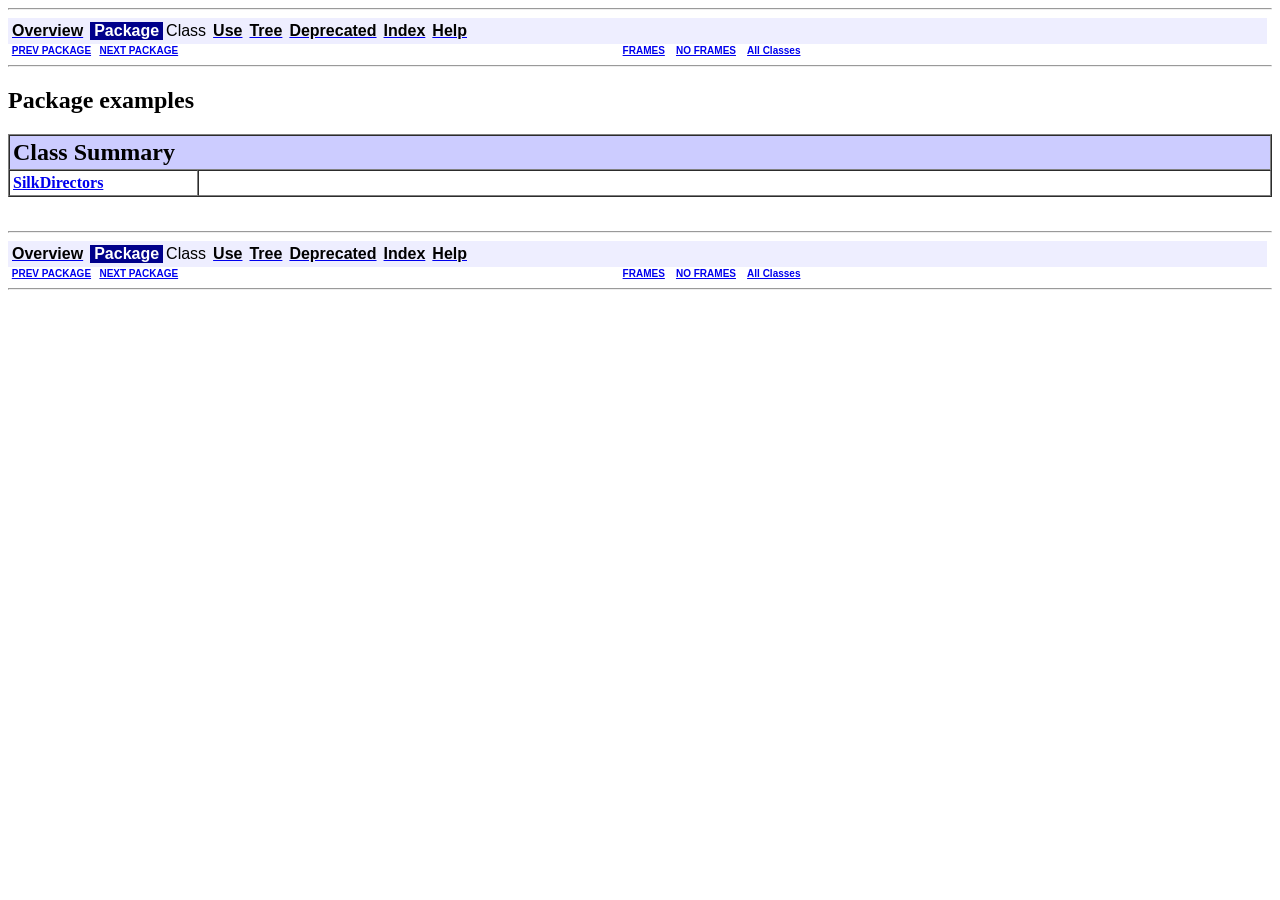
<file: rdfgears-core/doc/examples/package-summary.html>
<!DOCTYPE HTML PUBLIC "-//W3C//DTD HTML 4.01 Transitional//EN" "http://www.w3.org/TR/html4/loose.dtd">
<!--NewPage-->
<HTML>
<HEAD>
<!-- Generated by javadoc (build 1.6.0_23) on Mon Mar 21 12:25:38 CET 2011 -->
<TITLE>
examples
</TITLE>

<META NAME="date" CONTENT="2011-03-21">

<LINK REL ="stylesheet" TYPE="text/css" HREF="../stylesheet.css" TITLE="Style">

<SCRIPT type="text/javascript">
function windowTitle()
{
    if (location.href.indexOf('is-external=true') == -1) {
        parent.document.title="examples";
    }
}
</SCRIPT>
<NOSCRIPT>
</NOSCRIPT>

</HEAD>

<BODY BGCOLOR="white" onload="windowTitle();">
<HR>


<!-- ========= START OF TOP NAVBAR ======= -->
<A NAME="navbar_top"><!-- --></A>
<A HREF="#skip-navbar_top" title="Skip navigation links"></A>
<TABLE BORDER="0" WIDTH="100%" CELLPADDING="1" CELLSPACING="0" SUMMARY="">
<TR>
<TD COLSPAN=2 BGCOLOR="#EEEEFF" CLASS="NavBarCell1">
<A NAME="navbar_top_firstrow"><!-- --></A>
<TABLE BORDER="0" CELLPADDING="0" CELLSPACING="3" SUMMARY="">
  <TR ALIGN="center" VALIGN="top">
  <TD BGCOLOR="#EEEEFF" CLASS="NavBarCell1">    <A HREF="../overview-summary.html"><FONT CLASS="NavBarFont1"><B>Overview</B></FONT></A>&nbsp;</TD>
  <TD BGCOLOR="#FFFFFF" CLASS="NavBarCell1Rev"> &nbsp;<FONT CLASS="NavBarFont1Rev"><B>Package</B></FONT>&nbsp;</TD>
  <TD BGCOLOR="#EEEEFF" CLASS="NavBarCell1">    <FONT CLASS="NavBarFont1">Class</FONT>&nbsp;</TD>
  <TD BGCOLOR="#EEEEFF" CLASS="NavBarCell1">    <A HREF="package-use.html"><FONT CLASS="NavBarFont1"><B>Use</B></FONT></A>&nbsp;</TD>
  <TD BGCOLOR="#EEEEFF" CLASS="NavBarCell1">    <A HREF="package-tree.html"><FONT CLASS="NavBarFont1"><B>Tree</B></FONT></A>&nbsp;</TD>
  <TD BGCOLOR="#EEEEFF" CLASS="NavBarCell1">    <A HREF="../deprecated-list.html"><FONT CLASS="NavBarFont1"><B>Deprecated</B></FONT></A>&nbsp;</TD>
  <TD BGCOLOR="#EEEEFF" CLASS="NavBarCell1">    <A HREF="../index-files/index-1.html"><FONT CLASS="NavBarFont1"><B>Index</B></FONT></A>&nbsp;</TD>
  <TD BGCOLOR="#EEEEFF" CLASS="NavBarCell1">    <A HREF="../help-doc.html"><FONT CLASS="NavBarFont1"><B>Help</B></FONT></A>&nbsp;</TD>
  </TR>
</TABLE>
</TD>
<TD ALIGN="right" VALIGN="top" ROWSPAN=3><EM>
</EM>
</TD>
</TR>

<TR>
<TD BGCOLOR="white" CLASS="NavBarCell2"><FONT SIZE="-2">
&nbsp;<A HREF="../com/hp/hpl/jena/sparql/util/package-summary.html"><B>PREV PACKAGE</B></A>&nbsp;
&nbsp;<A HREF="../rdfgears/engine/package-summary.html"><B>NEXT PACKAGE</B></A></FONT></TD>
<TD BGCOLOR="white" CLASS="NavBarCell2"><FONT SIZE="-2">
  <A HREF="../index.html?examples/package-summary.html" target="_top"><B>FRAMES</B></A>  &nbsp;
&nbsp;<A HREF="package-summary.html" target="_top"><B>NO FRAMES</B></A>  &nbsp;
&nbsp;<SCRIPT type="text/javascript">
  <!--
  if(window==top) {
    document.writeln('<A HREF="../allclasses-noframe.html"><B>All Classes</B></A>');
  }
  //-->
</SCRIPT>
<NOSCRIPT>
  <A HREF="../allclasses-noframe.html"><B>All Classes</B></A>
</NOSCRIPT>


</FONT></TD>
</TR>
</TABLE>
<A NAME="skip-navbar_top"></A>
<!-- ========= END OF TOP NAVBAR ========= -->

<HR>
<H2>
Package examples
</H2>

<TABLE BORDER="1" WIDTH="100%" CELLPADDING="3" CELLSPACING="0" SUMMARY="">
<TR BGCOLOR="#CCCCFF" CLASS="TableHeadingColor">
<TH ALIGN="left" COLSPAN="2"><FONT SIZE="+2">
<B>Class Summary</B></FONT></TH>
</TR>
<TR BGCOLOR="white" CLASS="TableRowColor">
<TD WIDTH="15%"><B><A HREF="../examples/SilkDirectors.html" title="class in examples">SilkDirectors</A></B></TD>
<TD>&nbsp;</TD>
</TR>
</TABLE>
&nbsp;

<P>
<DL>
</DL>
<HR>


<!-- ======= START OF BOTTOM NAVBAR ====== -->
<A NAME="navbar_bottom"><!-- --></A>
<A HREF="#skip-navbar_bottom" title="Skip navigation links"></A>
<TABLE BORDER="0" WIDTH="100%" CELLPADDING="1" CELLSPACING="0" SUMMARY="">
<TR>
<TD COLSPAN=2 BGCOLOR="#EEEEFF" CLASS="NavBarCell1">
<A NAME="navbar_bottom_firstrow"><!-- --></A>
<TABLE BORDER="0" CELLPADDING="0" CELLSPACING="3" SUMMARY="">
  <TR ALIGN="center" VALIGN="top">
  <TD BGCOLOR="#EEEEFF" CLASS="NavBarCell1">    <A HREF="../overview-summary.html"><FONT CLASS="NavBarFont1"><B>Overview</B></FONT></A>&nbsp;</TD>
  <TD BGCOLOR="#FFFFFF" CLASS="NavBarCell1Rev"> &nbsp;<FONT CLASS="NavBarFont1Rev"><B>Package</B></FONT>&nbsp;</TD>
  <TD BGCOLOR="#EEEEFF" CLASS="NavBarCell1">    <FONT CLASS="NavBarFont1">Class</FONT>&nbsp;</TD>
  <TD BGCOLOR="#EEEEFF" CLASS="NavBarCell1">    <A HREF="package-use.html"><FONT CLASS="NavBarFont1"><B>Use</B></FONT></A>&nbsp;</TD>
  <TD BGCOLOR="#EEEEFF" CLASS="NavBarCell1">    <A HREF="package-tree.html"><FONT CLASS="NavBarFont1"><B>Tree</B></FONT></A>&nbsp;</TD>
  <TD BGCOLOR="#EEEEFF" CLASS="NavBarCell1">    <A HREF="../deprecated-list.html"><FONT CLASS="NavBarFont1"><B>Deprecated</B></FONT></A>&nbsp;</TD>
  <TD BGCOLOR="#EEEEFF" CLASS="NavBarCell1">    <A HREF="../index-files/index-1.html"><FONT CLASS="NavBarFont1"><B>Index</B></FONT></A>&nbsp;</TD>
  <TD BGCOLOR="#EEEEFF" CLASS="NavBarCell1">    <A HREF="../help-doc.html"><FONT CLASS="NavBarFont1"><B>Help</B></FONT></A>&nbsp;</TD>
  </TR>
</TABLE>
</TD>
<TD ALIGN="right" VALIGN="top" ROWSPAN=3><EM>
</EM>
</TD>
</TR>

<TR>
<TD BGCOLOR="white" CLASS="NavBarCell2"><FONT SIZE="-2">
&nbsp;<A HREF="../com/hp/hpl/jena/sparql/util/package-summary.html"><B>PREV PACKAGE</B></A>&nbsp;
&nbsp;<A HREF="../rdfgears/engine/package-summary.html"><B>NEXT PACKAGE</B></A></FONT></TD>
<TD BGCOLOR="white" CLASS="NavBarCell2"><FONT SIZE="-2">
  <A HREF="../index.html?examples/package-summary.html" target="_top"><B>FRAMES</B></A>  &nbsp;
&nbsp;<A HREF="package-summary.html" target="_top"><B>NO FRAMES</B></A>  &nbsp;
&nbsp;<SCRIPT type="text/javascript">
  <!--
  if(window==top) {
    document.writeln('<A HREF="../allclasses-noframe.html"><B>All Classes</B></A>');
  }
  //-->
</SCRIPT>
<NOSCRIPT>
  <A HREF="../allclasses-noframe.html"><B>All Classes</B></A>
</NOSCRIPT>


</FONT></TD>
</TR>
</TABLE>
<A NAME="skip-navbar_bottom"></A>
<!-- ======== END OF BOTTOM NAVBAR ======= -->

<HR>

</BODY>
</HTML>
</file>
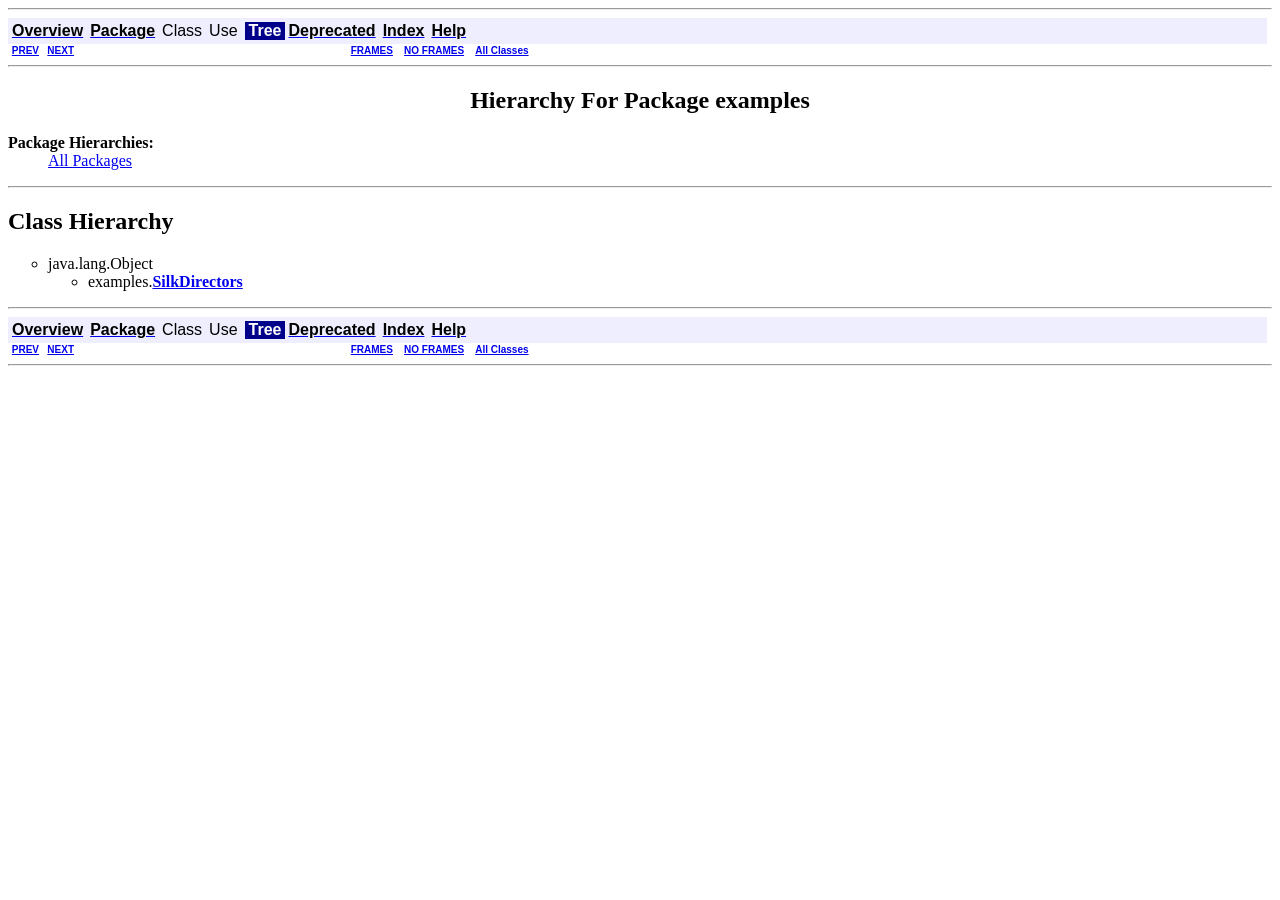
<file: rdfgears-core/doc/examples/package-tree.html>
<!DOCTYPE HTML PUBLIC "-//W3C//DTD HTML 4.01 Transitional//EN" "http://www.w3.org/TR/html4/loose.dtd">
<!--NewPage-->
<HTML>
<HEAD>
<!-- Generated by javadoc (build 1.6.0_23) on Mon Mar 21 12:25:38 CET 2011 -->
<TITLE>
examples Class Hierarchy
</TITLE>

<META NAME="date" CONTENT="2011-03-21">

<LINK REL ="stylesheet" TYPE="text/css" HREF="../stylesheet.css" TITLE="Style">

<SCRIPT type="text/javascript">
function windowTitle()
{
    if (location.href.indexOf('is-external=true') == -1) {
        parent.document.title="examples Class Hierarchy";
    }
}
</SCRIPT>
<NOSCRIPT>
</NOSCRIPT>

</HEAD>

<BODY BGCOLOR="white" onload="windowTitle();">
<HR>


<!-- ========= START OF TOP NAVBAR ======= -->
<A NAME="navbar_top"><!-- --></A>
<A HREF="#skip-navbar_top" title="Skip navigation links"></A>
<TABLE BORDER="0" WIDTH="100%" CELLPADDING="1" CELLSPACING="0" SUMMARY="">
<TR>
<TD COLSPAN=2 BGCOLOR="#EEEEFF" CLASS="NavBarCell1">
<A NAME="navbar_top_firstrow"><!-- --></A>
<TABLE BORDER="0" CELLPADDING="0" CELLSPACING="3" SUMMARY="">
  <TR ALIGN="center" VALIGN="top">
  <TD BGCOLOR="#EEEEFF" CLASS="NavBarCell1">    <A HREF="../overview-summary.html"><FONT CLASS="NavBarFont1"><B>Overview</B></FONT></A>&nbsp;</TD>
  <TD BGCOLOR="#EEEEFF" CLASS="NavBarCell1">    <A HREF="package-summary.html"><FONT CLASS="NavBarFont1"><B>Package</B></FONT></A>&nbsp;</TD>
  <TD BGCOLOR="#EEEEFF" CLASS="NavBarCell1">    <FONT CLASS="NavBarFont1">Class</FONT>&nbsp;</TD>
  <TD BGCOLOR="#EEEEFF" CLASS="NavBarCell1">    <FONT CLASS="NavBarFont1">Use</FONT>&nbsp;</TD>
  <TD BGCOLOR="#FFFFFF" CLASS="NavBarCell1Rev"> &nbsp;<FONT CLASS="NavBarFont1Rev"><B>Tree</B></FONT>&nbsp;</TD>
  <TD BGCOLOR="#EEEEFF" CLASS="NavBarCell1">    <A HREF="../deprecated-list.html"><FONT CLASS="NavBarFont1"><B>Deprecated</B></FONT></A>&nbsp;</TD>
  <TD BGCOLOR="#EEEEFF" CLASS="NavBarCell1">    <A HREF="../index-files/index-1.html"><FONT CLASS="NavBarFont1"><B>Index</B></FONT></A>&nbsp;</TD>
  <TD BGCOLOR="#EEEEFF" CLASS="NavBarCell1">    <A HREF="../help-doc.html"><FONT CLASS="NavBarFont1"><B>Help</B></FONT></A>&nbsp;</TD>
  </TR>
</TABLE>
</TD>
<TD ALIGN="right" VALIGN="top" ROWSPAN=3><EM>
</EM>
</TD>
</TR>

<TR>
<TD BGCOLOR="white" CLASS="NavBarCell2"><FONT SIZE="-2">
&nbsp;<A HREF="../com/hp/hpl/jena/sparql/util/package-tree.html"><B>PREV</B></A>&nbsp;
&nbsp;<A HREF="../rdfgears/engine/package-tree.html"><B>NEXT</B></A></FONT></TD>
<TD BGCOLOR="white" CLASS="NavBarCell2"><FONT SIZE="-2">
  <A HREF="../index.html?examples/package-tree.html" target="_top"><B>FRAMES</B></A>  &nbsp;
&nbsp;<A HREF="package-tree.html" target="_top"><B>NO FRAMES</B></A>  &nbsp;
&nbsp;<SCRIPT type="text/javascript">
  <!--
  if(window==top) {
    document.writeln('<A HREF="../allclasses-noframe.html"><B>All Classes</B></A>');
  }
  //-->
</SCRIPT>
<NOSCRIPT>
  <A HREF="../allclasses-noframe.html"><B>All Classes</B></A>
</NOSCRIPT>


</FONT></TD>
</TR>
</TABLE>
<A NAME="skip-navbar_top"></A>
<!-- ========= END OF TOP NAVBAR ========= -->

<HR>
<CENTER>
<H2>
Hierarchy For Package examples
</H2>
</CENTER>
<DL>
<DT><B>Package Hierarchies:</B><DD><A HREF="../overview-tree.html">All Packages</A></DL>
<HR>
<H2>
Class Hierarchy
</H2>
<UL>
<LI TYPE="circle">java.lang.Object<UL>
<LI TYPE="circle">examples.<A HREF="../examples/SilkDirectors.html" title="class in examples"><B>SilkDirectors</B></A></UL>
</UL>
<HR>


<!-- ======= START OF BOTTOM NAVBAR ====== -->
<A NAME="navbar_bottom"><!-- --></A>
<A HREF="#skip-navbar_bottom" title="Skip navigation links"></A>
<TABLE BORDER="0" WIDTH="100%" CELLPADDING="1" CELLSPACING="0" SUMMARY="">
<TR>
<TD COLSPAN=2 BGCOLOR="#EEEEFF" CLASS="NavBarCell1">
<A NAME="navbar_bottom_firstrow"><!-- --></A>
<TABLE BORDER="0" CELLPADDING="0" CELLSPACING="3" SUMMARY="">
  <TR ALIGN="center" VALIGN="top">
  <TD BGCOLOR="#EEEEFF" CLASS="NavBarCell1">    <A HREF="../overview-summary.html"><FONT CLASS="NavBarFont1"><B>Overview</B></FONT></A>&nbsp;</TD>
  <TD BGCOLOR="#EEEEFF" CLASS="NavBarCell1">    <A HREF="package-summary.html"><FONT CLASS="NavBarFont1"><B>Package</B></FONT></A>&nbsp;</TD>
  <TD BGCOLOR="#EEEEFF" CLASS="NavBarCell1">    <FONT CLASS="NavBarFont1">Class</FONT>&nbsp;</TD>
  <TD BGCOLOR="#EEEEFF" CLASS="NavBarCell1">    <FONT CLASS="NavBarFont1">Use</FONT>&nbsp;</TD>
  <TD BGCOLOR="#FFFFFF" CLASS="NavBarCell1Rev"> &nbsp;<FONT CLASS="NavBarFont1Rev"><B>Tree</B></FONT>&nbsp;</TD>
  <TD BGCOLOR="#EEEEFF" CLASS="NavBarCell1">    <A HREF="../deprecated-list.html"><FONT CLASS="NavBarFont1"><B>Deprecated</B></FONT></A>&nbsp;</TD>
  <TD BGCOLOR="#EEEEFF" CLASS="NavBarCell1">    <A HREF="../index-files/index-1.html"><FONT CLASS="NavBarFont1"><B>Index</B></FONT></A>&nbsp;</TD>
  <TD BGCOLOR="#EEEEFF" CLASS="NavBarCell1">    <A HREF="../help-doc.html"><FONT CLASS="NavBarFont1"><B>Help</B></FONT></A>&nbsp;</TD>
  </TR>
</TABLE>
</TD>
<TD ALIGN="right" VALIGN="top" ROWSPAN=3><EM>
</EM>
</TD>
</TR>

<TR>
<TD BGCOLOR="white" CLASS="NavBarCell2"><FONT SIZE="-2">
&nbsp;<A HREF="../com/hp/hpl/jena/sparql/util/package-tree.html"><B>PREV</B></A>&nbsp;
&nbsp;<A HREF="../rdfgears/engine/package-tree.html"><B>NEXT</B></A></FONT></TD>
<TD BGCOLOR="white" CLASS="NavBarCell2"><FONT SIZE="-2">
  <A HREF="../index.html?examples/package-tree.html" target="_top"><B>FRAMES</B></A>  &nbsp;
&nbsp;<A HREF="package-tree.html" target="_top"><B>NO FRAMES</B></A>  &nbsp;
&nbsp;<SCRIPT type="text/javascript">
  <!--
  if(window==top) {
    document.writeln('<A HREF="../allclasses-noframe.html"><B>All Classes</B></A>');
  }
  //-->
</SCRIPT>
<NOSCRIPT>
  <A HREF="../allclasses-noframe.html"><B>All Classes</B></A>
</NOSCRIPT>


</FONT></TD>
</TR>
</TABLE>
<A NAME="skip-navbar_bottom"></A>
<!-- ======== END OF BOTTOM NAVBAR ======= -->

<HR>

</BODY>
</HTML>
</file>
<file: rdfgears-core/doc/stylesheet.css>
/* Javadoc style sheet */

/* Define colors, fonts and other style attributes here to override the defaults */

/* Page background color */
body { background-color: #FFFFFF; color:#000000 }

/* Headings */
h1 { font-size: 145% }

/* Table colors */
.TableHeadingColor     { background: #CCCCFF; color:#000000 } /* Dark mauve */
.TableSubHeadingColor  { background: #EEEEFF; color:#000000 } /* Light mauve */
.TableRowColor         { background: #FFFFFF; color:#000000 } /* White */

/* Font used in left-hand frame lists */
.FrameTitleFont   { font-size: 100%; font-family: Helvetica, Arial, sans-serif; color:#000000 }
.FrameHeadingFont { font-size:  90%; font-family: Helvetica, Arial, sans-serif; color:#000000 }
.FrameItemFont    { font-size:  90%; font-family: Helvetica, Arial, sans-serif; color:#000000 }

/* Navigation bar fonts and colors */
.NavBarCell1    { background-color:#EEEEFF; color:#000000} /* Light mauve */
.NavBarCell1Rev { background-color:#00008B; color:#FFFFFF} /* Dark Blue */
.NavBarFont1    { font-family: Arial, Helvetica, sans-serif; color:#000000;color:#000000;}
.NavBarFont1Rev { font-family: Arial, Helvetica, sans-serif; color:#FFFFFF;color:#FFFFFF;}

.NavBarCell2    { font-family: Arial, Helvetica, sans-serif; background-color:#FFFFFF; color:#000000}
.NavBarCell3    { font-family: Arial, Helvetica, sans-serif; background-color:#FFFFFF; color:#000000}
</file>
